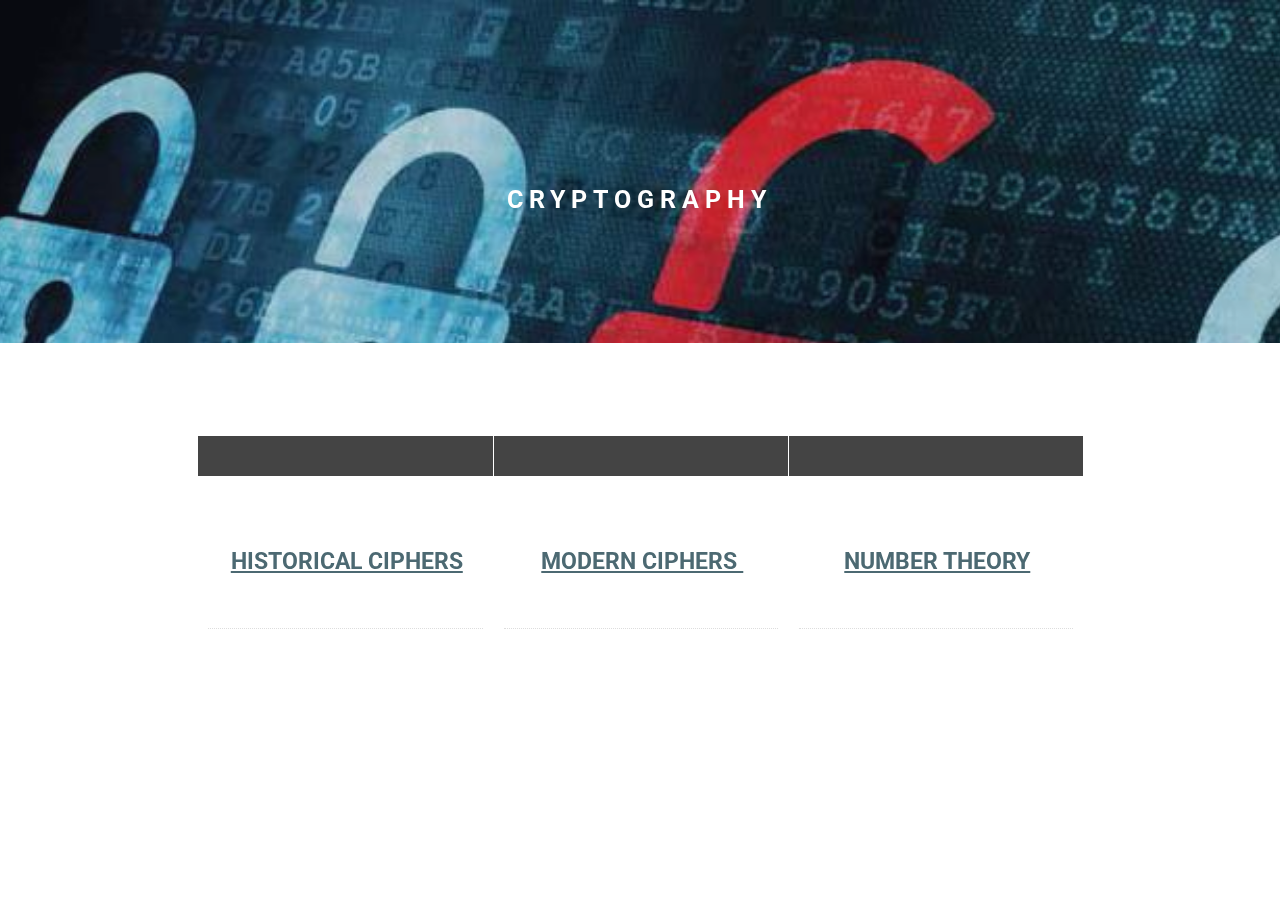
<file: web/index.html>
<!DOCTYPE html>
<html>
<head>
  <!-- Site made with Mobirise Website Builder v2.11.1, https://mobirise.com -->
  <meta charset="UTF-8">
  <meta http-equiv="X-UA-Compatible" content="IE=edge">
  <meta name="generator" content="Mobirise v2.11.1, mobirise.com">
  <meta name="viewport" content="width=device-width, initial-scale=1">
  <link rel="shortcut icon" href="assets/images/logo.png" type="image/x-icon">
  <meta name="description" content="">
  
  <link rel="stylesheet" href="https://fonts.googleapis.com/css?family=Roboto:700,400&amp;subset=cyrillic,latin,greek,vietnamese">
  <link rel="stylesheet" href="assets/bootstrap/css/bootstrap.min.css">
  <link rel="stylesheet" href="assets/mobirise/css/style.css">
  <link rel="stylesheet" href="assets/dropdown-menu-plugin/style.css">
  <link rel="stylesheet" href="assets/mobirise/css/mbr-additional.css" type="text/css">
  
  
  
</head>
<body>




<section class="engine"><a rel="external" href="https://mobirise.com">best responsive website builder</a></section><section class="mbr-section mbr-section--relative mbr-section--fixed-size mbr-parallax-background mbr-after-navbar" id="content5-19" style="background-image: url(assets/images/cryptography-722x432-76.jpg);">
    <div class="mbr-overlay" style="opacity: 0.2; background-color: rgb(40, 50, 78);"></div>
    <div class="mbr-section__container container mbr-section__container--first" style="padding-top: 93px;">
        <div class="mbr-header mbr-header--wysiwyg row">
            <div class="col-sm-8 col-sm-offset-2">
                <h1 class="mbr-header__text">CRYPTOGRAPHY</h1>
                
            </div>
        </div>
    </div>
    <div class="mbr-section__container container mbr-section__container--last" style="padding-bottom: 93px;">
        <div class="row">
            <div class="mbr-article mbr-article--wysiwyg col-sm-8 col-sm-offset-2"></div>
        </div>
    </div>
    
</section>

<section class="mbr-section mbr-section--relative mbr-section--fixed-size" id="pricing-table1-37" data-bg-video="https://www.youtube.com/embed/FKu4v_boJ3o?rel=0&amp;autoplay=0&amp;loop=0">
    
    <div class="mbr-section__container mbr-section__container--std-top-padding container" style="padding-top: 93px; margin-bottom: 0px;">
        <div class="row">
            <div class="mbr-plan col-xs-12 mbr-plan--first col-lg-3 col-sm-4 col-lg-offset-1-5 col-sm-0">
                <div class="mbr-plan__box">
                    <div class="mbr-plan__header">
                        <div class="mbr-header mbr-header--reduce mbr-header--center mbr-header--wysiwyg">
                            <h3 class="mbr-header__text"></h3>
                        </div>
                    </div>
                    <div class="mbr-plan__number">
                        <div class="mbr-number mbr-number--price">
                            <div class="mbr-number__num">
                                <div class="mbr-number__group">
                                    <sup class="mbr-number__left"></sup><span class="mbr-number__value"><a href="history.html">HISTORICAL CIPHERS</a></span>
                                </div>
                            </div>
                            
                        </div>
                    </div>
                    <div class="mbr-plan__details"><ul><li></li></ul></div>
                    
                </div>
            </div>
            <div class="mbr-plan col-xs-12 col-lg-3 col-sm-4">
                <div class="mbr-plan__box">
                    <div class="mbr-plan__header">
                        <div class="mbr-header mbr-header--reduce mbr-header--center mbr-header--wysiwyg">
                            <h3 class="mbr-header__text"></h3>
                        </div>
                    </div>
                    <div class="mbr-plan__number">
                        <div class="mbr-number mbr-number--price">
                            <div class="mbr-number__num">
                                <div class="mbr-number__group">
                                    <sup class="mbr-number__left"></sup><span class="mbr-number__value"><a href = "advanced.html">MODERN CIPHERS&nbsp;</a></span>
                                </div>
                            </div>
                          
                        </div>
                    </div>
                    <div class="mbr-plan__details"><ul><li></li></ul></div>
                    
                </div>
            </div>
            <div class="mbr-plan col-xs-12 mbr-plan--last col-lg-3 col-sm-4">
                <div class="mbr-plan__box">
                    <div class="mbr-plan__header">
                        <div class="mbr-header mbr-header--reduce mbr-header--center mbr-header--wysiwyg">
                            <h3 class="mbr-header__text"></h3>
                        </div>
                    </div>
                    <div class="mbr-plan__number">
                        <div class="mbr-number mbr-number--price">
                            <div class="mbr-number__num">
                                <div class="mbr-number__group">
                                    <sup class="mbr-number__left"></sup><span class="mbr-number__value"><a href="number_theory.html">NUMBER THEORY</a></span>
                                </div>
                            </div>
                        </div>
                    </div>
                    <div class="mbr-plan__details"><ul><li></li></ul></div>
                    
                </div>
            </div>
            
            
        </div>
    </div>
</section>


  <script src="assets/web/assets/jquery/jquery.min.js"></script>
  <script src="assets/bootstrap/js/bootstrap.min.js"></script>
  <script src="assets/smooth-scroll/SmoothScroll.js"></script>
  <script src="assets/jarallax/jarallax.js"></script>
  <script src="assets/jquery-mb-ytplayer/jquery.mb.YTPlayer.min.js"></script>
  <script src="assets/mobirise/js/script.js"></script>
  <script src="assets/dropdown-menu-plugin/script.js"></script>
  
  
</body>
</html>
</file>
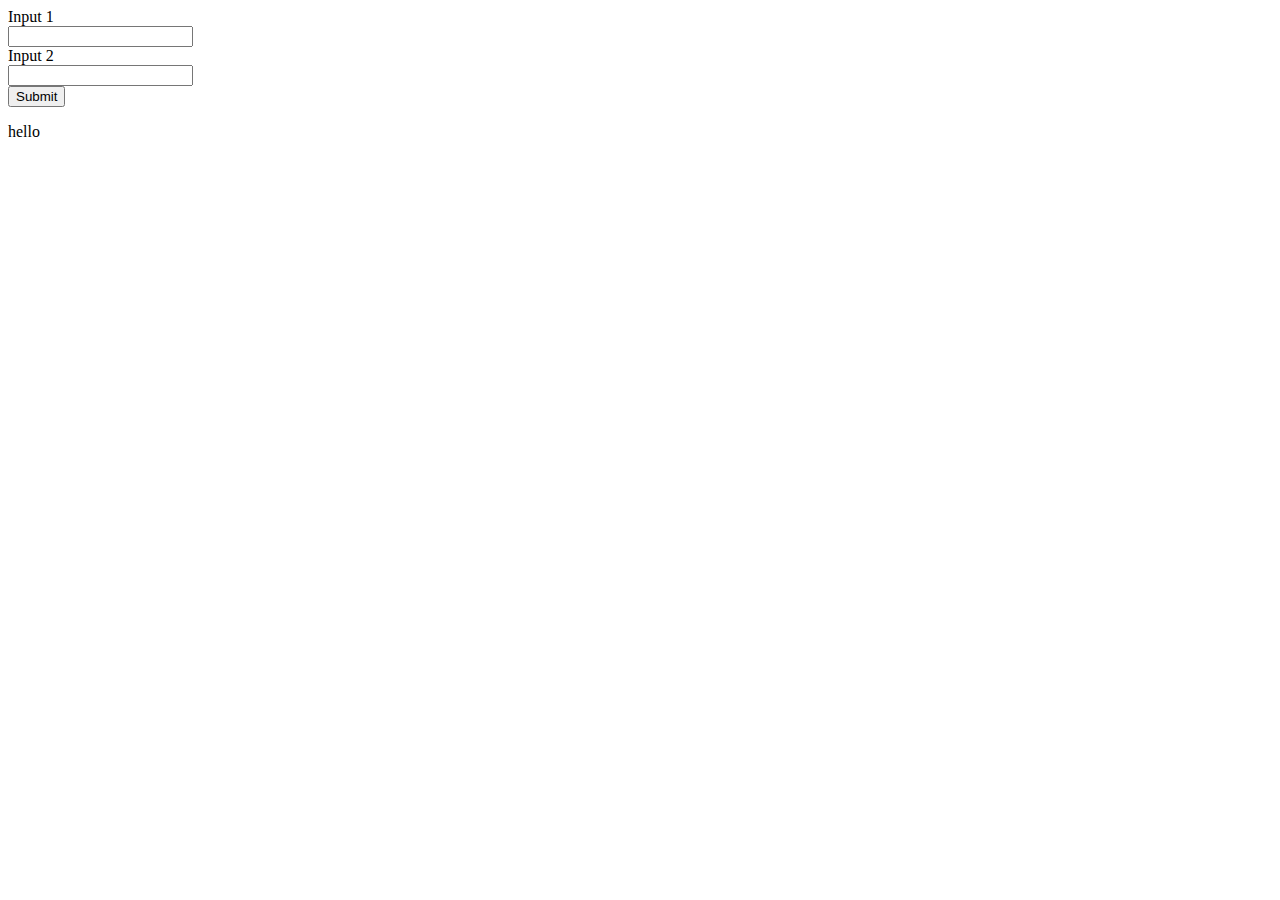
<file: algorithms.html>
<!DOCTYPE html>

<title></title>
<body>

    <form action="demo">
        Input 1<br>
        <input type="text" ><br>   
        Input 2 <br>
        <input type="text" ><br>  
        <input type="submit" value="Submit">
        
    </form>
 
    <p id="demo">
        hello
    </p>
    
<script >
    
//-------------------------------------------------------------------------------------   
  // powermod calculator
function mpmod(base, exponent, modulus) {
  if ((base < 1) || (exponent < 0) || (modulus < 1)) {
    return("invalid");
  }
  result = 1;
  while (exponent > 0) {
    if ((exponent % 2) === 1) {
      result = (result * base) % modulus;
    }
    base = (base * base) % modulus;
    exponent = Math.floor(exponent / 2);
  }
return (result);
}
//-------------------------------------------------------------------------------------   


    
//-------------------------------------------------------------------------------------          
  //miller rabin primality algorithm 
  function rabinMiller(n){
    var s = n-1;
    var t = 0;
     while (s&1 === 0)
     {  s = s/2;
         t +=1;}
     
      var k = 0;
      while( k<128)
        { 
         var max= n-1;
         var min =2;
         var a = Math.random() * (max - min) + min; // random.randrange(2,n-1);
         //a^s is computationally infeasible.  we need a more intelligent approach
         //v = (a**s)%n
         //python's core math module can do modular exponentiation
         var v = mpmod(a,s,n);
         if (v !== 1){
             var i=0;
             while (v !== (n-1))
              {   if (i === (t-1)){ return false;}
                  else{i = i+1;
                      v = (v*v)%n;}
              }
         }
        k+=2;
   }
     return true;  
 } 
    
  //-------------------------------------------------------------------------------------   
  
  
  //-------------------------------------------------------------------------------------   
    // check if a number is prime 
     function isPrime(n){
     //lowPrimes is all primes (sans 2, which is covered by the bitwise and operator)
     //under 1000. taking n modulo each lowPrime allows us to remove a huge chunk
     //of composite numbers from our potential pool without resorting to Rabin-Miller
    var lowPrimes =   [3,5,7,11,13,17,19,23,29,31,37,41,43,47,53,59,61,67,71,73,79,83,89,97
                   ,101,103,107,109,113,127,131,137,139,149,151,157,163,167,173,179
                   ,181,191,193,197,199,211,223,227,229,233,239,241,251,257,263,269
                   ,271,277,281,283,293,307,311,313,317,331,337,347,349,353,359,367
                   ,373,379,383,389,397,401,409,419,421,431,433,439,443,449,457,461
                   ,463,467,479,487,491,499,503,509,521,523,541,547,557,563,569,571
                   ,577,587,593,599,601,607,613,617,619,631,641,643,647,653,659,661
                   ,673,677,683,691,701,709,719,727,733,739,743,751,757,761,769,773
                   ,787,797,809,811,821,823,827,829,839,853,857,859,863,877,881,883
                   ,887,907,911,919,929,937,941,947,953,967,971,977,983,991,997];
     if (n >= 3){
         if (n&1 !== 0){
             for (i=0; i<lowPrimes.length ; i++)
             {  
                 var p = lowPrimes[i];
                 if (n === p) { return true;}
                 if ((n%p) === 0){ return false;}
             }
             return rabinMiller(n);
         }
     }
 return false;
     }

//-------------------------------------------------------------------------------------   
////-------------------------------------------------------------------------------------   
// 
// RSA encryption 

function rsa(m , e , n)
{
    return mpmod(m,e,n);
}


// returns true if 2 numbers are co prime
function coprime(u,  v)
{
    if (((u | v) & 1) === 0) return false;

    while ((u & 1) === 0) u >>= 1;
    if (u === 1) return true;

    do
    {
        while ((v & 1) === 0) v >>= 1;
        if (v === 1) return true;

        if (u > v) { var t = v; v = u; u = t; }
        v -= u;
    } while (v !== 0);

    return false;
}

//-------------------------------------------------------------------------------------   
//-------------------------------------------------------------------------------------   
//-------------------------------------------------------------------------------------   
//-------------------------------------------------------------------------------------   

// gives all the generators
function eulerCoprimes(n)
{
    var arr =[] ;
    
    for(i=2 ; i<n ; i++)
    {
        if(coprime(i,n))arr.push(i);    
    }

        return arr.toString();
    
}

// euler's coefficient number
function euler(n)
{    
    var result = n;   // Initialize result as n
 
    // Consider all prime factors of n and subtract their
    // multiples from result
    for ( p=2; (p*p)<=n; ++p)
    {
        // Check if p is a prime factor.
        if (n % p === 0)
        {
            // If yes, then update n and result 
            while (n % p === 0)
                n /= p;
            result -= result / p;
        }
    }
 
    // If n has a prime factor greater than sqrt(n)
    // (There can be at-most one such prime factor)
    if (n > 1)
        result -= result / n;
    return result;
}



function coprime1 ( value1,  value2)
{
    while (value1 !== 0 && value2 !== 0)
    {
        if (value1 > value2)
            value1 %= value2;
        else
            value2 %= value1;
    }
    if(Math.max(value1, value2)===1)return true;
    else return false;
}



// the output to test result 
    document.getElementById("demo").innerHTML = generator(13);
       
</script>






</body>
</file>
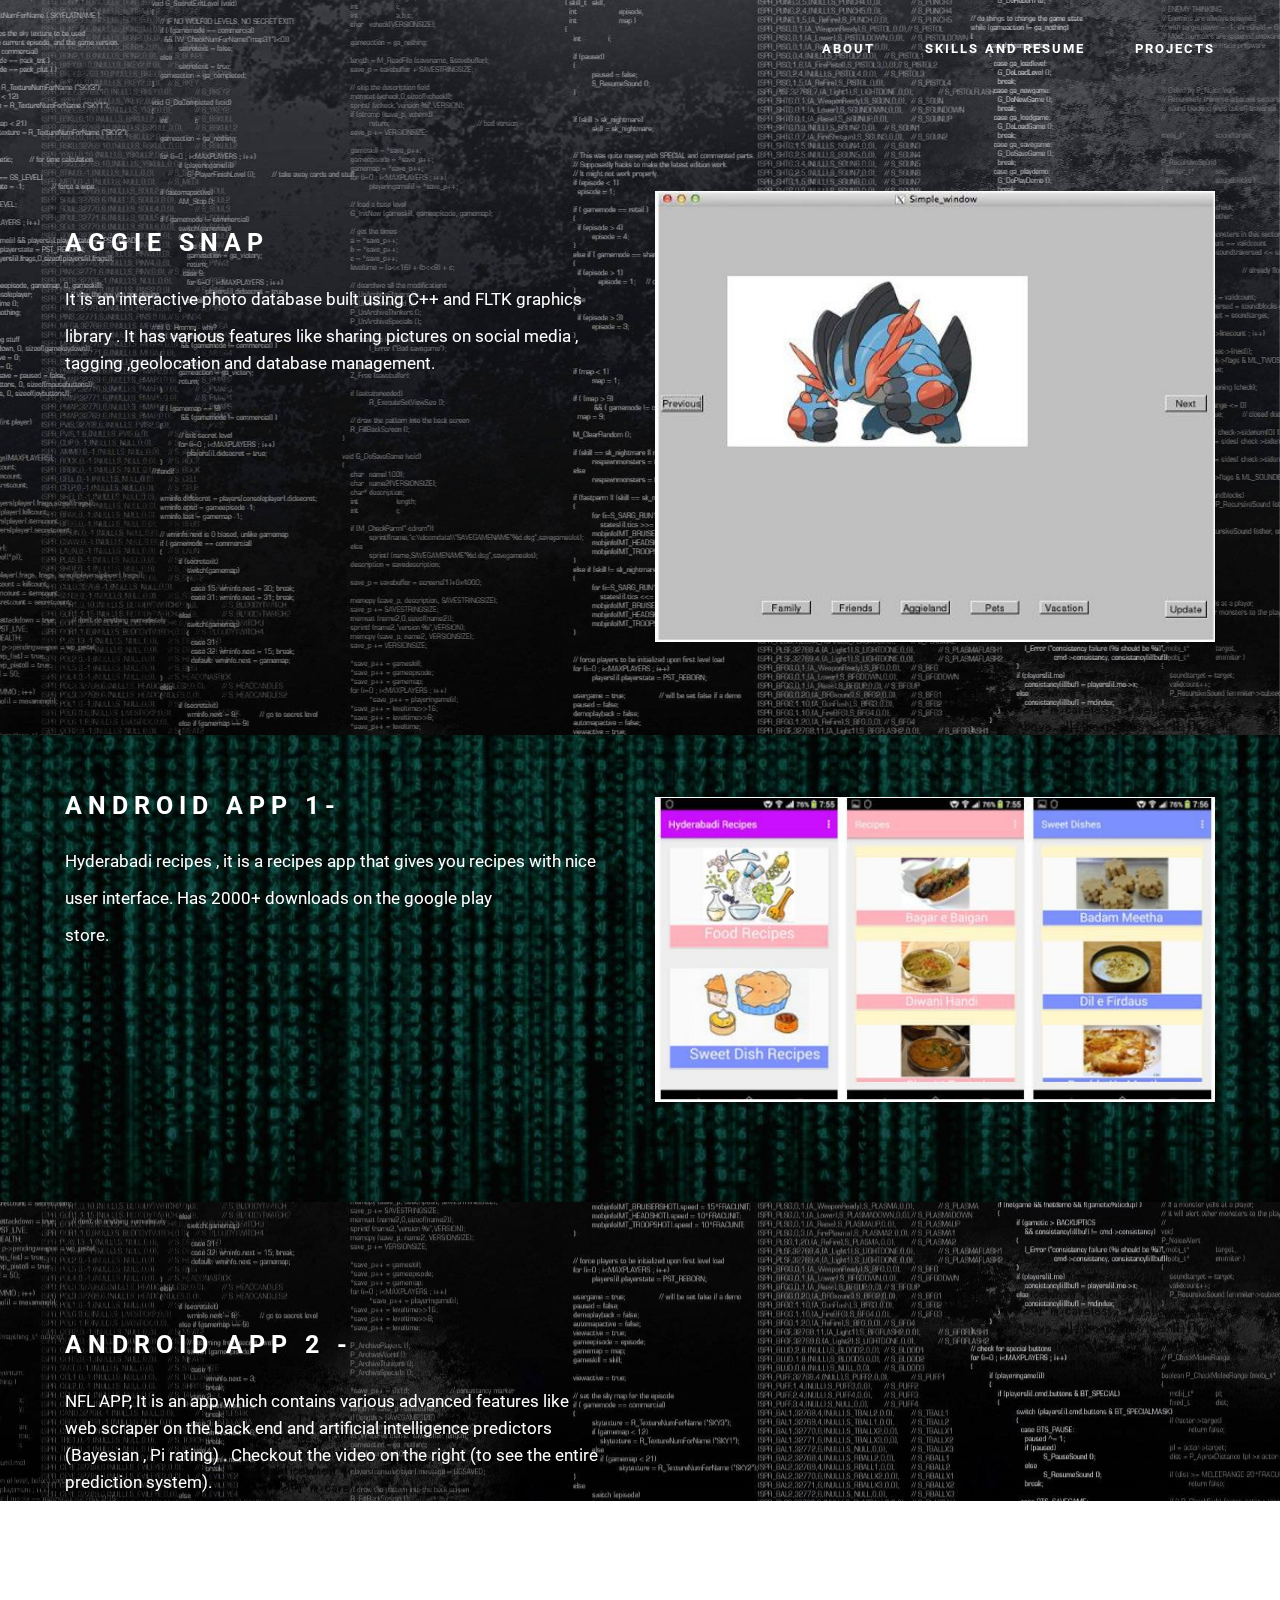
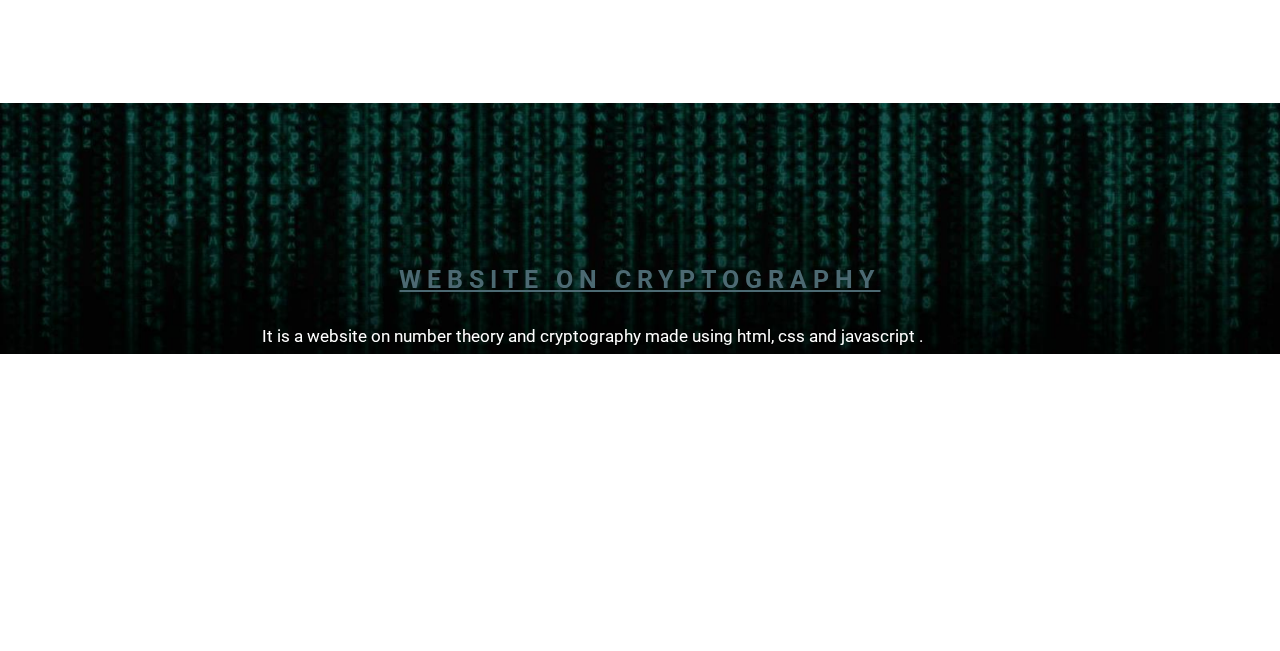
<file: projects.html>
<!DOCTYPE html>
<html>
<head>
  <!-- Site made with Mobirise Website Builder v2.11.1, https://mobirise.com -->
  <meta charset="UTF-8">
  <meta http-equiv="X-UA-Compatible" content="IE=edge">
  <meta name="generator" content="Mobirise v2.11.1, mobirise.com">
  <meta name="viewport" content="width=device-width, initial-scale=1">
  <link rel="shortcut icon" href="assets/images/logo.png" type="image/x-icon">
  <meta name="description" content="">
  
  <link rel="stylesheet" href="https://fonts.googleapis.com/css?family=Roboto:700,400&amp;subset=cyrillic,latin,greek,vietnamese">
  <link rel="stylesheet" href="assets/bootstrap/css/bootstrap.min.css">
  <link rel="stylesheet" href="assets/mobirise/css/style.css">
  <link rel="stylesheet" href="assets/dropdown-menu-plugin/style.css">
  <link rel="stylesheet" href="assets/mobirise/css/mbr-additional.css" type="text/css">
  
  
  
</head>
<body>
<section class="mbr-navbar mbr-navbar--freeze mbr-navbar--absolute mbr-navbar--transparent mbr-navbar--sticky mbr-navbar--auto-collapse" id="ext_menu-6">
    <div class="mbr-navbar__section mbr-section">
        <div class="mbr-section__container container">
            <div class="mbr-navbar__container">
                
                <div class="mbr-navbar__hamburger mbr-hamburger"><span class="mbr-hamburger__line"></span></div>
                <div class="mbr-navbar__column mbr-navbar__menu">
                    <nav class="mbr-navbar__menu-box mbr-navbar__menu-box--inline-right">
                        <div class="mbr-navbar__column">
                            <ul class="mbr-navbar__items mbr-navbar__items--right float-left mbr-buttons mbr-buttons--freeze mbr-buttons--right btn-decorator mbr-buttons--active mbr-buttons--only-links"><li class="mbr-navbar__item"><a class="mbr-buttons__link btn text-white" href="index.html">ABOUT</a></li><li class="mbr-navbar__item"><a class="mbr-buttons__link btn text-white" href="skills.html">SKILLS AND RESUME</a></li><li class="mbr-navbar__item"><a class="mbr-buttons__link btn text-white" href="projects.html">PROJECTS</a></li></ul>                            
                            
                        </div>
                    </nav>
                </div>
            </div>
        </div>
    </div>
</section>

<section class="engine"><a rel="external" href="https://mobirise.com">site builder software</a></section><section class="mbr-section mbr-section--relative mbr-parallax-background mbr-after-navbar" id="msg-box4-6" style="background-image: url(assets/images/code-1920x1200-96.jpg);">
    
    <div class="mbr-section__container mbr-section__container--isolated container" style="padding-top: 93px; padding-bottom: 93px;">
        <div class="row">
            <div class="mbr-box mbr-box--fixed mbr-box--adapted">
                
                <div class="mbr-box__magnet mbr-class-mbr-box__magnet--center-left col-sm-6 mbr-section__left">
                    <div class="mbr-section__container mbr-section__container--middle">
                        <div class="mbr-header mbr-header--auto-align mbr-header--wysiwyg">
                            <h3 class="mbr-header__text">AGGIE SNAP</h3>
                            
                        </div>
                    </div>
                    <div class="mbr-section__container mbr-section__container--middle">
                        <div class="mbr-article mbr-article--auto-align mbr-article--wysiwyg"><p>It is an interactive photo database built using C++ and FLTK graphics</p><p></p><p>library . It has various features like sharing pictures on social media , tagging ,geolocation and database management.</p><p><br></p><p><br></p><p><br></p><p><br></p><p><br></p><p></p></div>
                    </div>
                    
                </div>
                <div class="mbr-box__magnet mbr-box__magnet--top-left mbr-section__right col-sm-6">
                    <figure class="mbr-figure mbr-figure--adapted mbr-figure--caption-inside-bottom mbr-figure--full-width"><img src="assets/images/1-488x393-91.jpg" class="mbr-figure__img"></figure>
                </div>
            </div>
        </div>
    </div>
</section>

<section class="mbr-section mbr-section--relative mbr-parallax-background" id="msg-box4-7" style="background-image: url(assets/images/code3-2400x1350-34.jpg);">
    
    <div class="mbr-section__container mbr-section__container--isolated container" style="padding-top: 62px; padding-bottom: 31px;">
        <div class="row">
            <div class="mbr-box mbr-box--fixed mbr-box--adapted">
                
                <div class="mbr-box__magnet mbr-class-mbr-box__magnet--center-left col-sm-6 mbr-section__left">
                    <div class="mbr-section__container mbr-section__container--middle">
                        <div class="mbr-header mbr-header--auto-align mbr-header--wysiwyg">
                            <h3 class="mbr-header__text">ANDROID APP 1-</h3>
                            
                        </div>
                    </div>
                    <div class="mbr-section__container mbr-section__container--middle">
                        <div class="mbr-article mbr-article--auto-align mbr-article--wysiwyg"><p>Hyderabadi recipes , it is a recipes app that gives you recipes with nice&nbsp;</p><p>user interface. Has 2000+ downloads on the google play&nbsp;</p><p>store.&nbsp;</p><p><br></p><p><br></p><p><br></p><p><br></p><p><br></p></div>
                    </div>
                    
                </div>
                <div class="mbr-box__magnet mbr-box__magnet--top-left mbr-section__right col-sm-6">
                    <figure class="mbr-figure mbr-figure--adapted mbr-figure--caption-inside-bottom mbr-figure--full-width"><img src="assets/images/3-589x321-42.jpg" class="mbr-figure__img"></figure>
                </div>
            </div>
        </div>
    </div>
</section>

<section class="mbr-section mbr-section--relative mbr-parallax-background" id="msg-box4-8" style="background-image: url(assets/images/code-1920x1200-87.jpg);">
    
    <div class="mbr-section__container mbr-section__container--isolated container" style="padding-top: 93px; padding-bottom: 93px;">
        <div class="row">
            <div class="mbr-box mbr-box--fixed mbr-box--adapted">
                
                <div class="mbr-box__magnet mbr-class-mbr-box__magnet--center-left col-sm-6 mbr-section__left">
                    <div class="mbr-section__container mbr-section__container--middle">
                        <div class="mbr-header mbr-header--auto-align mbr-header--wysiwyg">
                            <h3 class="mbr-header__text">ANDROID APP 2 -&nbsp;</h3>
                            
                        </div>
                    </div>
                    <div class="mbr-section__container mbr-section__container--middle">
                        <div class="mbr-article mbr-article--auto-align mbr-article--wysiwyg"><p>NFL APP, It is an app which contains various advanced features like web scraper on the back end and artificial intelligence predictors (Bayesian , Pi rating) . Checkout the video on the right (to see the entire prediction system).</p><p><br></p></div>
                    </div>
                    
                </div>
                <div class="mbr-box__magnet mbr-box__magnet--top-left mbr-section__right col-sm-6">
                    <figure class="mbr-figure mbr-figure--adapted mbr-figure--caption-inside-bottom mbr-figure--full-width"><iframe class="mbr-embedded-video" src="https://www.youtube.com/embed/n7p7nilgp68?rel=0&amp;autoplay=0&amp;loop=0" width="1280" height="720" frameborder="0" allowfullscreen></iframe></figure>
                </div>
            </div>
        </div>
    </div>
</section>

<section class="mbr-section mbr-section--relative mbr-section--fixed-size mbr-parallax-background" id="msg-box3-10" style="background-image: url(assets/images/code3-2400x1350-42.jpg);">
    
    <div class="mbr-section__container container mbr-section__container--first" style="padding-top: 93px;">
        <div class="mbr-header mbr-header--wysiwyg row">
            <div class="col-sm-8 col-sm-offset-2">
                <h3 class="mbr-header__text"><br><br><a href="web/index.html">WEBSITE ON CRYPTOGRAPHY</a><br></h3>
                
            </div>
        </div>
    </div>
    <div class="mbr-section__container container mbr-section__container--last" style="padding-bottom: 93px;">
        <div class="row">
            <div class="mbr-article mbr-article--wysiwyg col-sm-8 col-sm-offset-2"><p>It is a website on number theory and cryptography made using html, css and javascript .</p><p>The web page layout is done using html css and the advanced cryptographics algorithms are implemented using javascript.</p><p>(Check my github).</p><p><br></p><p><br></p><p><br></p></div>
        </div>
    </div>
    
</section>


  <script src="assets/web/assets/jquery/jquery.min.js"></script>
  <script src="assets/bootstrap/js/bootstrap.min.js"></script>
  <script src="assets/smooth-scroll/SmoothScroll.js"></script>
  <script src="assets/jarallax/jarallax.js"></script>
  <script src="assets/mobirise/js/script.js"></script>
  <script src="assets/dropdown-menu-plugin/script.js"></script>
  
  
</body>
</html>
</file>
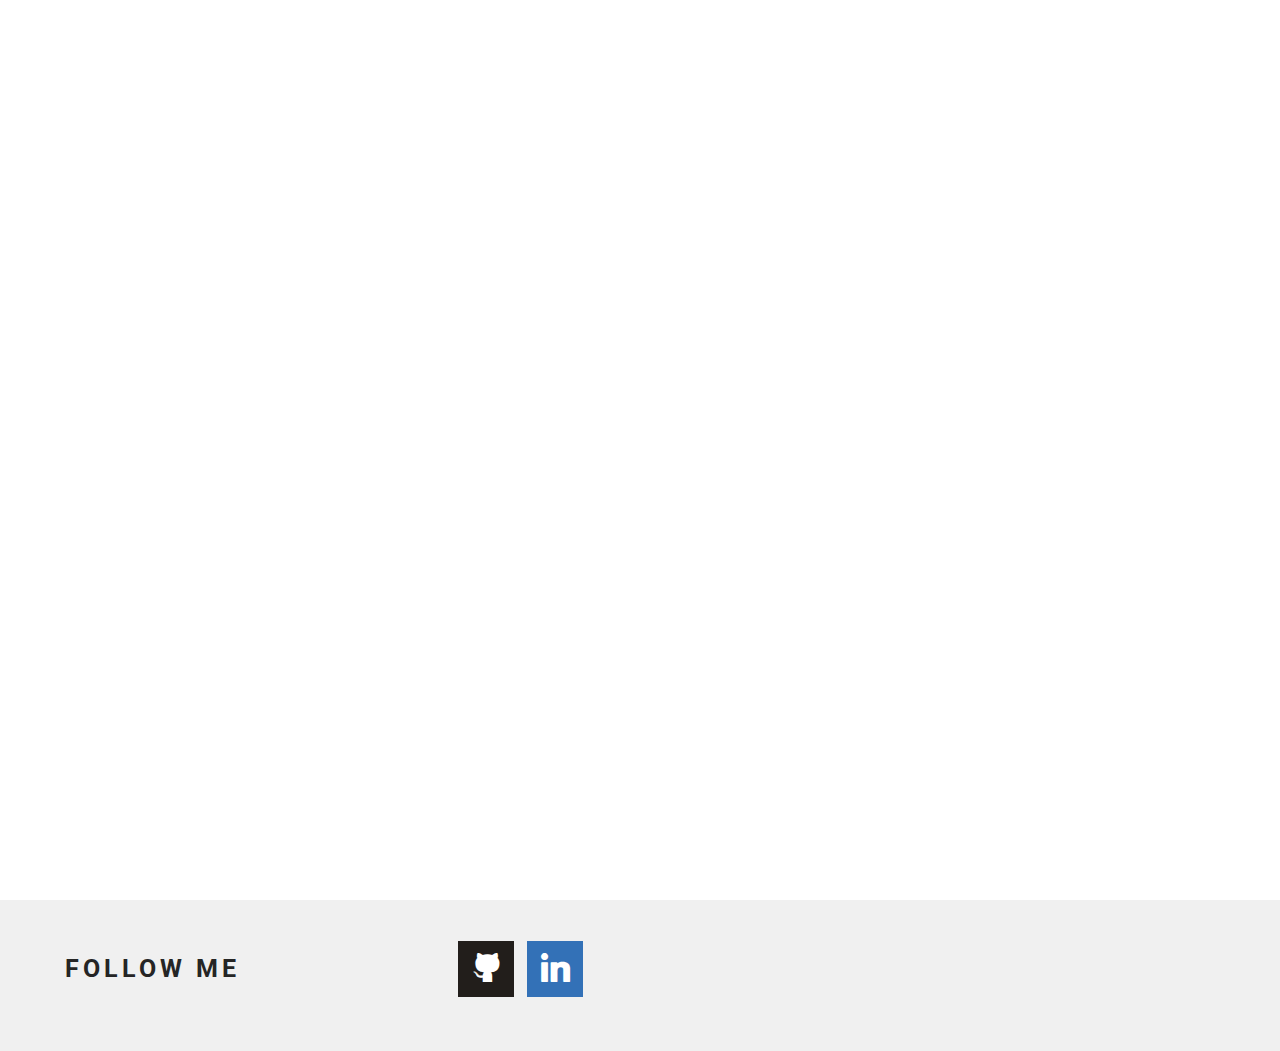
<file: skills.html>
<!DOCTYPE html>
<html>
<head>
  <!-- Site made with Mobirise Website Builder v2.11.1, https://mobirise.com -->
  <meta charset="UTF-8">
  <meta http-equiv="X-UA-Compatible" content="IE=edge">
  <meta name="generator" content="Mobirise v2.11.1, mobirise.com">
  <meta name="viewport" content="width=device-width, initial-scale=1">
  <link rel="shortcut icon" href="assets/images/logo.png" type="image/x-icon">
  <meta name="description" content="">
  
  <link rel="stylesheet" href="https://fonts.googleapis.com/css?family=Roboto:700,400&amp;subset=cyrillic,latin,greek,vietnamese">
  <link rel="stylesheet" href="assets/bootstrap/css/bootstrap.min.css">
  <link rel="stylesheet" href="assets/animate.css/animate.min.css">
  <link rel="stylesheet" href="assets/socicon/css/socicon.min.css">
  <link rel="stylesheet" href="assets/mobirise/css/style.css">
  <link rel="stylesheet" href="assets/dropdown-menu-plugin/style.css">
  <link rel="stylesheet" href="assets/mobirise/css/mbr-additional.css" type="text/css">
  
  
  
</head>
<body>
<section class="mbr-navbar mbr-navbar--freeze mbr-navbar--absolute mbr-navbar--transparent mbr-navbar--sticky mbr-navbar--auto-collapse" id="menu-2">
    <div class="mbr-navbar__section mbr-section">
        <div class="mbr-section__container container">
            <div class="mbr-navbar__container">
                
                <div class="mbr-navbar__hamburger mbr-hamburger"><span class="mbr-hamburger__line"></span></div>
                <div class="mbr-navbar__column mbr-navbar__menu">
                    <nav class="mbr-navbar__menu-box mbr-navbar__menu-box--inline-right">
                        <div class="mbr-navbar__column">
                            <ul class="mbr-navbar__items mbr-navbar__items--right float-left mbr-buttons mbr-buttons--freeze mbr-buttons--right btn-decorator mbr-buttons--active mbr-buttons--only-links"><li class="mbr-navbar__item"><a class="mbr-buttons__link btn text-white" href="index.html">ABOUT</a></li><li class="mbr-navbar__item"><a class="mbr-buttons__link btn text-white" href="skills.html">SKILLS AND RESUME</a></li><li class="mbr-navbar__item"><a class="mbr-buttons__link btn text-white" href="projects.html">PROJECTS</a></li> <li class="mbr-navbar__item"><a class="mbr-buttons__link btn text-white" href="https://mobirise.com"></a></li></ul>                            
                            
                        </div>
                    </nav>
                </div>
            </div>
        </div>
    </div>
</section>

<section class="engine"><a rel="external" href="https://mobirise.com">best website builder for mac</a></section><section class="mbr-box mbr-section mbr-section--relative mbr-section--fixed-size mbr-section--full-height mbr-section--bg-adapted mbr-after-navbar" id="header4-11" data-bg-video="https://www.youtube.com/embed/e4dgBk8XTIk?rel=0&amp;autoplay=0&amp;loop=0">
    <div class="mbr-box__magnet mbr-box__magnet--sm-padding mbr-box__magnet--center-left">
        
        <div class="mbr-box__container mbr-section__container container">
            <div class="mbr-box mbr-box--stretched"><div class="mbr-box__magnet mbr-box__magnet--center-left">
                <div class="row"><div class=" col-sm-6">
                    <div class="mbr-hero animated fadeInUp">
                        <h1 class="mbr-hero__text"><em>SKILLS &amp; EXPERIENCE- &nbsp; &nbsp; &nbsp; &nbsp; &nbsp; &nbsp; &nbsp; &nbsp; &nbsp; &nbsp; &nbsp; &nbsp; &nbsp; &nbsp; &nbsp; &nbsp; &nbsp;&nbsp;</em></h1>
                        <p class="mbr-hero__subtext">Tecnhical Skills -&nbsp;<br>Data Structures and Algorithms , Parallel Computing,<br>Database Administration ,Cryotography , <br>Assembly Language , Computer Architecture ,<br> Operating Systems , UNIX/GNU.<br><br>Languages -<br> Java , C , C++ , Haskell , Javascript ,<br>HTML/CSS, SQL.<br><br>Experience -&nbsp;<br>I am currently working part time as an Engineering Tutor<br>for Texas A&amp;M University (Academic Success Center)<br><br><br><strong>NOTE - You can find my social media links at the bottom<br></strong><br><br><br><br><br><br></p>
                    </div>
                    
                </div></div>
            </div></div>
        </div>
        
    </div>
</section>

<section class="mbr-section mbr-section--relative mbr-section--fixed-size" id="social-buttons2-9" style="background-color: rgb(240, 240, 240);">
    

    <div class="mbr-section__container container">
        <div class="mbr-header mbr-header--inline row" style="padding-top: 40.8px; padding-bottom: 40.8px;">
            <div class="col-sm-4">
                <h3 class="mbr-header__text">FOLLOW ME</h3>
            </div>
            <div class="mbr-social-icons mbr-social-icons--style-1 col-sm-8">      <a class="mbr-social-icons__icon socicon-bg-github" title="GitHub" target="_blank" href="https://github.com/syed1201"><i class="socicon socicon-github"></i></a>   <a class="mbr-social-icons__icon socicon-bg-linkedin" title="LinkedIn" target="_blank" href="https://www.linkedin.com/in/syed1201"><i class="socicon socicon-linkedin"></i></a> </div>
        </div>
    </div>
</section>


  <script src="assets/web/assets/jquery/jquery.min.js"></script>
  <script src="assets/bootstrap/js/bootstrap.min.js"></script>
  <script src="assets/smooth-scroll/SmoothScroll.js"></script>
  <script src="assets/jquery-mb-ytplayer/jquery.mb.YTPlayer.min.js"></script>
  <script src="assets/mobirise/js/script.js"></script>
  <script src="assets/dropdown-menu-plugin/script.js"></script>
  
  
</body>
</html>
</file>
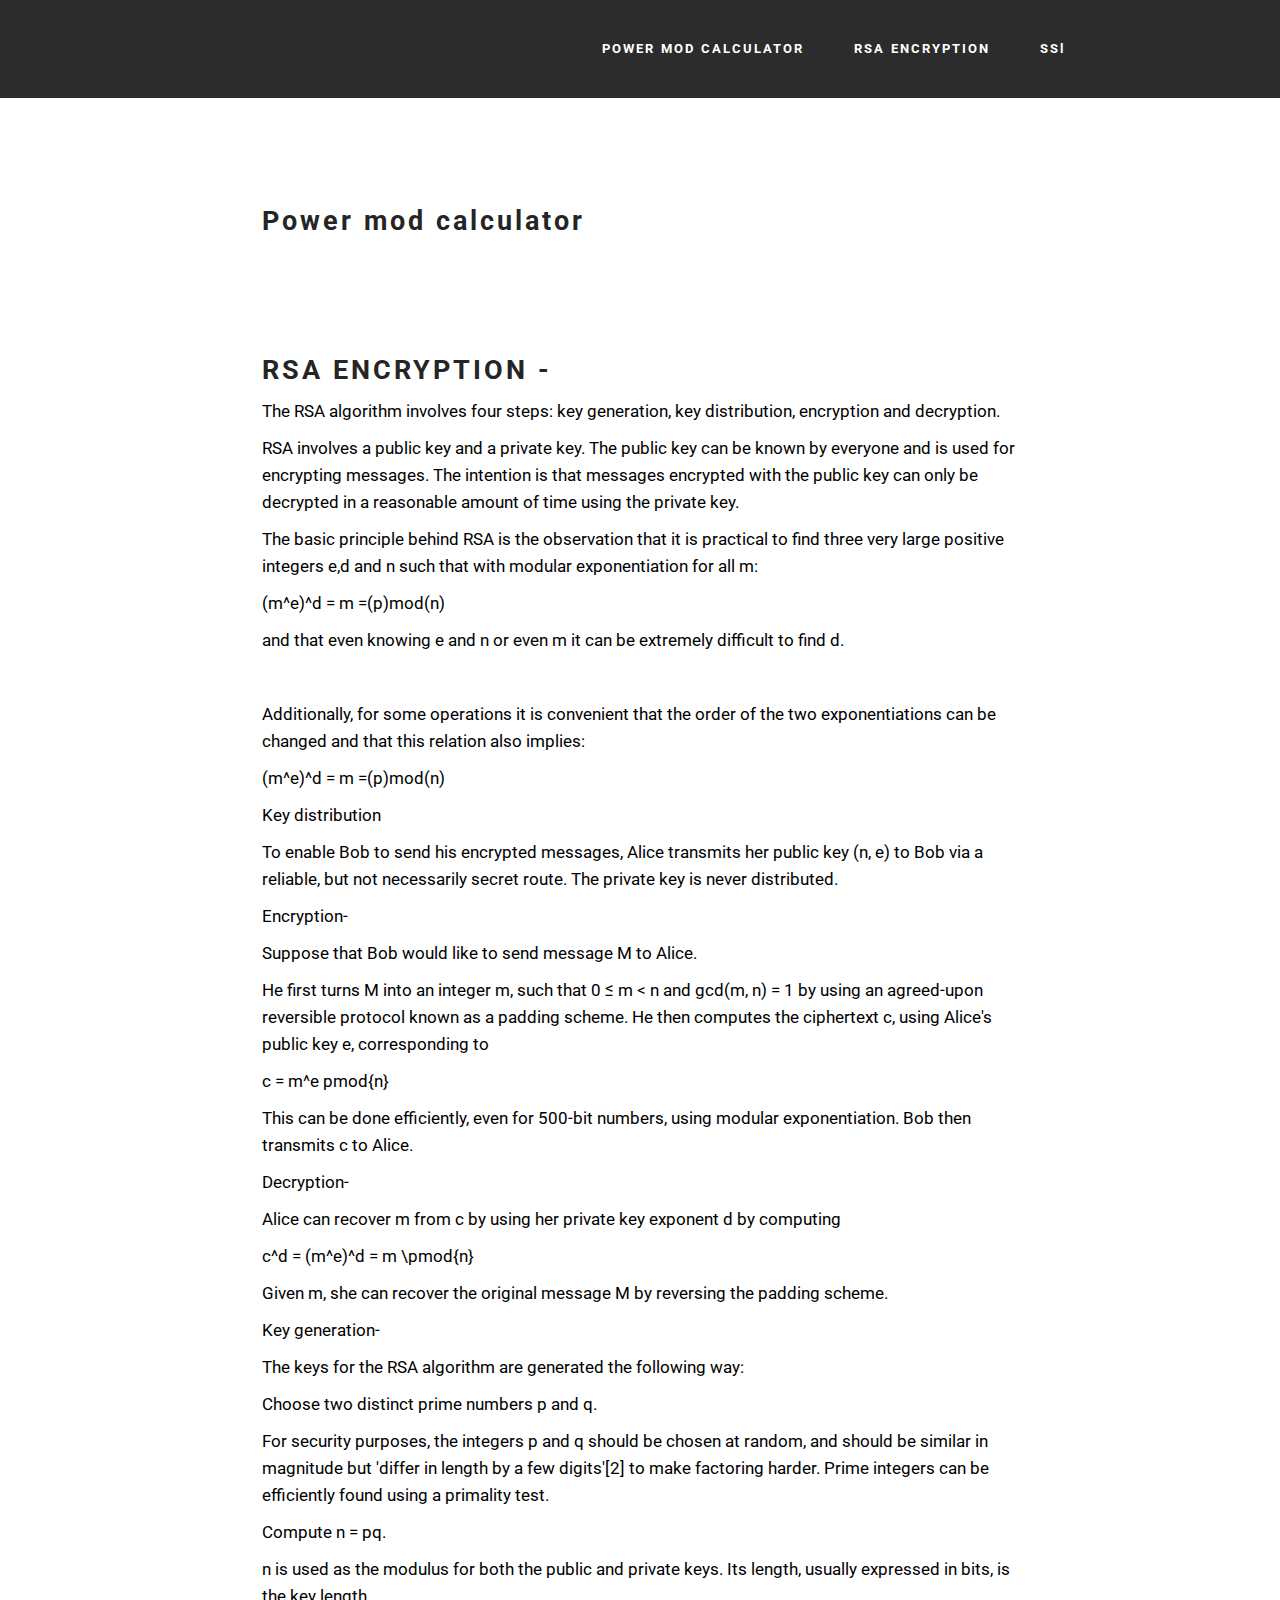
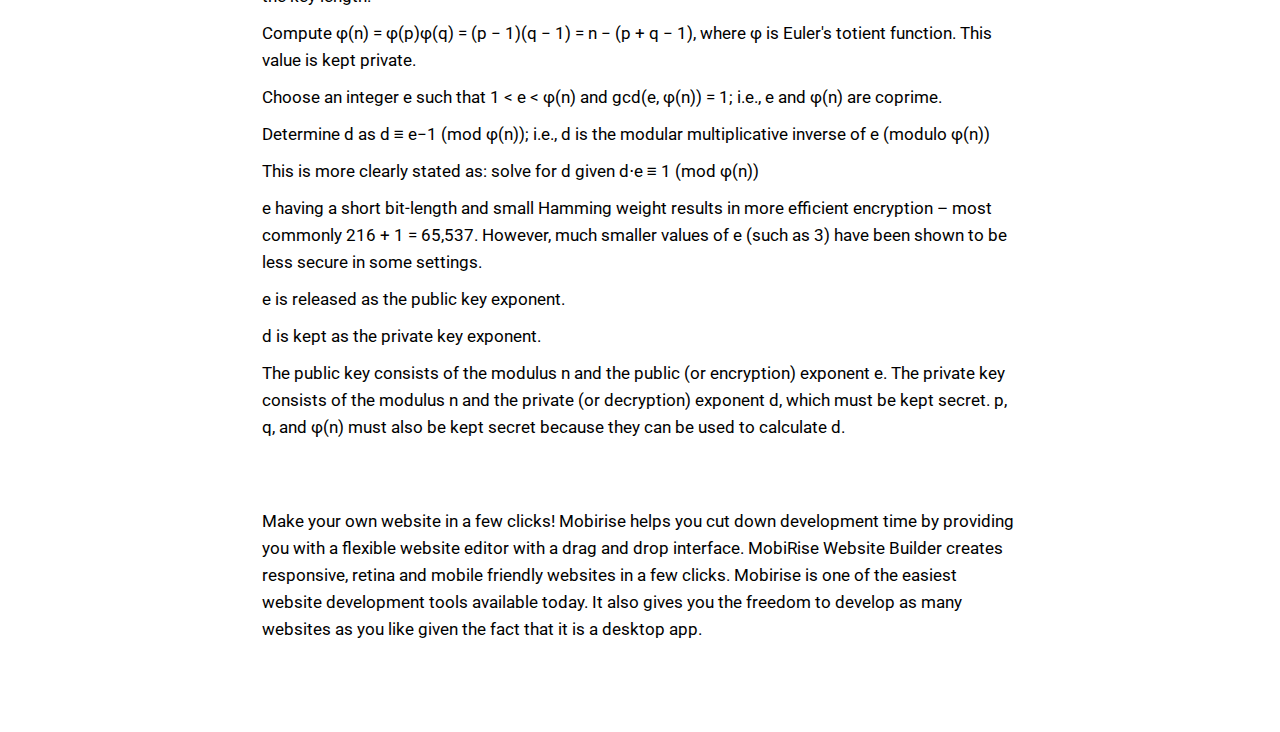
<file: web/advanced.html>
<!DOCTYPE html>
<html>
<head>
  <!-- Site made with Mobirise Website Builder v2.11.1, https://mobirise.com -->
  <meta charset="UTF-8">
  <meta http-equiv="X-UA-Compatible" content="IE=edge">
  <meta name="generator" content="Mobirise v2.11.1, mobirise.com">
  <meta name="viewport" content="width=device-width, initial-scale=1">
  <link rel="shortcut icon" href="assets/images/logo.png" type="image/x-icon">
  <meta name="description" content="">
  
  <link rel="stylesheet" href="https://fonts.googleapis.com/css?family=Roboto:700,400&amp;subset=cyrillic,latin,greek,vietnamese">
  <link rel="stylesheet" href="assets/bootstrap/css/bootstrap.min.css">
  <link rel="stylesheet" href="assets/mobirise/css/style.css">
  <link rel="stylesheet" href="assets/dropdown-menu-plugin/style.css">
  <link rel="stylesheet" href="assets/mobirise/css/mbr-additional.css" type="text/css">
  
  
  
</head>
<body>
<section class="mbr-navbar mbr-navbar--freeze mbr-navbar--absolute mbr-navbar--sticky mbr-navbar--auto-collapse" id="ext_menu-11">
    <div class="mbr-navbar__section mbr-section">
        <div class="mbr-section__container container">
            <div class="mbr-navbar__container">
                
                <div class="mbr-navbar__hamburger mbr-hamburger"><span class="mbr-hamburger__line"></span></div>
                <div class="mbr-navbar__column mbr-navbar__menu">
                    <nav class="mbr-navbar__menu-box mbr-navbar__menu-box--inline-right">
                        <div class="mbr-navbar__column">
                            <ul class="mbr-navbar__items mbr-navbar__items--right float-left mbr-buttons mbr-buttons--freeze mbr-buttons--right btn-decorator mbr-buttons--active mbr-buttons--only-links"> <li class="mbr-navbar__item"><a class="mbr-buttons__link btn text-white" href="https://mobirise.com">POWER MOD CALCULATOR</a></li> <li class="mbr-navbar__item"><a class="mbr-buttons__link btn text-white" href="https://mobirise.com">RSA ENCRYPTION</a></li>  <li class="mbr-navbar__item"><a class="mbr-buttons__link btn text-white" href="https://mobirise.com">SSl</a></li> <li class="mbr-navbar__item"><a class="mbr-buttons__link btn text-white" href="https://mobirise.com"></a></li>         <li class="mbr-navbar__item"><a class="mbr-buttons__link btn text-white" href="https://mobirise.com"></a></li>    <li class="mbr-navbar__item"><a class="mbr-buttons__link btn text-white" href="https://mobirise.com"></a></li>      </ul>                            
                            
                        </div>
                    </nav>
                </div>
            </div>
        </div>
    </div>
</section>

<section class="engine"><a rel="external" href="https://mobirise.com">html site builder</a></section><section class="mbr-section mbr-after-navbar" id="content1-12">
    <div class="mbr-section__container container mbr-section__container--first">
        <div class="row">
            <div class="mbr-article mbr-article--wysiwyg col-sm-8 col-sm-offset-2"><h1>Power mod calculator</h1><p><br></p></div>
        </div>
    </div>
</section>

<section class="mbr-section" id="content1-14">
    <div class="mbr-section__container container mbr-section__container--middle">
        <div class="row">
            <div class="mbr-article mbr-article--wysiwyg col-sm-8 col-sm-offset-2"><p><br></p><h1>RSA ENCRYPTION -&nbsp;</h1><p>The RSA algorithm involves four steps: key generation, key distribution, encryption and decryption.</p><p>RSA involves a public key and a private key. The public key can be known by everyone and is used for encrypting messages. The intention is that messages encrypted with the public key can only be decrypted in a reasonable amount of time using the private key.</p><p>The basic principle behind RSA is the observation that it is practical to find three very large positive integers e,d and n such that with modular exponentiation for all m:</p><p>(m^e)^d = m =(p)mod(n)<br></p><p>and that even knowing e and n or even m it can be extremely difficult to find d.</p><p><br></p><p>Additionally, for some operations it is convenient that the order of the two exponentiations can be changed and that this relation also implies:</p><p>(m^e)^d = m =(p)mod(n)<br></p><p>Key distribution</p><p>To enable Bob to send his encrypted messages, Alice transmits her public key (n, e) to Bob via a reliable, but not necessarily secret route. The private key is never distributed.</p><p>Encryption-</p><p>Suppose that Bob would like to send message M to Alice.</p><p>He first turns M into an integer m, such that 0 ≤ m &lt; n and gcd(m, n) = 1 by using an agreed-upon reversible protocol known as a padding scheme. He then computes the ciphertext c, using Alice's public key e, corresponding to</p><p>c = m^e pmod{n}&nbsp;<br></p><p>This can be done efficiently, even for 500-bit numbers, using modular exponentiation. Bob then transmits c to Alice.</p><p>Decryption-</p><p>Alice can recover m from c by using her private key exponent d by computing</p><p>c^d = (m^e)^d = m \pmod{n}<br></p><p>Given m, she can recover the original message M by reversing the padding scheme.</p><p>Key generation-<br></p><p>The keys for the RSA algorithm are generated the following way:</p><p>Choose two distinct prime numbers p and q.</p><p>For security purposes, the integers p and q should be chosen at random, and should be similar in magnitude but 'differ in length by a few digits'[2] to make factoring harder. Prime integers can be efficiently found using a primality test.</p><p>Compute n = pq.</p><p>n is used as the modulus for both the public and private keys. Its length, usually expressed in bits, is the key length.</p><p>Compute φ(n) = φ(p)φ(q) = (p − 1)(q − 1) = n − (p + q − 1), where φ is Euler's totient function. This value is kept private.</p><p>Choose an integer e such that 1 &lt; e &lt; φ(n) and gcd(e, φ(n)) = 1; i.e., e and φ(n) are coprime.</p><p>Determine d as d ≡ e−1 (mod φ(n)); i.e., d is the modular multiplicative inverse of e (modulo φ(n))</p><p>This is more clearly stated as: solve for d given d⋅e ≡ 1 (mod φ(n))</p><p>e having a short bit-length and small Hamming weight results in more efficient encryption – most commonly 216 + 1 = 65,537. However, much smaller values of e (such as 3) have been shown to be less secure in some settings.</p><p>e is released as the public key exponent.</p><p>d is kept as the private key exponent.</p><p>The public key consists of the modulus n and the public (or encryption) exponent e. The private key consists of the modulus n and the private (or decryption) exponent d, which must be kept secret. p, q, and φ(n) must also be kept secret because they can be used to calculate d.</p><p><br></p></div>
        </div>
    </div>
</section>

<section class="mbr-section" id="content1-13">
    <div class="mbr-section__container container mbr-section__container--last">
        <div class="row">
            <div class="mbr-article mbr-article--wysiwyg col-sm-8 col-sm-offset-2"><p>Make your own website in a few clicks! Mobirise helps you cut down development time by providing you with a flexible website editor with a drag and drop interface. MobiRise Website Builder creates responsive, retina and mobile friendly websites in a few clicks. Mobirise is one of the easiest website development tools available today. It also gives you the freedom to develop as many websites as you like given the fact that it is a desktop app.</p></div>
        </div>
    </div>
</section>


  <script src="assets/web/assets/jquery/jquery.min.js"></script>
  <script src="assets/bootstrap/js/bootstrap.min.js"></script>
  <script src="assets/smooth-scroll/SmoothScroll.js"></script>
  <script src="assets/mobirise/js/script.js"></script>
  <script src="assets/dropdown-menu-plugin/script.js"></script>
  
  
</body>
</html>
</file>
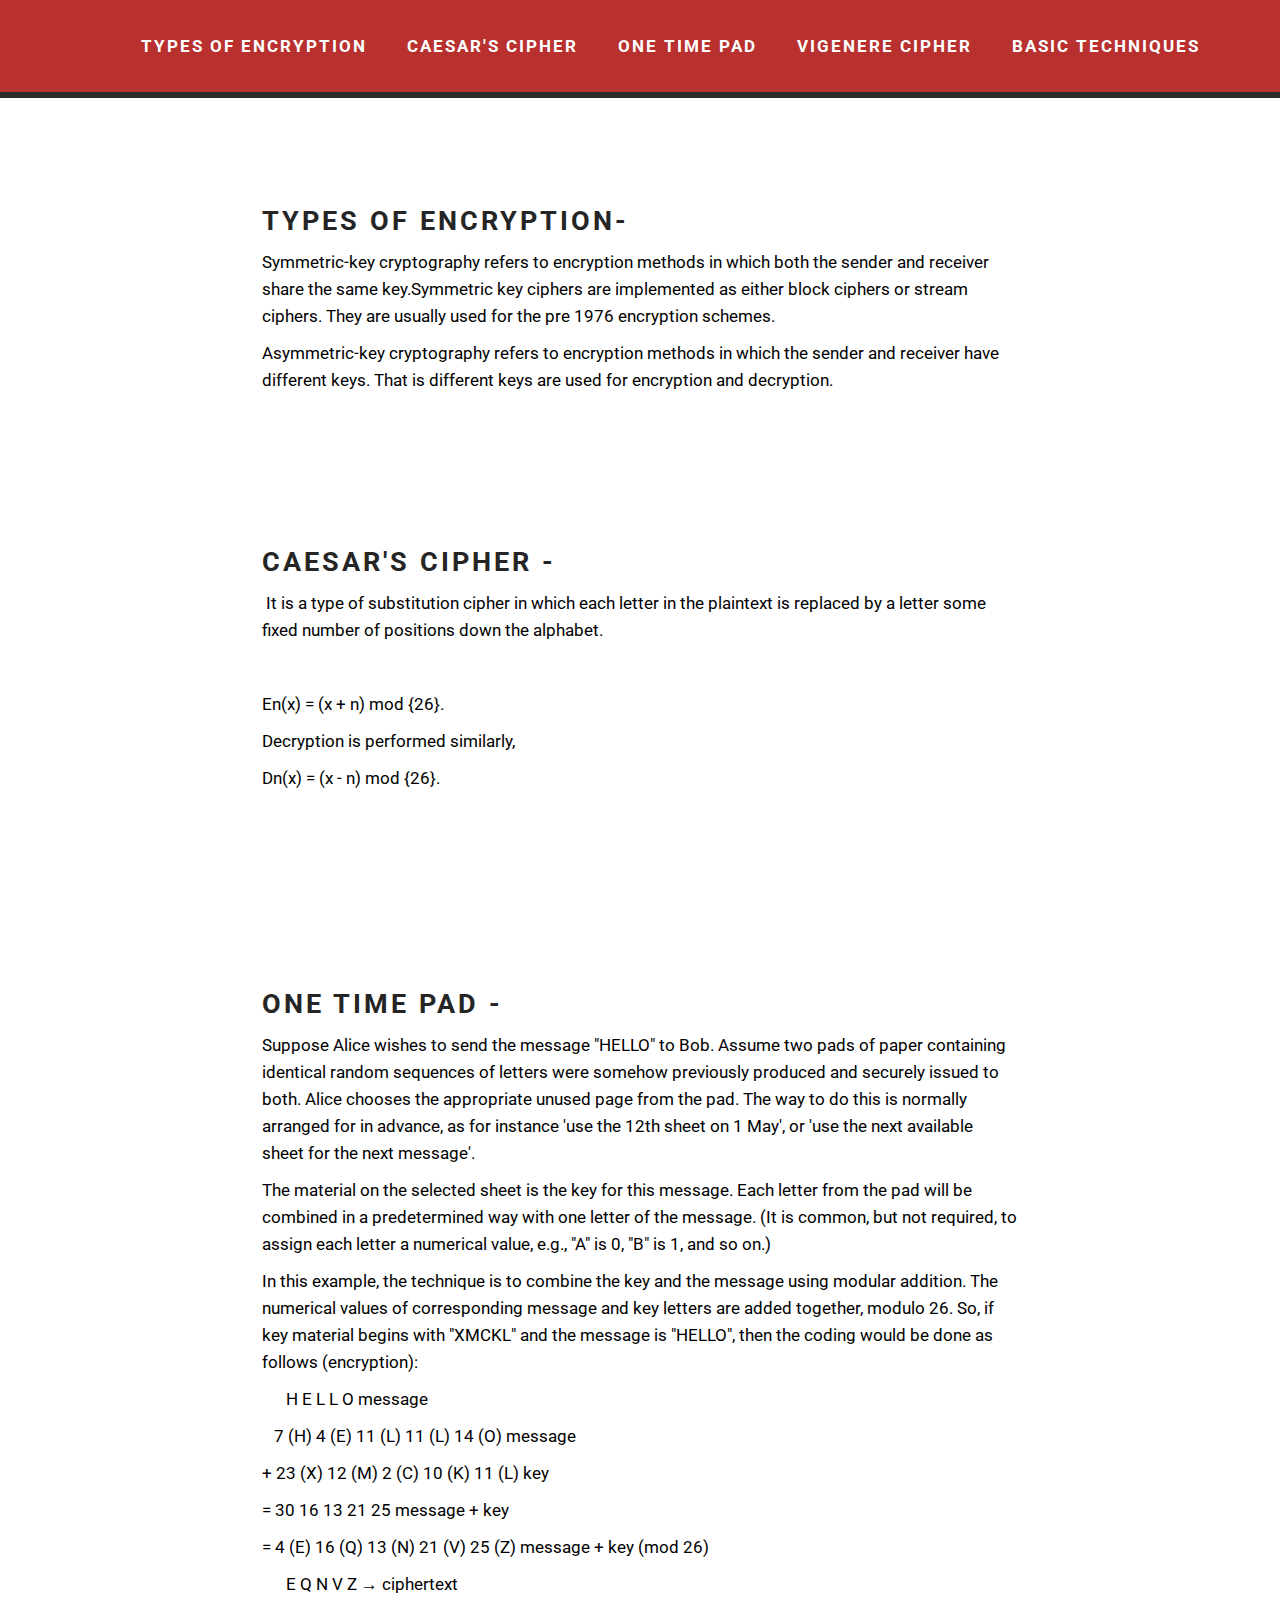
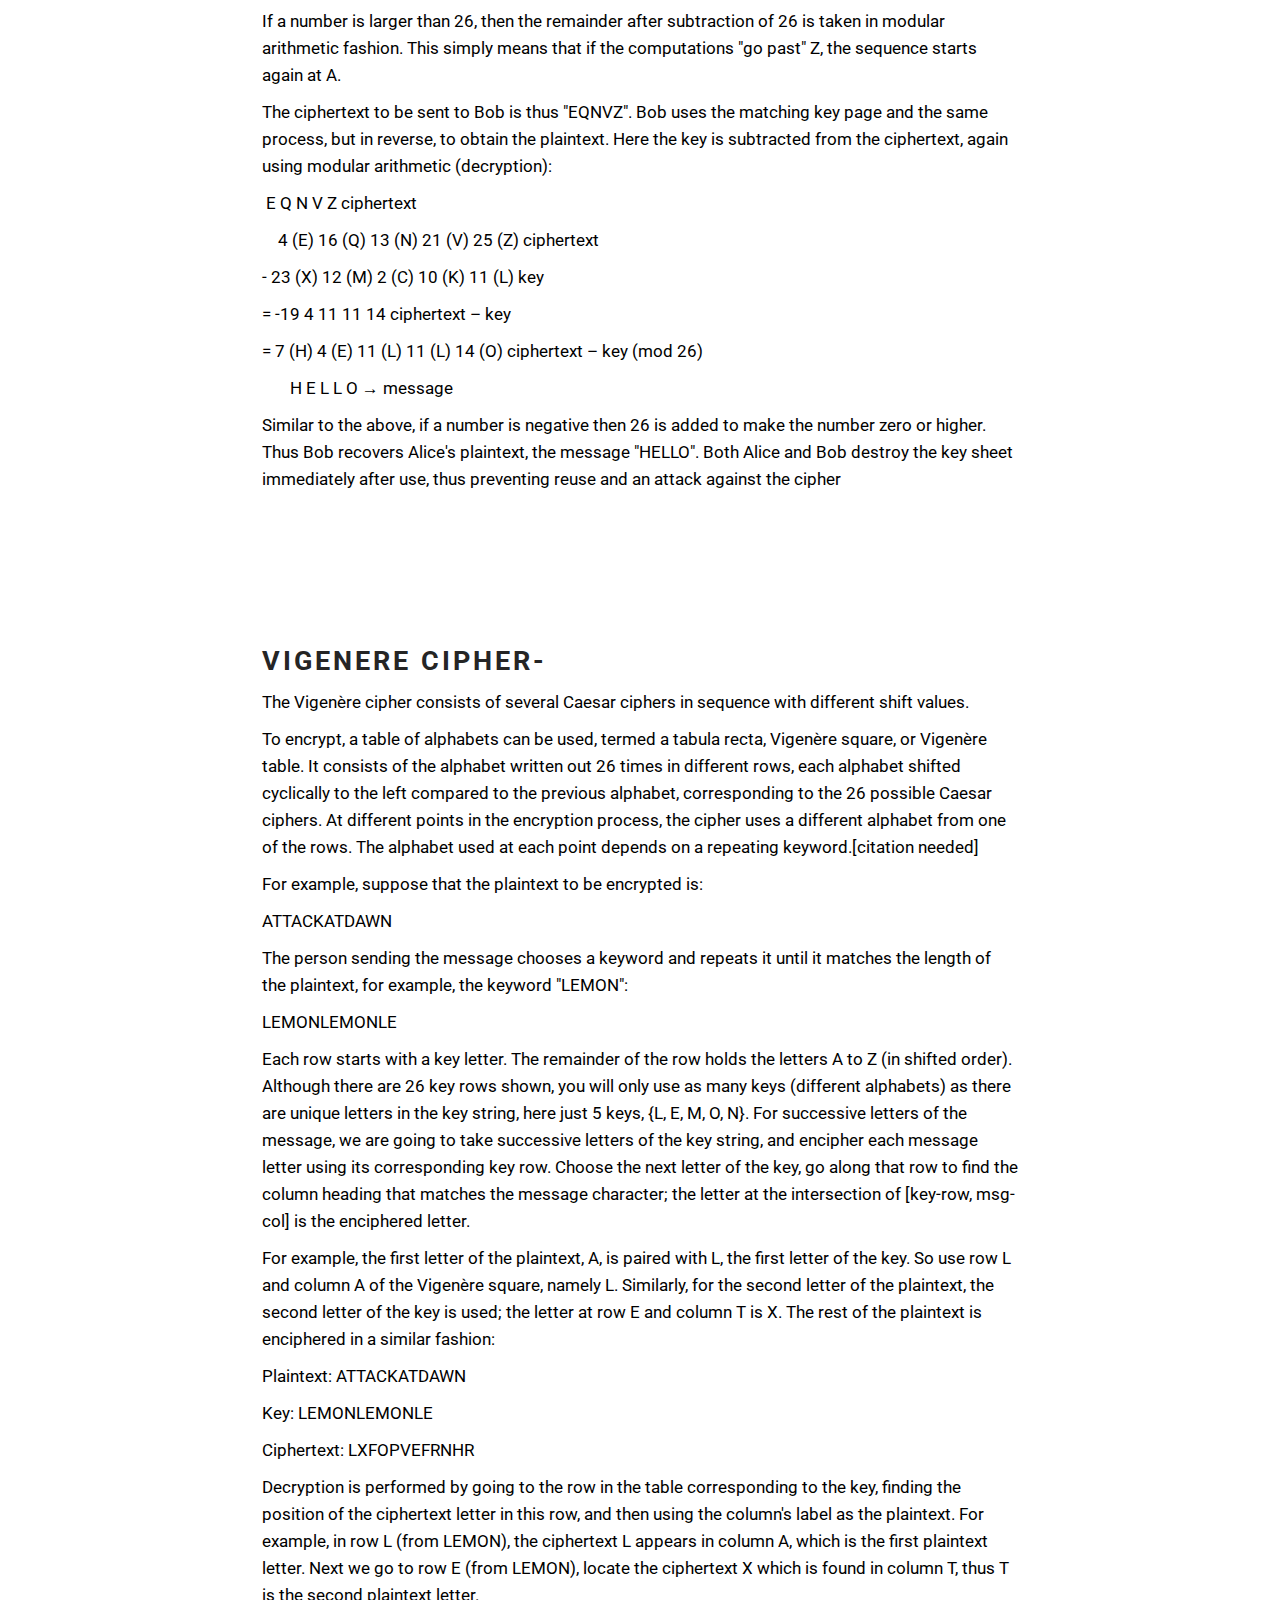
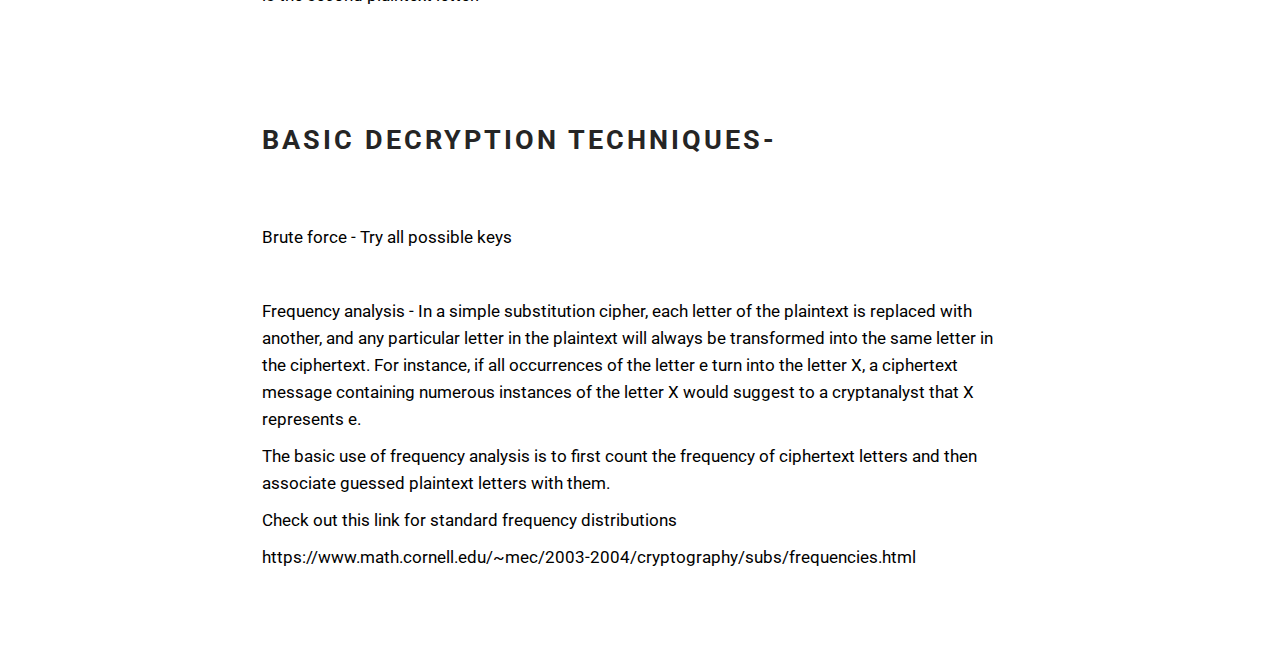
<file: web/history.html>
<!DOCTYPE html>
<html>
<head>
  <!-- Site made with Mobirise Website Builder v2.11.1, https://mobirise.com -->
  <meta charset="UTF-8">
  <meta http-equiv="X-UA-Compatible" content="IE=edge">
  <meta name="generator" content="Mobirise v2.11.1, mobirise.com">
  <meta name="viewport" content="width=device-width, initial-scale=1">
  <link rel="shortcut icon" href="assets/images/logo.png" type="image/x-icon">
  <meta name="description" content="">
  
  <link rel="stylesheet" href="https://fonts.googleapis.com/css?family=Roboto:700,400&amp;subset=cyrillic,latin,greek,vietnamese">
  <link rel="stylesheet" href="assets/bootstrap/css/bootstrap.min.css">
  <link rel="stylesheet" href="assets/mobirise/css/style.css">
  <link rel="stylesheet" href="assets/dropdown-menu-plugin/style.css">
  <link rel="stylesheet" href="assets/mobirise/css/mbr-additional.css" type="text/css">
  
  
  
</head>
<body>
<section id="dropdown-menu-2btn-3" class="mbr-after-navbar">

    <nav class="navbar navbar-dropdown navbar-fixed-top">
    
        <div class="container">

            
            
            <button class="navbar-toggler pull-xs-right hidden-md-up" type="button" data-toggle="collapse" data-target="#exCollapsingNavbar">
                ☰
            </button>

            <ul class="nav-dropdown collapse pull-xs-right navbar-toggleable-sm nav navbar-nav" id="exCollapsingNavbar"><li class="nav-item"><a class="nav-link link" href="#TYPES OF ENCRYPTION">TYPES OF ENCRYPTION </a></li><li class="nav-item"><a class="nav-link link" href="#CAESAR'S CIPHER">CAESAR'S CIPHER </a></li><li class="nav-item"><a class="nav-link link" href="#ONE TIME PAD">ONE TIME PAD</a></li><li class="nav-item"><a class="nav-link link" href="#VIGENERE CIPHER" aria-expanded="false">VIGENERE CIPHER</a></li><li class="nav-item"><a class="nav-link link" href="#BASIC TECHNIQUES" aria-expanded="false">BASIC TECHNIQUES</a></li></ul>

        </div>

    </nav>

</section>

<section class="engine"><a rel="external" href="https://mobirise.com">website generator</a></section><section class="mbr-navbar mbr-navbar--freeze mbr-navbar--absolute mbr-navbar--sticky mbr-navbar--auto-collapse" id="ext_menu-11">
    <div class="mbr-navbar__section mbr-section">
        <div class="mbr-section__container container">
            <div class="mbr-navbar__container">
                
                <div class="mbr-navbar__hamburger mbr-hamburger"><span class="mbr-hamburger__line"></span></div>
                <div class="mbr-navbar__column mbr-navbar__menu">
                    <nav class="mbr-navbar__menu-box mbr-navbar__menu-box--inline-right">
                        <div class="mbr-navbar__column">
                            <ul class="mbr-navbar__items mbr-navbar__items--right float-left mbr-buttons mbr-buttons--freeze mbr-buttons--right btn-decorator mbr-buttons--active mbr-buttons--only-links"> <li class="mbr-navbar__item"><a class="mbr-buttons__link btn text-white" href="https://mobirise.com">POWER MOD CALCULATOR</a></li> <li class="mbr-navbar__item"><a class="mbr-buttons__link btn text-white" href="https://mobirise.com">RSA ENCRYPTION</a></li>  <li class="mbr-navbar__item"><a class="mbr-buttons__link btn text-white" href="https://mobirise.com">SSl</a></li> <li class="mbr-navbar__item"><a class="mbr-buttons__link btn text-white" href="https://mobirise.com"></a></li>         <li class="mbr-navbar__item"><a class="mbr-buttons__link btn text-white" href="https://mobirise.com"></a></li>    <li class="mbr-navbar__item"><a class="mbr-buttons__link btn text-white" href="https://mobirise.com"></a></li>      </ul>                            
                            
                        </div>
                    </nav>
                </div>
            </div>
        </div>
    </div>
</section>

<section class="mbr-section" id="content1-9">
    <div class="mbr-section__container container mbr-section__container--first">
        <div class="row">
            <div class="mbr-article mbr-article--wysiwyg col-sm-8 col-sm-offset-2" id  = "TYPES OF ENCRYPTION"><h1>TYPES OF ENCRYPTION-</h1><p>Symmetric-key cryptography refers to encryption methods in which both the sender and receiver share the same key.Symmetric key ciphers are implemented as either block ciphers or stream ciphers. They are usually used for the pre 1976 encryption schemes.</p><p>Asymmetric-key cryptography refers to encryption methods in which the sender and receiver have different keys. That is different keys are used for encryption and decryption.</p></div>
        </div>
    </div>
</section>

<section class="mbr-section" id="content1-10">
    <div class="mbr-section__container container mbr-section__container--last">
        <div class="row">
            <div class="mbr-article mbr-article--wysiwyg col-sm-8 col-sm-offset-2" id = "CAESAR'S CIPHER"><p><br></p><p><br></p><p><br></p><h1><strong>CAESAR'S CIPHER</strong> -&nbsp;</h1><p>&nbsp;It is a type of substitution cipher in which each letter in the plaintext is replaced by a letter some fixed number of positions down the alphabet.</p><p><br></p><p>En(x) = (x + n) mod {26}.</p><p>Decryption is performed similarly,</p><p>Dn(x) = (x - n) mod {26}.</p></div>
        </div>
    </div>
</section>

<section class="mbr-section" id="content1-12">
    <div class="mbr-section__container container mbr-section__container--first">
        <div class="row">
            <div class="mbr-article mbr-article--wysiwyg col-sm-8 col-sm-offset-2" id = "ONE TIME PAD"><h1>ONE TIME PAD -&nbsp;</h1><p>Suppose Alice wishes to send the message "HELLO" to Bob. Assume two pads of paper containing identical random sequences of letters were somehow previously produced and securely issued to both. Alice chooses the appropriate unused page from the pad. The way to do this is normally arranged for in advance, as for instance 'use the 12th sheet on 1 May', or 'use the next available sheet for the next message'.</p><p>The material on the selected sheet is the key for this message. Each letter from the pad will be combined in a predetermined way with one letter of the message. (It is common, but not required, to assign each letter a numerical value, e.g., "A" is 0, "B" is 1, and so on.)</p><p>In this example, the technique is to combine the key and the message using modular addition. The numerical values of corresponding message and key letters are added together, modulo 26. So, if key material begins with "XMCKL" and the message is "HELLO", then the coding would be done as follows (encryption):<br></p><p>&nbsp; &nbsp; &nbsp; H       E       L       L       O  message</p><p>&nbsp; &nbsp;7 (H)   4 (E)  11 (L)  11 (L)  14 (O) message</p><p>+ 23 (X)  12 (M)   2 (C)  10 (K)  11 (L) key</p><p>= 30      16      13      21      25     message + key</p><p>=  4 (E)  16 (Q)  13 (N)  21 (V)  25 (Z) message + key (mod 26)</p><p>&nbsp; &nbsp; &nbsp; E       Q       N       V       Z  → ciphertext</p><p>If a number is larger than 26, then the remainder after subtraction of 26 is taken in modular arithmetic fashion. This simply means that if the computations "go past" Z, the sequence starts again at A.</p><p>The ciphertext to be sent to Bob is thus "EQNVZ". Bob uses the matching key page and the same process, but in reverse, to obtain the plaintext. Here the key is subtracted from the ciphertext, again using modular arithmetic (decryption):</p><p>&nbsp;E       Q       N       V       Z  ciphertext<br></p><p>&nbsp; &nbsp; 4 (E)  16 (Q)  13 (N)  21 (V)  25 (Z) ciphertext</p><p>-  23 (X)  12 (M)   2 (C)  10 (K)  11 (L) key</p><p>= -19       4      11      11      14     ciphertext – key</p><p>=   7 (H)   4 (E)  11 (L)  11 (L)  14 (O) ciphertext – key (mod 26)</p><p>&nbsp; &nbsp; &nbsp; &nbsp;H       E       L       L       O  → message</p><p>Similar to the above, if a number is negative then 26 is added to make the number zero or higher. Thus Bob recovers Alice's plaintext, the message "HELLO". Both Alice and Bob destroy the key sheet immediately after use, thus preventing reuse and an attack against the cipher</p><p><br></p><p><br></p></div>
        </div>
    </div>
</section>

<section class="mbr-section" id="content1-13">
    <div class="mbr-section__container container mbr-section__container--middle">
        <div class="row">
            <div class="mbr-article mbr-article--wysiwyg col-sm-8 col-sm-offset-2" id  = "VIGENERE CIPHER"><p><br></p><h1>VIGENERE CIPHER-</h1><p>The Vigenère cipher consists of several Caesar ciphers in sequence with different shift values.</p><p>To encrypt, a table of alphabets can be used, termed a tabula recta, Vigenère square, or Vigenère table. It consists of the alphabet written out 26 times in different rows, each alphabet shifted cyclically to the left compared to the previous alphabet, corresponding to the 26 possible Caesar ciphers. At different points in the encryption process, the cipher uses a different alphabet from one of the rows. The alphabet used at each point depends on a repeating keyword.[citation needed]</p><p>For example, suppose that the plaintext to be encrypted is:</p><p>ATTACKATDAWN</p><p>The person sending the message chooses a keyword and repeats it until it matches the length of the plaintext, for example, the keyword "LEMON":</p><p>LEMONLEMONLE</p><p>Each row starts with a key letter. The remainder of the row holds the letters A to Z (in shifted order). Although there are 26 key rows shown, you will only use as many keys (different alphabets) as there are unique letters in the key string, here just 5 keys, {L, E, M, O, N}. For successive letters of the message, we are going to take successive letters of the key string, and encipher each message letter using its corresponding key row. Choose the next letter of the key, go along that row to find the column heading that matches the message character; the letter at the intersection of [key-row, msg-col] is the enciphered letter.</p><p>For example, the first letter of the plaintext, A, is paired with L, the first letter of the key. So use row L and column A of the Vigenère square, namely L. Similarly, for the second letter of the plaintext, the second letter of the key is used; the letter at row E and column T is X. The rest of the plaintext is enciphered in a similar fashion:</p><p>Plaintext:	ATTACKATDAWN</p><p>Key:	LEMONLEMONLE</p><p>Ciphertext:	LXFOPVEFRNHR</p><p>Decryption is performed by going to the row in the table corresponding to the key, finding the position of the ciphertext letter in this row, and then using the column's label as the plaintext. For example, in row L (from LEMON), the ciphertext L appears in column A, which is the first plaintext letter. Next we go to row E (from LEMON), locate the ciphertext X which is found in column T, thus T is the second plaintext letter.</p></div>
        </div>
    </div>
</section>

<section class="mbr-section" id="content1-12">
    <div class="mbr-section__container container mbr-section__container--last">
        <div class="row">
            <div class="mbr-article mbr-article--wysiwyg col-sm-8 col-sm-offset-2" id = "BASIC TECHNIQUES"><p><br></p><p><br></p><h1>BASIC DECRYPTION TECHNIQUES-</h1><h1><br></h1><p>Brute force - Try all possible keys&nbsp;</p><p><br></p><p>Frequency analysis - In a simple substitution cipher, each letter of the plaintext is replaced with another, and any particular letter in the plaintext will always be transformed into the same letter in the ciphertext. For instance, if all occurrences of the letter e turn into the letter X, a ciphertext message containing numerous instances of the letter X would suggest to a cryptanalyst that X represents e.</p><p>The basic use of frequency analysis is to first count the frequency of ciphertext letters and then associate guessed plaintext letters with them.&nbsp;</p><p>Check out this link for standard frequency distributions&nbsp;</p><p>https://www.math.cornell.edu/~mec/2003-2004/cryptography/subs/frequencies.html&nbsp;</p></div>
        </div>
    </div>
</section>


  <script src="assets/web/assets/jquery/jquery.min.js"></script>
  <script src="assets/bootstrap/js/bootstrap.min.js"></script>
  <script src="assets/smooth-scroll/SmoothScroll.js"></script>
  <script src="assets/mobirise/js/script.js"></script>
  <script src="assets/dropdown-menu-plugin/script.js"></script>
  
  
</body>
</html>
</file>
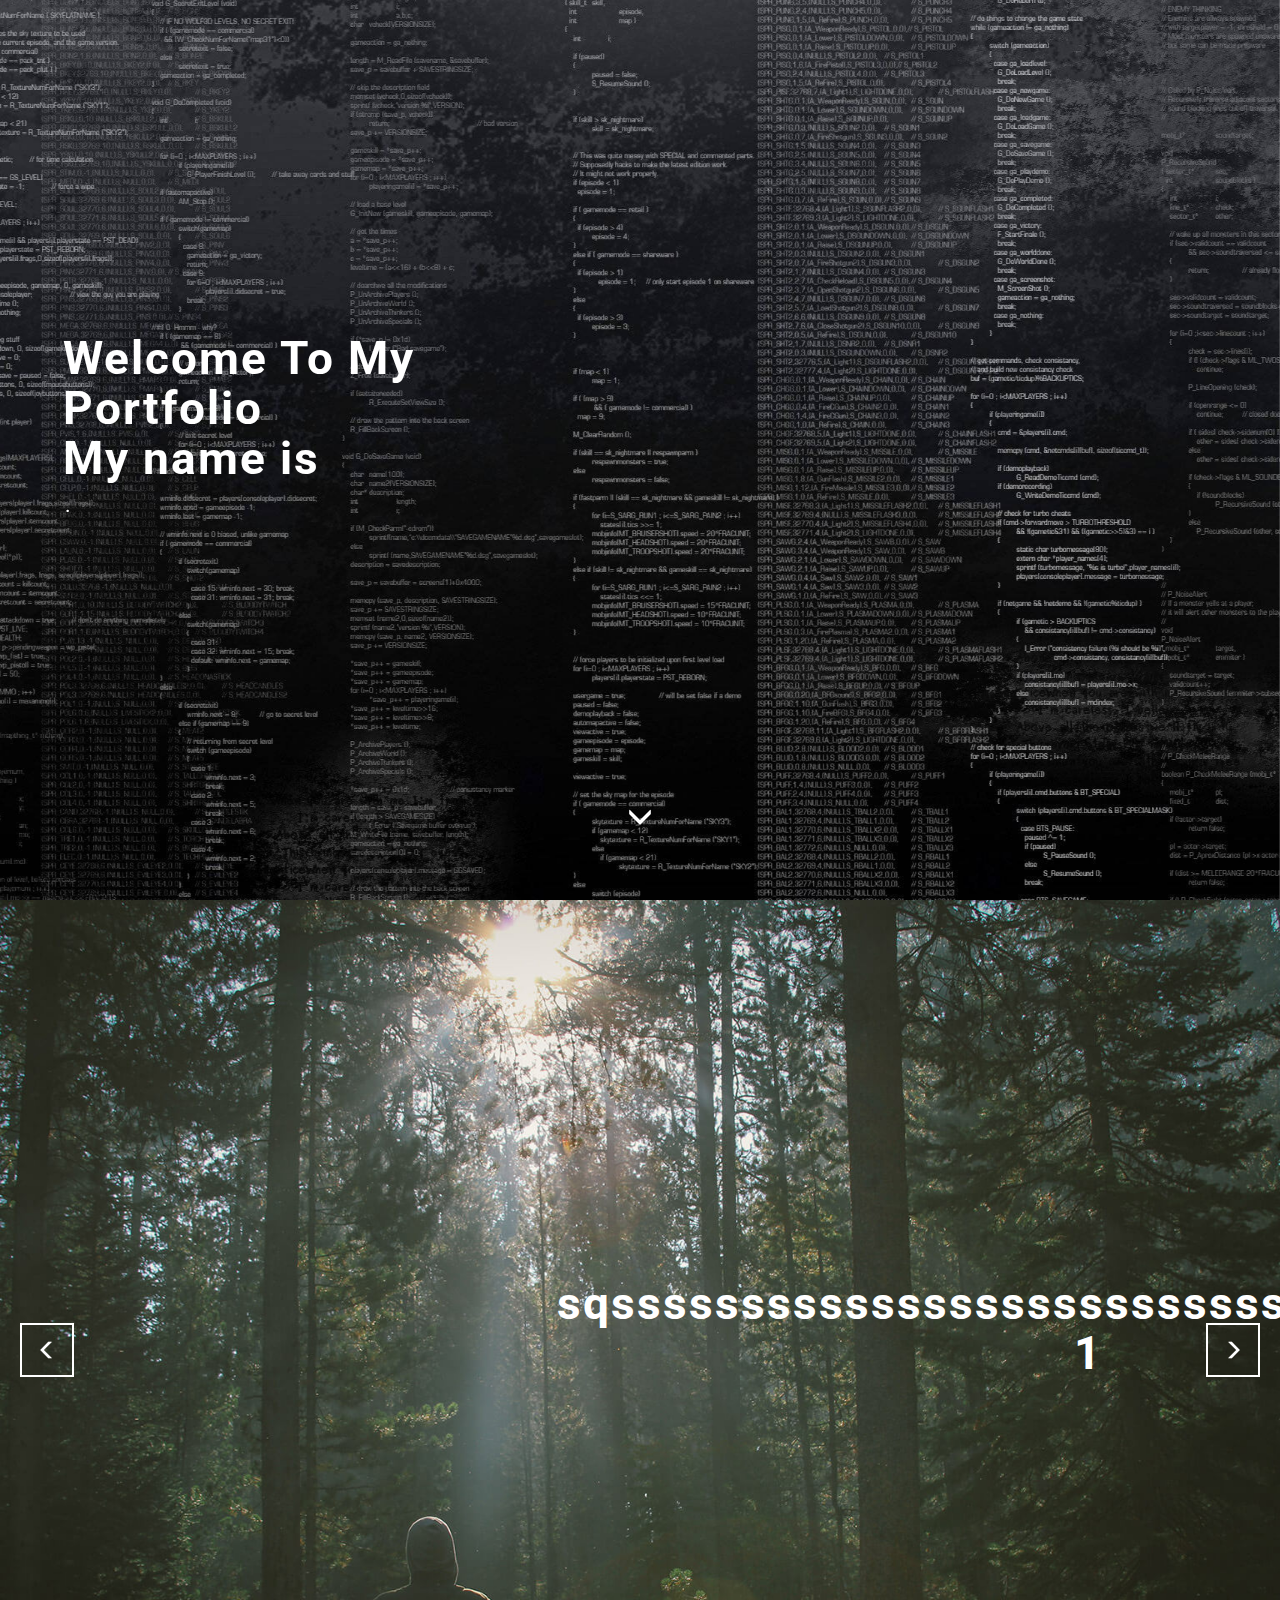
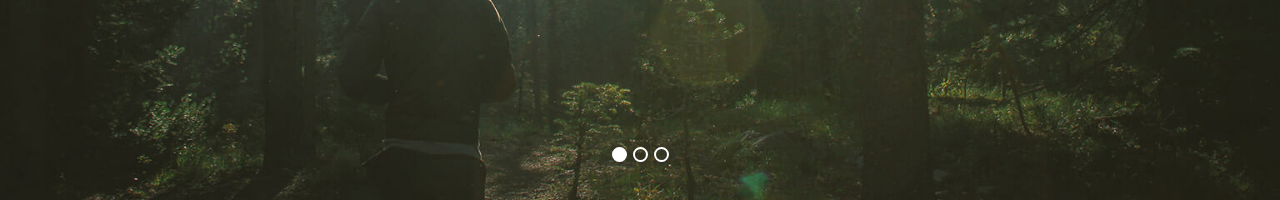
<file: web/page4.html>
<!DOCTYPE html>
<html>
<head>
  <!-- Site made with Mobirise Website Builder v2.11.1, https://mobirise.com -->
  <meta charset="UTF-8">
  <meta http-equiv="X-UA-Compatible" content="IE=edge">
  <meta name="generator" content="Mobirise v2.11.1, mobirise.com">
  <meta name="viewport" content="width=device-width, initial-scale=1">
  <link rel="shortcut icon" href="assets/images/logo.png" type="image/x-icon">
  <meta name="description" content="">
  
  <link rel="stylesheet" href="https://fonts.googleapis.com/css?family=Roboto:700,400&amp;subset=cyrillic,latin,greek,vietnamese">
  <link rel="stylesheet" href="assets/bootstrap/css/bootstrap.min.css">
  <link rel="stylesheet" href="assets/animate.css/animate.min.css">
  <link rel="stylesheet" href="assets/mobirise/css/style.css">
  <link rel="stylesheet" href="assets/dropdown-menu-plugin/style.css">
  <link rel="stylesheet" href="assets/mobirise-slider/style.css">
  <link rel="stylesheet" href="assets/mobirise/css/mbr-additional.css" type="text/css">
  
  
  
</head>
<body>
<section class="mbr-box mbr-section mbr-section--relative mbr-section--fixed-size mbr-section--full-height mbr-section--bg-adapted mbr-parallax-background" id="header4-15" style="background-image: url(assets/images/code-1920x1200-73.jpg);">
    <div class="mbr-box__magnet mbr-box__magnet--sm-padding mbr-box__magnet--center-left">
        
        <div class="mbr-box__container mbr-section__container container">
            <div class="mbr-box mbr-box--stretched"><div class="mbr-box__magnet mbr-box__magnet--center-left">
                <div class="row"><div class=" col-sm-6">
                    <div class="mbr-hero animated fadeInUp">
                        <h1 class="mbr-hero__text">Welcome To My Portfolio<br>My name is&nbsp;</h1>
                        <p class="mbr-hero__subtext">.</p>
                    </div>
                    
                </div></div>
            </div></div>
        </div>
        <div class="mbr-arrow mbr-arrow--floating text-center">
            <div class="mbr-section__container container">
                <a class="mbr-arrow__link" href="#slider-16"><i class="glyphicon glyphicon-menu-down"></i></a>
            </div>
        </div>
    </div>
</section>

<section class="engine"><a rel="external" href="https://mobirise.com">open source website builder</a></section><section class="mbr-slider mbr-section mbr-section--no-padding carousel slide" data-ride="carousel" data-wrap="true" data-interval="5000" id="slider-16" style="background-color: rgb(255, 255, 255);">
    <div class="mbr-section__container">
        <div>
            <ol class="carousel-indicators">
                <li data-app-prevent-settings="" data-target="#slider-16" data-slide-to="0" class="active"></li><li data-app-prevent-settings="" data-target="#slider-16" data-slide-to="1"></li><li data-app-prevent-settings="" data-target="#slider-16" class="" data-slide-to="2"></li>
            </ol>
            <div class="carousel-inner" role="listbox">
                <div class="mbr-box mbr-section mbr-section--relative mbr-section--fixed-size mbr-section--bg-adapted item dark center mbr-section--full-height active" style="background-image: url(assets/images/slide1.jpg);">
                    <div class="mbr-box__magnet mbr-box__magnet--center-right mbr-box__magnet--sm-padding">
                                            
                        <div class=" container">
                            
                            <div class="row">
                                <div class=" col-md-6 col-md-offset-5">  

                                <div class="mbr-hero">
                                    <h1 class="mbr-hero__text">sqssssssssssssssssssssssssssssssssSlide 1</h1>

                                    
                                </div>
                                
                                </div>
                            </div>
                        </div>
                    </div>
                </div><div class="mbr-box mbr-section mbr-section--relative mbr-section--fixed-size mbr-section--bg-adapted item dark center mbr-section--full-height" style="background-image: url(assets/images/slide2.jpg);">
                    <div class="mbr-box__magnet mbr-box__magnet--center-left mbr-box__magnet--sm-padding">
                                            
                        <div class=" container">
                            
                            <div class="row">
                                <div class=" col-md-6 col-md-offset-1">  

                                <div class="mbr-hero">
                                    <h1 class="mbr-hero__text">Slide 2</h1>

                                    <p class="mbr-hero__subtext">Mobirise is based on Bootstrap 3 - most powerful mobile first framework. Use any bootstrap themes with no extra work.</p>
                                </div>
                                <div class="mbr-buttons btn-inverse mbr-buttons--left"><a class="mbr-buttons__btn btn btn-lg btn-danger" href="https://mobirise.com">FOR WINDOWS</a> <a class="mbr-buttons__btn btn btn-lg btn-default" href="https://mobirise.com">FOR MAC</a></div>
                                </div>
                            </div>
                        </div>
                    </div>
                </div><div class="mbr-box mbr-section mbr-section--relative mbr-section--fixed-size mbr-section--bg-adapted item dark center mbr-section--full-height" style="background-image: url(assets/images/slide3.jpg);">
                    <div class="mbr-box__magnet mbr-box__magnet--center-left mbr-box__magnet--sm-padding">
                                            
                        <div class=" container">
                            
                            <div class="row">
                                <div class=" col-md-6 col-md-offset-1">  

                                <div class="mbr-hero">
                                    <h1 class="mbr-hero__text">Slide 3</h1>

                                    <p class="mbr-hero__subtext">Choose from the large selection of latest pre-made blocks - jumbotrons, hero images, parallax scrolling, video backgrounds, hamburger menu, sticky header and more.</p>
                                </div>
                                <div class="mbr-buttons btn-inverse mbr-buttons--left"><a class="mbr-buttons__btn btn btn-lg btn-danger" href="https://mobirise.com">FOR WINDOWS</a> <a class="mbr-buttons__btn btn btn-lg btn-default" href="https://mobirise.com">FOR MAC</a></div>
                                </div>
                            </div>
                        </div>
                    </div>
                </div>
            </div>
            
            <a data-app-prevent-settings="" class="left carousel-control" role="button" data-slide="prev" href="#slider-16">
                <span class="glyphicon glyphicon-menu-left" aria-hidden="true"></span>
                <span class="sr-only">Previous</span>
            </a>
            <a data-app-prevent-settings="" class="right carousel-control" role="button" data-slide="next" href="#slider-16">
                <span class="glyphicon glyphicon-menu-right" aria-hidden="true"></span>
                <span class="sr-only">Next</span>
            </a>
        </div>
    </div>
</section>


  <script src="assets/web/assets/jquery/jquery.min.js"></script>
  <script src="assets/bootstrap/js/bootstrap.min.js"></script>
  <script src="assets/smooth-scroll/SmoothScroll.js"></script>
  <script src="assets/jarallax/jarallax.js"></script>
  <script src="assets/bootstrap-carousel-swipe/bootstrap-carousel-swipe.js"></script>
  <script src="assets/mobirise/js/script.js"></script>
  <script src="assets/dropdown-menu-plugin/script.js"></script>
  
  
</body>
</html>
</file>
<file: web/assets/dropdown-menu-plugin/style.css>
.navbar-dropdown .dropup,.navbar-dropdown .dropdown{position:relative}.navbar-dropdown .dropdown-toggle::after{display:inline-block;width:0;height:0;margin-right:.25rem;margin-left:.25rem;vertical-align:middle;content:"";border-top:0.3em solid;border-right:0.3em solid transparent;border-left:0.3em solid transparent}.navbar-dropdown .dropdown-toggle:focus{outline:0}.navbar-dropdown .dropup .dropdown-toggle::after{border-top:0;border-bottom:0.3em solid}.navbar-dropdown .dropdown-menu{position:absolute;top:100%;left:0;z-index:1000;display:none;float:left;min-width:160px;padding:5px 0;margin:2px 0 0;font-size:1rem;color:#373a3c;text-align:left;list-style:none;background-color:#fff;background-clip:padding-box;border:1px solid rgba(0,0,0,0.15);border-radius:0.25rem}.navbar-dropdown .dropdown-divider{height:1px;margin:0.5rem 0;overflow:hidden;background-color:#e5e5e5}.navbar-dropdown .dropdown-item{display:block;width:100%;padding:3px 20px;clear:both;font-weight:normal;line-height:1.5;color:#373a3c;text-align:inherit;white-space:nowrap;background:none;border:0}.navbar-dropdown .dropdown-item:focus,.navbar-dropdown .dropdown-item:hover{color:#2b2d2f;text-decoration:none;background-color:#f5f5f5}.navbar-dropdown .dropdown-item.active,.navbar-dropdown .dropdown-item.active:focus,.navbar-dropdown .dropdown-item.active:hover{color:#fff;text-decoration:none;background-color:#0275d8;outline:0}.navbar-dropdown .dropdown-item.disabled,.navbar-dropdown .dropdown-item.disabled:focus,.navbar-dropdown .dropdown-item.disabled:hover{color:#818a91}.navbar-dropdown .dropdown-item.disabled:focus,.navbar-dropdown .dropdown-item.disabled:hover{text-decoration:none;cursor:not-allowed;background-color:transparent;background-image:none;filter:"progid:DXImageTransform.Microsoft.gradient(enabled = false)"}.navbar-dropdown .open > .dropdown-menu{display:block}.navbar-dropdown .open > a{outline:0}.navbar-dropdown .dropdown-menu-right{right:0;left:auto}.navbar-dropdown .dropdown-menu-left{right:auto;left:0}.navbar-dropdown .dropdown-header{display:block;padding:3px 20px;font-size:0.875rem;line-height:1.5;color:#818a91;white-space:nowrap}.navbar-dropdown .dropdown-backdrop{position:fixed;top:0;right:0;bottom:0;left:0;z-index:990}.navbar-dropdown .pull-right > .dropdown-menu{right:0;left:auto}.navbar-dropdown .dropup .caret,.navbar-dropdown .navbar-fixed-bottom .dropdown .caret{content:"";border-top:0;border-bottom:0.3em solid}.navbar-dropdown .dropup .dropdown-menu,.navbar-dropdown .navbar-fixed-bottom .dropdown .dropdown-menu{top:auto;bottom:100%;margin-bottom:2px}.nav-link{display:inline-block}.nav-link:focus,.nav-link:hover{text-decoration:none}.navbar-nav .nav-item{float:left}.navbar-nav .nav-link{display:block;padding-top:.425rem;padding-bottom:.425rem}.navbar-nav .nav-link + .nav-link{margin-left:1rem}.navbar-nav .nav-item + .nav-item{margin-left:1rem}.navbar-toggler{padding:.5rem .75rem;font-size:1.25rem;line-height:1;background:none;border:1px solid transparent;border-radius:0.25rem}.navbar-toggler:focus,.navbar-toggler:hover{text-decoration:none}@media (min-width:544px){.navbar-toggleable-xs{display:block!important}}@media (min-width:768px){.navbar-toggleable-sm{display:block!important}}@media (min-width:992px){.navbar-toggleable-md{display:block!important}}.pull-xs-left{float:left!important}.pull-xs-right{float:right!important}.pull-xs-none{float:none!important}@media (min-width:544px){.pull-sm-left{float:left!important}.pull-sm-right{float:right!important}.pull-sm-none{float:none!important}}@media (min-width:768px){.pull-md-left{float:left!important}.pull-md-right{float:right!important}.pull-md-none{float:none!important}}@media (min-width:992px){.pull-lg-left{float:left!important}.pull-lg-right{float:right!important}.pull-lg-none{float:none!important}}@media (min-width:1200px){.pull-xl-left{float:left!important}.pull-xl-right{float:right!important}.pull-xl-none{float:none!important}}.hidden-xs-up{display:none!important}@media (max-width:543px){.hidden-xs-down{display:none!important}}@media (min-width:544px){.hidden-sm-up{display:none!important}}@media (max-width:767px){.hidden-sm-down{display:none!important}}@media (min-width:768px){.hidden-md-up{display:none!important}}@media (max-width:991px){.hidden-md-down{display:none!important}}@media (min-width:992px){.hidden-lg-up{display:none!important}}@media (max-width:1199px){.hidden-lg-down{display:none!important}}@media (min-width:1200px){.hidden-xl-up{display:none!important}}.hidden-xl-down{display:none!important}.navbar-dropdown-open{overflow:hidden!important}.navbar-dropdown-open .navbar-dropdown.opened{bottom:0;left:0;overflow-y:scroll;position:fixed;right:0;top:0;transition:none}.navbar-dropdown{left:0;padding-top:1.5rem;padding-bottom:1.5rem;position:absolute;right:0;top:0;transition:all 0.25s ease;z-index:1030}.navbar-dropdown .navbar-brand,.navbar-dropdown .navbar-toggler{position:relative;z-index:995}.navbar-dropdown.bg-color.transparent{background:none!important}.navbar-dropdown.navbar-fixed-top{position:fixed}.navbar-dropdown .navbar-brand{line-height:0;margin-right:1.5rem;padding:0}.navbar-dropdown .navbar-brand a{line-height:2.35rem;vertical-align:middle}.navbar-dropdown .navbar-brand a,.navbar-dropdown .navbar-brand a:hover{text-decoration:none}.navbar-dropdown .navbar-brand .navbar-logo,.navbar-dropdown .navbar-brand .navbar-logo a{line-height:0;vertical-align:baseline}.navbar-dropdown .navbar-logo{margin-right:0.5rem}.navbar-dropdown .navbar-logo img{display:inline;height:2.35rem}@media (max-width:543px){.navbar-dropdown .navbar-toggleable-xs{padding-top:0.425rem}.navbar-dropdown .navbar-toggleable-xs .btn{margin-bottom:0.425rem;margin-top:0.425rem}.navbar-dropdown .navbar-toggleable-xs .dropdown-menu{padding-bottom:0.425rem}.navbar-dropdown .navbar-toggleable-xs .dropdown-menu .dropdown-menu{padding-bottom:0}}@media (max-width:767px){.navbar-dropdown .navbar-toggleable-sm{padding-top:0.425rem}.navbar-dropdown .navbar-toggleable-sm .btn{margin-bottom:0.425rem;margin-top:0.425rem}.navbar-dropdown .navbar-toggleable-sm .dropdown-menu{padding-bottom:0.425rem}.navbar-dropdown .navbar-toggleable-sm .dropdown-menu .dropdown-menu{padding-bottom:0}}@media (max-width:991px){.navbar-dropdown .navbar-toggleable-md{padding-top:0.425rem}.navbar-dropdown .navbar-toggleable-md .btn{margin-bottom:0.425rem;margin-top:0.425rem}.navbar-dropdown .navbar-toggleable-md .dropdown-menu{padding-bottom:0.425rem}.navbar-dropdown .navbar-toggleable-md .dropdown-menu .dropdown-menu{padding-bottom:0}}@media (min-width:544px){.navbar-dropdown{border-radius:0}}.is-builder .navbar-dropdown .dropdown-toggle::after{vertical-align:baseline}.dropdown-menu.dropdown-submenu{left:100%;margin-left:-6px;margin-top:-6px;top:0}.dropdown-menu .dropdown-toggle[data-toggle="dropdown-submenu"]::after{border-bottom:0.3em solid transparent;border-left:0.3em solid;border-right:0;border-top:0.3em solid transparent;margin-left:0.3rem}.dropdown-menu .dropdown-toggle[data-toggle="dropdown-submenu"][aria-expanded="true"]{background-color:#f5f5f5}.dropdown-menu .dropdown-item:focus{outline:0}.nav-dropdown-sm{clear:left;float:none!important;position:relative;z-index:999}.nav-dropdown-sm .nav-item{float:none}.nav-dropdown-sm .nav-item + .nav-item{margin-left:0}.nav-dropdown-sm .nav-link,.nav-dropdown-sm .dropdown-item{position:relative}.nav-dropdown-sm .dropdown-toggle::after{position:absolute;right:0;top:50%;margin-top:-0.15em}.nav-dropdown-sm .dropdown-toggle[data-toggle="dropdown-submenu"]::after{margin-left:.25rem;border-top:0.3em solid;border-right:0.3em solid transparent;border-left:0.3em solid transparent;border-bottom:0}.nav-dropdown-sm .dropdown-toggle[data-toggle="dropdown-submenu"][aria-expanded="true"]::after{border-top:0;border-right:0.3em solid transparent;border-left:0.3em solid transparent;border-bottom:0.3em solid}.nav-dropdown-sm .dropdown-menu{margin:0;padding:0;position:relative;top:0;left:0;width:100%;border:0;float:none;border-radius:0;background:none;padding-left:20px}.nav-dropdown-sm .dropdown-item{padding-left:0}.nav-dropdown-sm .dropdown-item,.nav-dropdown-sm .dropdown-item:hover,.nav-dropdown-sm .dropdown-item:focus{background:none!important}.navbar-dropdown .nav > li > a::after{-webkit-transform:none!important;-ms-transform:none!important;-o-transform:none!important;transform:none!important;-webkit-transition:none!important;-o-transition:none!important;transition:none!important;display:none}.navbar-dropdown .navbar-nav{margin:0!important}.navbar-dropdown .nav-dropdown-sm{padding-top:11px!important}.dropdown-toggle::after{display:inline-block!important;width:0!important;border-top:5px solid;border-right:5px solid transparent;border-left:5px solid transparent;border-bottom:0!important;margin-left:4px!important}.dropdown-menu .dropdown-toggle[data-toggle="dropdown-submenu"]::after{border-bottom:5px solid transparent!important;border-left:5px solid!important;border-right:0!important;border-top:5px solid transparent!important;margin-left:6px!important}.nav-dropdown-sm .dropdown-toggle[data-toggle="dropdown-submenu"][aria-expanded="true"]::after{border-top:0!important;border-right:5px solid transparent!important;border-left:5px solid transparent!important;border-bottom:5px solid!important}.nav-dropdown-sm .dropdown-toggle[data-toggle="dropdown-submenu"]::after{margin-left:5px!important;border-top:5px solid!important;border-right:5px solid transparent!important;border-left:5px solid transparent!important;border-bottom:0!important}.navbar-dropdown .btn{-webkit-transition:all 0.2s ease-in-out 0s;-o-transition:all 0.2s ease-in-out 0s;transition:all 0.2s ease-in-out 0s;border-width:2px;font-size:13px;font-weight:bold;letter-spacing:2px;text-decoration:none;word-spacing:1px}.navbar-dropdown{padding-top:25px;padding-bottom:25px;margin-bottom:0;min-height:0;border:0}.navbar-dropdown .navbar-brand{line-height:0;margin-left:0!important;margin-right:24px;padding:0;height:auto;font-weight:bold}.navbar-dropdown .navbar-logo img{height:42px}.navbar-dropdown .navbar-brand a{line-height:42px}.navbar-dropdown .navbar-brand .navbar-logo{margin-right:8px}.navbar-dropdown .navbar-brand .navbar-logo,.navbar-dropdown .navbar-brand .navbar-logo a{line-height:0}.navbar-dropdown a{text-decoration:none}.navbar-dropdown .navbar-nav > li > a{padding-top:11px;padding-bottom:11px}.navbar-dropdown .navbar-nav > li > a.btn{padding:9px 18px}.navbar-dropdown .dropdown-menu{font-size:15px;border-radius:0;padding:8px 0;border:0}.navbar-dropdown .dropdown-submenu{margin-top:-8px}.navbar-dropdown .dropdown-item{padding:4px 20px}.navbar-dropdown .nav-dropdown-sm a{padding-left:0}@media (max-width:767px){.navbar-dropdown .navbar-toggleable-sm .btn{margin-bottom:11px;margin-top:11px}}.navbar-dropdown{padding-top:25px;padding-bottom:25px;margin-bottom:0;min-height:0}.navbar-dropdown.navbar-short{padding-top:15px;padding-bottom:15px}.navbar-dropdown .navbar-nav > li > .dropdown-menu{margin-left:-5px}.navbar-dropdown .nav-dropdown-sm > li > .dropdown-menu{margin-left:0}.navbar-dropdown .nav-dropdown-sm .dropdown-menu{padding:0;padding-left:20px;padding-bottom:11px}.navbar-dropdown .nav-dropdown-sm .dropdown-menu .dropdown-menu{padding-bottom:0}.navbar-dropdown{padding-left:20px;padding-right:20px}.navbar-dropdown .container{padding-left:0;padding-right:0}.navbar-dropdown .navbar-toggler{padding:8px 12px;font-size:20px;border-radius:4px}.navbar-dropdown .btn-default-outline{color:#fff;background-color:transparent;border-color:#fff}.navbar-dropdown .btn-default-outline:hover{color:#252525;background-color:#fff;border-color:#fff}.navbar-dropdown .btn-primary-outline{color:#4c6972;background-color:transparent;border-color:#4c6972}.navbar-dropdown .btn-primary-outline:hover{color:#fff;background-color:#4c6972;border-color:#4c6972}.navbar-dropdown .btn-info-outline{color:#27aae0;background-color:transparent;border-color:#27aae0}.navbar-dropdown .btn-info-outline:hover{color:#fff;background-color:#27aae0;border-color:#27aae0}.navbar-dropdown .btn-success-outline{color:#7ac673;background-color:transparent;border-color:#7ac673}.navbar-dropdown .btn-success-outline:hover{color:#fff;background-color:#7ac673;border-color:#7ac673}.navbar-dropdown .btn-warning-outline{color:#faaf40;background-color:transparent;border-color:#faaf40}.navbar-dropdown .btn-warning-outline:hover{color:#fff;background-color:#faaf40;border-color:#faaf40}.navbar-dropdown .btn-danger-outline{color:#f97352;background-color:transparent;border-color:#f97352}.navbar-dropdown .btn-danger-outline:hover{color:#fff;background-color:#f97352;border-color:#f97352}.navbar-dropdown .btn-link-outline{color:#252525;background-color:transparent;border-color:#252525}.navbar-dropdown .btn-link-outline:hover{color:#fff;background-color:#252525;border-color:#252525}.navbar-dropdown .link,.navbar-dropdown .link:hover{color:#252525}.navbar-dropdown .nav .link{letter-spacing:2px}
</file>
<file: web/assets/mobirise/css/mbr-additional.css>
#content5-19 .mbr-header .mbr-header__text {
  text-align: center;
  color: #fff;
}
#content5-19 .mbr-header .mbr-header__subtext {
  text-align: center;
  color: #fff;
}
#content5-19 .mbr-article {
  color: #fff;
}
#pricing-table1-37 H3 {
  color: #3d8eb9;
  text-align: center;
}
#pricing-table1-37 SPAN {
  font-size: 23px;
}
#ext_menu-11 .mbr-brand__name {
  font-size: 16px;
}
#ext_menu-11.mbr-navbar--stuck .mbr-navbar__section {
  background: #2c2c2c;
}
#ext_menu-11 .mbr-navbar__section {
  background: #2c2c2c;
}
#ext_menu-11 .mbr-navbar__hamburger {
  color: #ffffff;
}
#dropdown-menu-2btn-3 .hide-buttons [data-button] {
  display: none !important;
}
#dropdown-menu-2btn-3 .nav .link,
#dropdown-menu-2btn-3 .dropdown-item {
  font-size: 1.2em;
  color: #ffffff;
}
#dropdown-menu-2btn-3 .navbar,
#dropdown-menu-2btn-3 .dropdown-menu {
  background: #b8312f;
}
#dropdown-menu-2btn-3 .dropdown-menu .dropdown-toggle[aria-expanded="true"],
#dropdown-menu-2btn-3 .dropdown-menu a:hover,
#dropdown-menu-2btn-3 .dropdown-menu a:focus {
  background: #a82d2b;
}
#dropdown-menu-2btn-3 .navbar-toggler {
  color: #ffffff;
}
#content1-9 P {
  text-align: left;
  color: #000000;
}
#content1-10 P {
  color: #000000;
}
#ext_menu-11 .mbr-brand__name {
  font-size: 16px;
}
#ext_menu-11.mbr-navbar--stuck .mbr-navbar__section {
  background: #2c2c2c;
}
#ext_menu-11 .mbr-navbar__section {
  background: #2c2c2c;
}
#ext_menu-11 .mbr-navbar__hamburger {
  color: #ffffff;
}
#content1-12 P {
  color: #000000;
}
#content1-13 P {
  color: #000000;
}
#ext_menu-11 .mbr-brand__name {
  font-size: 16px;
}
#ext_menu-11.mbr-navbar--stuck .mbr-navbar__section {
  background: #2c2c2c;
}
#ext_menu-11 .mbr-navbar__section {
  background: #2c2c2c;
}
#ext_menu-11 .mbr-navbar__hamburger {
  color: #ffffff;
}
#content1-14 P {
  color: #000000;
}
#menu-14 .mbr-brand__name {
  font-size: 16px;
}
#menu-14.mbr-navbar--stuck .mbr-navbar__section {
  background: #2c2c2c;
}
#menu-14 .mbr-navbar__section {
  background: #2c2c2c;
}
#menu-14 .mbr-navbar__hamburger {
  color: #ffffff;
}
</file>
<file: assets/dropdown-menu-plugin/style.css>
.navbar-dropdown .dropup,.navbar-dropdown .dropdown{position:relative}.navbar-dropdown .dropdown-toggle::after{display:inline-block;width:0;height:0;margin-right:.25rem;margin-left:.25rem;vertical-align:middle;content:"";border-top:0.3em solid;border-right:0.3em solid transparent;border-left:0.3em solid transparent}.navbar-dropdown .dropdown-toggle:focus{outline:0}.navbar-dropdown .dropup .dropdown-toggle::after{border-top:0;border-bottom:0.3em solid}.navbar-dropdown .dropdown-menu{position:absolute;top:100%;left:0;z-index:1000;display:none;float:left;min-width:160px;padding:5px 0;margin:2px 0 0;font-size:1rem;color:#373a3c;text-align:left;list-style:none;background-color:#fff;background-clip:padding-box;border:1px solid rgba(0,0,0,0.15);border-radius:0.25rem}.navbar-dropdown .dropdown-divider{height:1px;margin:0.5rem 0;overflow:hidden;background-color:#e5e5e5}.navbar-dropdown .dropdown-item{display:block;width:100%;padding:3px 20px;clear:both;font-weight:normal;line-height:1.5;color:#373a3c;text-align:inherit;white-space:nowrap;background:none;border:0}.navbar-dropdown .dropdown-item:focus,.navbar-dropdown .dropdown-item:hover{color:#2b2d2f;text-decoration:none;background-color:#f5f5f5}.navbar-dropdown .dropdown-item.active,.navbar-dropdown .dropdown-item.active:focus,.navbar-dropdown .dropdown-item.active:hover{color:#fff;text-decoration:none;background-color:#0275d8;outline:0}.navbar-dropdown .dropdown-item.disabled,.navbar-dropdown .dropdown-item.disabled:focus,.navbar-dropdown .dropdown-item.disabled:hover{color:#818a91}.navbar-dropdown .dropdown-item.disabled:focus,.navbar-dropdown .dropdown-item.disabled:hover{text-decoration:none;cursor:not-allowed;background-color:transparent;background-image:none;filter:"progid:DXImageTransform.Microsoft.gradient(enabled = false)"}.navbar-dropdown .open > .dropdown-menu{display:block}.navbar-dropdown .open > a{outline:0}.navbar-dropdown .dropdown-menu-right{right:0;left:auto}.navbar-dropdown .dropdown-menu-left{right:auto;left:0}.navbar-dropdown .dropdown-header{display:block;padding:3px 20px;font-size:0.875rem;line-height:1.5;color:#818a91;white-space:nowrap}.navbar-dropdown .dropdown-backdrop{position:fixed;top:0;right:0;bottom:0;left:0;z-index:990}.navbar-dropdown .pull-right > .dropdown-menu{right:0;left:auto}.navbar-dropdown .dropup .caret,.navbar-dropdown .navbar-fixed-bottom .dropdown .caret{content:"";border-top:0;border-bottom:0.3em solid}.navbar-dropdown .dropup .dropdown-menu,.navbar-dropdown .navbar-fixed-bottom .dropdown .dropdown-menu{top:auto;bottom:100%;margin-bottom:2px}.nav-link{display:inline-block}.nav-link:focus,.nav-link:hover{text-decoration:none}.navbar-nav .nav-item{float:left}.navbar-nav .nav-link{display:block;padding-top:.425rem;padding-bottom:.425rem}.navbar-nav .nav-link + .nav-link{margin-left:1rem}.navbar-nav .nav-item + .nav-item{margin-left:1rem}.navbar-toggler{padding:.5rem .75rem;font-size:1.25rem;line-height:1;background:none;border:1px solid transparent;border-radius:0.25rem}.navbar-toggler:focus,.navbar-toggler:hover{text-decoration:none}@media (min-width:544px){.navbar-toggleable-xs{display:block!important}}@media (min-width:768px){.navbar-toggleable-sm{display:block!important}}@media (min-width:992px){.navbar-toggleable-md{display:block!important}}.pull-xs-left{float:left!important}.pull-xs-right{float:right!important}.pull-xs-none{float:none!important}@media (min-width:544px){.pull-sm-left{float:left!important}.pull-sm-right{float:right!important}.pull-sm-none{float:none!important}}@media (min-width:768px){.pull-md-left{float:left!important}.pull-md-right{float:right!important}.pull-md-none{float:none!important}}@media (min-width:992px){.pull-lg-left{float:left!important}.pull-lg-right{float:right!important}.pull-lg-none{float:none!important}}@media (min-width:1200px){.pull-xl-left{float:left!important}.pull-xl-right{float:right!important}.pull-xl-none{float:none!important}}.hidden-xs-up{display:none!important}@media (max-width:543px){.hidden-xs-down{display:none!important}}@media (min-width:544px){.hidden-sm-up{display:none!important}}@media (max-width:767px){.hidden-sm-down{display:none!important}}@media (min-width:768px){.hidden-md-up{display:none!important}}@media (max-width:991px){.hidden-md-down{display:none!important}}@media (min-width:992px){.hidden-lg-up{display:none!important}}@media (max-width:1199px){.hidden-lg-down{display:none!important}}@media (min-width:1200px){.hidden-xl-up{display:none!important}}.hidden-xl-down{display:none!important}.navbar-dropdown-open{overflow:hidden!important}.navbar-dropdown-open .navbar-dropdown.opened{bottom:0;left:0;overflow-y:scroll;position:fixed;right:0;top:0;transition:none}.navbar-dropdown{left:0;padding-top:1.5rem;padding-bottom:1.5rem;position:absolute;right:0;top:0;transition:all 0.25s ease;z-index:1030}.navbar-dropdown .navbar-brand,.navbar-dropdown .navbar-toggler{position:relative;z-index:995}.navbar-dropdown.bg-color.transparent{background:none!important}.navbar-dropdown.navbar-fixed-top{position:fixed}.navbar-dropdown .navbar-brand{line-height:0;margin-right:1.5rem;padding:0}.navbar-dropdown .navbar-brand a{line-height:2.35rem;vertical-align:middle}.navbar-dropdown .navbar-brand a,.navbar-dropdown .navbar-brand a:hover{text-decoration:none}.navbar-dropdown .navbar-brand .navbar-logo,.navbar-dropdown .navbar-brand .navbar-logo a{line-height:0;vertical-align:baseline}.navbar-dropdown .navbar-logo{margin-right:0.5rem}.navbar-dropdown .navbar-logo img{display:inline;height:2.35rem}@media (max-width:543px){.navbar-dropdown .navbar-toggleable-xs{padding-top:0.425rem}.navbar-dropdown .navbar-toggleable-xs .btn{margin-bottom:0.425rem;margin-top:0.425rem}.navbar-dropdown .navbar-toggleable-xs .dropdown-menu{padding-bottom:0.425rem}.navbar-dropdown .navbar-toggleable-xs .dropdown-menu .dropdown-menu{padding-bottom:0}}@media (max-width:767px){.navbar-dropdown .navbar-toggleable-sm{padding-top:0.425rem}.navbar-dropdown .navbar-toggleable-sm .btn{margin-bottom:0.425rem;margin-top:0.425rem}.navbar-dropdown .navbar-toggleable-sm .dropdown-menu{padding-bottom:0.425rem}.navbar-dropdown .navbar-toggleable-sm .dropdown-menu .dropdown-menu{padding-bottom:0}}@media (max-width:991px){.navbar-dropdown .navbar-toggleable-md{padding-top:0.425rem}.navbar-dropdown .navbar-toggleable-md .btn{margin-bottom:0.425rem;margin-top:0.425rem}.navbar-dropdown .navbar-toggleable-md .dropdown-menu{padding-bottom:0.425rem}.navbar-dropdown .navbar-toggleable-md .dropdown-menu .dropdown-menu{padding-bottom:0}}@media (min-width:544px){.navbar-dropdown{border-radius:0}}.is-builder .navbar-dropdown .dropdown-toggle::after{vertical-align:baseline}.dropdown-menu.dropdown-submenu{left:100%;margin-left:-6px;margin-top:-6px;top:0}.dropdown-menu .dropdown-toggle[data-toggle="dropdown-submenu"]::after{border-bottom:0.3em solid transparent;border-left:0.3em solid;border-right:0;border-top:0.3em solid transparent;margin-left:0.3rem}.dropdown-menu .dropdown-toggle[data-toggle="dropdown-submenu"][aria-expanded="true"]{background-color:#f5f5f5}.dropdown-menu .dropdown-item:focus{outline:0}.nav-dropdown-sm{clear:left;float:none!important;position:relative;z-index:999}.nav-dropdown-sm .nav-item{float:none}.nav-dropdown-sm .nav-item + .nav-item{margin-left:0}.nav-dropdown-sm .nav-link,.nav-dropdown-sm .dropdown-item{position:relative}.nav-dropdown-sm .dropdown-toggle::after{position:absolute;right:0;top:50%;margin-top:-0.15em}.nav-dropdown-sm .dropdown-toggle[data-toggle="dropdown-submenu"]::after{margin-left:.25rem;border-top:0.3em solid;border-right:0.3em solid transparent;border-left:0.3em solid transparent;border-bottom:0}.nav-dropdown-sm .dropdown-toggle[data-toggle="dropdown-submenu"][aria-expanded="true"]::after{border-top:0;border-right:0.3em solid transparent;border-left:0.3em solid transparent;border-bottom:0.3em solid}.nav-dropdown-sm .dropdown-menu{margin:0;padding:0;position:relative;top:0;left:0;width:100%;border:0;float:none;border-radius:0;background:none;padding-left:20px}.nav-dropdown-sm .dropdown-item{padding-left:0}.nav-dropdown-sm .dropdown-item,.nav-dropdown-sm .dropdown-item:hover,.nav-dropdown-sm .dropdown-item:focus{background:none!important}.navbar-dropdown .nav > li > a::after{-webkit-transform:none!important;-ms-transform:none!important;-o-transform:none!important;transform:none!important;-webkit-transition:none!important;-o-transition:none!important;transition:none!important;display:none}.navbar-dropdown .navbar-nav{margin:0!important}.navbar-dropdown .nav-dropdown-sm{padding-top:11px!important}.dropdown-toggle::after{display:inline-block!important;width:0!important;border-top:5px solid;border-right:5px solid transparent;border-left:5px solid transparent;border-bottom:0!important;margin-left:4px!important}.dropdown-menu .dropdown-toggle[data-toggle="dropdown-submenu"]::after{border-bottom:5px solid transparent!important;border-left:5px solid!important;border-right:0!important;border-top:5px solid transparent!important;margin-left:6px!important}.nav-dropdown-sm .dropdown-toggle[data-toggle="dropdown-submenu"][aria-expanded="true"]::after{border-top:0!important;border-right:5px solid transparent!important;border-left:5px solid transparent!important;border-bottom:5px solid!important}.nav-dropdown-sm .dropdown-toggle[data-toggle="dropdown-submenu"]::after{margin-left:5px!important;border-top:5px solid!important;border-right:5px solid transparent!important;border-left:5px solid transparent!important;border-bottom:0!important}.navbar-dropdown .btn{-webkit-transition:all 0.2s ease-in-out 0s;-o-transition:all 0.2s ease-in-out 0s;transition:all 0.2s ease-in-out 0s;border-width:2px;font-size:13px;font-weight:bold;letter-spacing:2px;text-decoration:none;word-spacing:1px}.navbar-dropdown{padding-top:25px;padding-bottom:25px;margin-bottom:0;min-height:0;border:0}.navbar-dropdown .navbar-brand{line-height:0;margin-left:0!important;margin-right:24px;padding:0;height:auto;font-weight:bold}.navbar-dropdown .navbar-logo img{height:42px}.navbar-dropdown .navbar-brand a{line-height:42px}.navbar-dropdown .navbar-brand .navbar-logo{margin-right:8px}.navbar-dropdown .navbar-brand .navbar-logo,.navbar-dropdown .navbar-brand .navbar-logo a{line-height:0}.navbar-dropdown a{text-decoration:none}.navbar-dropdown .navbar-nav > li > a{padding-top:11px;padding-bottom:11px}.navbar-dropdown .navbar-nav > li > a.btn{padding:9px 18px}.navbar-dropdown .dropdown-menu{font-size:15px;border-radius:0;padding:8px 0;border:0}.navbar-dropdown .dropdown-submenu{margin-top:-8px}.navbar-dropdown .dropdown-item{padding:4px 20px}.navbar-dropdown .nav-dropdown-sm a{padding-left:0}@media (max-width:767px){.navbar-dropdown .navbar-toggleable-sm .btn{margin-bottom:11px;margin-top:11px}}.navbar-dropdown{padding-top:25px;padding-bottom:25px;margin-bottom:0;min-height:0}.navbar-dropdown.navbar-short{padding-top:15px;padding-bottom:15px}.navbar-dropdown .navbar-nav > li > .dropdown-menu{margin-left:-5px}.navbar-dropdown .nav-dropdown-sm > li > .dropdown-menu{margin-left:0}.navbar-dropdown .nav-dropdown-sm .dropdown-menu{padding:0;padding-left:20px;padding-bottom:11px}.navbar-dropdown .nav-dropdown-sm .dropdown-menu .dropdown-menu{padding-bottom:0}.navbar-dropdown{padding-left:20px;padding-right:20px}.navbar-dropdown .container{padding-left:0;padding-right:0}.navbar-dropdown .navbar-toggler{padding:8px 12px;font-size:20px;border-radius:4px}.navbar-dropdown .btn-default-outline{color:#fff;background-color:transparent;border-color:#fff}.navbar-dropdown .btn-default-outline:hover{color:#252525;background-color:#fff;border-color:#fff}.navbar-dropdown .btn-primary-outline{color:#4c6972;background-color:transparent;border-color:#4c6972}.navbar-dropdown .btn-primary-outline:hover{color:#fff;background-color:#4c6972;border-color:#4c6972}.navbar-dropdown .btn-info-outline{color:#27aae0;background-color:transparent;border-color:#27aae0}.navbar-dropdown .btn-info-outline:hover{color:#fff;background-color:#27aae0;border-color:#27aae0}.navbar-dropdown .btn-success-outline{color:#7ac673;background-color:transparent;border-color:#7ac673}.navbar-dropdown .btn-success-outline:hover{color:#fff;background-color:#7ac673;border-color:#7ac673}.navbar-dropdown .btn-warning-outline{color:#faaf40;background-color:transparent;border-color:#faaf40}.navbar-dropdown .btn-warning-outline:hover{color:#fff;background-color:#faaf40;border-color:#faaf40}.navbar-dropdown .btn-danger-outline{color:#f97352;background-color:transparent;border-color:#f97352}.navbar-dropdown .btn-danger-outline:hover{color:#fff;background-color:#f97352;border-color:#f97352}.navbar-dropdown .btn-link-outline{color:#252525;background-color:transparent;border-color:#252525}.navbar-dropdown .btn-link-outline:hover{color:#fff;background-color:#252525;border-color:#252525}.navbar-dropdown .link,.navbar-dropdown .link:hover{color:#252525}.navbar-dropdown .nav .link{letter-spacing:2px}
</file>
<file: assets/mobirise/css/mbr-additional.css>
@import url(https://fonts.googleapis.com/css?family=Oxygen:400,300,700);
@import url(https://fonts.googleapis.com/css?family=Open+Sans:400,300,700);

#menu-2 .mbr-brand__name {
  font-size: 16px;
}
#menu-2.mbr-navbar--stuck .mbr-navbar__section {
  background: #2c2c2c;
}
#menu-2 .mbr-navbar__hamburger {
  color: #ffffff;
}
#menu-2 .mbr-navbar__items a {
  font-family: 'Oxygen', sans-serif;
}
#header4-11 P {
  color: #ffffff;
}
#header4-11 I {
  color: #cccccc;
}
#header4-11 B {
  font-size: 21px;
}
#ext_menu-6 .mbr-brand__name {
  font-size: 16px;
}
#ext_menu-6.mbr-navbar--stuck .mbr-navbar__section {
  background: #2c2c2c;
}
#ext_menu-6 .mbr-navbar__hamburger {
  color: #e25041;
}
#msg-box4-6 .mbr-header__text {
  color: #ffffff;
}
#msg-box4-6 .mbr-header__subtext {
  color: #ffffff;
}
#msg-box4-6 .mbr-article {
  color: #ffffff;
}
#msg-box4-7 .mbr-header__text {
  color: #ffffff;
}
#msg-box4-7 .mbr-header__subtext {
  color: #ffffff;
}
#msg-box4-7 .mbr-article {
  color: #ffffff;
}
#msg-box4-8 .mbr-header__text {
  color: #ffffff;
}
#msg-box4-8 .mbr-header__subtext {
  color: #ffffff;
}
#msg-box4-8 .mbr-article {
  color: #ffffff;
}
#msg-box3-10 .mbr-header .mbr-header__text {
  text-align: center;
  color: #ffffff;
}
#msg-box3-10 .mbr-header .mbr-header__subtext {
  text-align: center;
}
#msg-box3-10 .mbr-article P {
  color: #ffffff;
}


#menu-2 .mbr-brand__name {
  font-size: 16px;
}
#menu-2.mbr-navbar--stuck .mbr-navbar__section {
  background: #2c2c2c;
}
#menu-2 .mbr-navbar__hamburger {
  color: #ffffff;
}
#menu-2 .mbr-navbar__items a {
  font-family: 'Oxygen', sans-serif;
}
#header1-1 P {
  font-family: 'Open Sans', sans-serif;
}
</file>
<file: web/assets/mobirise-slider/style.css>
/*-------

   Slider

-------*/
.mbr-slider .carousel-inner > .active,
.mbr-slider .carousel-inner > .next,
.mbr-slider .carousel-inner > .prev {
	display: table;
}
.mbr-slider .carousel-control {
    background-image: none;
    width: 54px;
    height: 54px;
    top: 50%;
    margin-top: -27px;
    line-height: 54px;
    border: 2px solid #fff;
    opacity: 1;
    text-shadow: none;
    z-index: 5;
    -webkit-transition: all 0.2s ease-in-out 0s;
    -o-transition: all 0.2s ease-in-out 0s;
    transition: all 0.2s ease-in-out 0s;
}
.mbr-slider .carousel-control.left {
	margin-left: 20px;
}
.mbr-slider .carousel-control.right {
	margin-right: 20px;
}
.mbr-slider .carousel-control:hover {
	background: #fff;
	color: #000;
}
.mbr-slider .carousel-indicators {
    bottom: 20px;
}
.mbr-slider .carousel-indicators li,
.mbr-slider .carousel-indicators .active {
    width: 15px;
    height: 15px;
    margin: 3px;
    border: 2px solid #ffffff;
}

@media (max-width: 767px) {
    .mbr-slider .carousel-control {
        top: auto;
        bottom: 20px;
    }
}
.mbr-slider .mbr-overlay {
    z-index: 0;
    opacity:0.5;
}
/* boxed model */
.mbr-slider > .boxed-slider {
    position: relative;
    padding: 93px 0;
}
.mbr-slider > .boxed-slider > div{
    position: relative;

}
.mbr-slider > .container .carousel-indicators {
    margin-bottom: 3px;
}
@media (max-width: 767px) {
    .mbr-slider > .container .carousel-control {
        margin-bottom: 0px;
    }
}
.mbr-slider > .container img {
    width: 100%;
}
.mbr-slider > .container img + .row {
    position: absolute;
    top: 50%;
    left: 0;
    right: 0;
    margin-left: 0;
    margin-right: 0;
    -webkit-transform: translateY(-50%);
    -moz-transform: translateY(-50%);
    transform: translateY(-50%);
}
.mbr-slider .mbr-section {
    padding-left: 0;
    padding-right: 0;
}

/* article layout */
.mbr-slider .article-slider > div {
    padding-left: 0;
    padding-right: 0;
}
.mbr-slider > .container.article-slider .carousel-indicators {
    margin-bottom: 0;
}
</file>
<file: web/assets/mobirise/css/style.css>
.is-builder .animated {
  -webkit-animation-name: none !important;
  animation-name: none !important;
}
html {
  position: relative;
  min-height: 100%;
}
.mbr-embedded-video {
  position: relative;
}
.mbr-background-video,
.mbr-background-video-preview {
  bottom: 0;
  left: 0;
  overflow: hidden;
  position: absolute;
  right: 0;
  top: 0;
}
.mbr-parallax-background,
.mbr-background {
  background-attachment: fixed !important;
  background-position: 50% 0;
  background-repeat: no-repeat;
  background-size: cover !important;
}
.mbr-hidden-scrollbar .mbr-parallax-background {
  background-size: auto 130%;
}
.mobile .mbr-parallax-background {
  background-attachment: scroll !important;
}
.mbr-background {
  background-attachment: scroll !important;
}
.mbr-navbar {
  position: relative;
  width: 100%;
}
.mbr-navbar:before {
  content: "";
  display: block;
}
.mbr-navbar__brand-link:after,
.mbr-navbar__brand-img {
  max-height: 74px;
}
.mbr-navbar:before,
.mbr-navbar__container {
  height: 98px;
}
.mbr-navbar--ss .mbr-navbar__brand-link:after,
.mbr-navbar--ss .mbr-navbar__brand-img {
  height: 74px;
}
.mbr-navbar--ss:before,
.mbr-navbar--ss .mbr-navbar__container {
  height: 98px;
}
.mbr-navbar--xs .mbr-navbar__brand-link:after,
.mbr-navbar--xs .mbr-navbar__brand-img {
  height: 32px;
}
.mbr-navbar--xs:before,
.mbr-navbar--xs .mbr-navbar__container {
  height: 56px;
}
.mbr-navbar--s .mbr-navbar__brand-link:after,
.mbr-navbar--s .mbr-navbar__brand-img {
  height: 48px;
}
.mbr-navbar--s:before,
.mbr-navbar--s .mbr-navbar__container {
  height: 72px;
}
.mbr-navbar--m .mbr-navbar__brand-link:after,
.mbr-navbar--m .mbr-navbar__brand-img {
  height: 64px;
}
.mbr-navbar--m:before,
.mbr-navbar--m .mbr-navbar__container {
  height: 88px;
}
.mbr-navbar--l .mbr-navbar__brand-link:after,
.mbr-navbar--l .mbr-navbar__brand-img {
  height: 96px;
}
.mbr-navbar--l:before,
.mbr-navbar--l .mbr-navbar__container {
  height: 120px;
}
.mbr-navbar--xl .mbr-navbar__brand-link:after,
.mbr-navbar--xl .mbr-navbar__brand-img {
  height: 128px;
}
.mbr-navbar--xl:before,
.mbr-navbar--xl .mbr-navbar__container {
  height: 152px;
}
.mbr-navbar--short .mbr-navbar__brand-link:after,
.mbr-navbar--short .mbr-navbar__brand-img {
  height: 40px;
}
.mbr-navbar--short:before,
.mbr-navbar--short .mbr-navbar__container {
  height: 64px;
}
.mbr-navbar--short .mbr-navbar__container {
  padding: 12px 0;
}
@media (max-width: 767px) {
  .mbr-navbar--short .mbr-navbar__brand-link:after,
  .mbr-navbar--short .mbr-navbar__brand-img {
    height: 31px;
  }
  .mbr-navbar--short:before,
  .mbr-navbar--short .mbr-navbar__container {
    height: 45px;
  }
  .mbr-navbar--short .mbr-navbar__container {
    padding: 7px 0;
  }
}
.mbr-navbar__brand-img {
  position: relative;
}
.mbr-navbar__brand-img,
.mbr-navbar__container,
.mbr-navbar__section {
  -webkit-transition: all 300ms ease-in-out 0s;
  -o-transition: all 300ms ease-in-out 0s;
  transition: all 300ms ease-in-out 0s;
}
.mbr-navbar__section {
  background: #2c2c2c;
  height: auto;
  position: absolute;
  top: 0;
  width: 100%;
  z-index: 1000;
}
.mbr-navbar__container {
  display: table;
  padding: 12px 0;
  width: 100%;
}
.mbr-navbar__menu-box {
  display: table;
  width: 100%;
}
.mbr-navbar__menu-box--inline-left,
.mbr-navbar__menu-box--inline-center,
.mbr-navbar__menu-box--inline-right {
  display: block;
  text-align: left;
}
.mbr-navbar__menu-box--inline-center {
  text-align: center;
}
.mbr-navbar__menu-box--inline-right {
  text-align: right;
}
.mbr-navbar__column {
  display: table-cell;
  vertical-align: middle;
}
.mbr-navbar__column--xxs {
  width: 1%;
}
.mbr-navbar__column--xs {
  width: 10%;
}
.mbr-navbar__column--s {
  width: 20%;
}
.mbr-navbar__column--m {
  width: 30%;
}
.mbr-navbar__column--l {
  width: 40%;
}
.mbr-navbar__column--xl {
  width: 50%;
}
.mbr-navbar__menu-box--inline-left .mbr-navbar__column,
.mbr-navbar__menu-box--inline-center .mbr-navbar__column,
.mbr-navbar__menu-box--inline-right .mbr-navbar__column {
  display: inline-block;
}
.mbr-navbar__items {
  float: left;
  padding-left: 0px;
  position: relative;
  left: -20px;
}
.mbr-navbar__items--right {
  float: right;
  left: 0;
}
.float-left {
  float: left;
}
.mbr-navbar__item {
  display: block;
  float: left;
  position: relative;
}
.mbr-navbar__hamburger {
  display: none;
  margin-top: -11px;
  position: absolute;
  right: 0;
  top: 50%;
  z-index: 10000;
}
.mbr-navbar--collapsed .mbr-navbar__container {
  position: relative;
}
.mbr-navbar--collapsed .mbr-navbar__column {
  display: block;
  width: 100%;
}
.mbr-navbar--collapsed .mbr-navbar__items--right {
  padding-top: 13px;
}
.mbr-navbar--collapsed .mbr-navbar__menu {
  background: rgba(0, 0, 0, 0.9);
  display: none;
  height: 100%;
  left: 0;
  position: fixed;
  top: 0;
  width: 100%;
  z-index: 9999;
}
.mbr-navbar--collapsed .mbr-navbar__menu-box {
  display: table-cell;
  vertical-align: middle;
}
.mbr-navbar--collapsed .mbr-navbar__items {
  float: none;
}
.mbr-navbar--collapsed .mbr-navbar__item {
  float: none;
}
.mbr-navbar--collapsed .mbr-navbar__hamburger {
  display: block;
}
.mbr-navbar--collapsed.mbr-navbar--open .mbr-navbar__menu {
  display: table;
}
.mbr-navbar--collapsed.mbr-navbar--open:not(.mbr-navbar--sticky) .mbr-navbar__section {
  background: none;
  position: fixed;
}
.mbr-navbar--collapsed.mbr-navbar--open .mbr-navbar__brand {
  visibility: hidden;
}
.mbr-navbar--collapsed.mbr-navbar--sticky.mbr-navbar--open .mbr-navbar__brand {
  visibility: visible;
}
.mbr-navbar--collapsed.mbr-navbar--open .mbr-navbar__brand-img,
.mbr-navbar--collapsed.mbr-navbar--open .mbr-navbar__container {
  -webkit-transition: none;
  -o-transition: none;
  transition: none;
}
.mbr-navbar--freeze.mbr-navbar--collapsed.mbr-navbar--open .mbr-navbar__hamburger,
.mbr-navbar--freeze.mbr-navbar--collapsed.mbr-navbar--open .mbr-navbar__hamburger:hover {
  color: #fff !important;
}
.mbr-navbar--sticky .mbr-navbar__section {
  position: fixed;
}
.mbr-navbar--absolute {
  position: absolute;
}
/* fix for popup menu conflict */
@media (max-width: 480px) {
  .mbr-navbar--absolute.mbr-navbar[id^=menu-] {
    position: absolute;
  }
}
.mbr-navbar--transparent .mbr-navbar__section {
  background: none;
}
.mbr-navbar--stuck .mbr-navbar__section,
.mbr-navbar--relative .mbr-navbar__section {
  background: #2c2c2c;
}
@media (max-width: 991px) {
  .mbr-navbar--auto-collapse .mbr-navbar__container {
    position: relative;
  }
  .mbr-navbar--auto-collapse .mbr-navbar__column {
    display: block;
    width: 100%;
  }
  .mbr-navbar__column {
    max-height: 100vh;
    overflow-x: hidden;
    overflow-y:auto;
  }
  .mbr-navbar__column::-webkit-scrollbar {
    display:none;
  }
  .mbr-navbar--auto-collapse .mbr-navbar__items--right {
    padding-top: 13px;
  }
  .mbr-navbar--auto-collapse .mbr-navbar__menu {
    background: rgba(0, 0, 0, 0.9);
    display: none;
    height: 100%;
    left: 0;
    position: fixed;
    top: 0;
    width: 100%;
    z-index: 9999;
  }
  .mbr-navbar--auto-collapse .mbr-navbar__menu-box {
    display: table-cell;
    vertical-align: middle;
  }
  .mbr-navbar--auto-collapse .mbr-navbar__items {
    float: none;
  }
  .mbr-navbar--auto-collapse .mbr-navbar__item {
    float: none;
  }
  .mbr-navbar--auto-collapse .mbr-navbar__hamburger {
    display: block;
  }
  .mbr-navbar--auto-collapse.mbr-navbar--open .mbr-navbar__menu {
    display: table;
  }
  .mbr-navbar--auto-collapse.mbr-navbar--open:not(.mbr-navbar--sticky) .mbr-navbar__section {
    background: none;
    position: fixed;
  }
  .mbr-navbar--auto-collapse.mbr-navbar--open .mbr-navbar__brand {
    visibility: hidden;
  }
  .mbr-navbar--auto-collapse.mbr-navbar--sticky.mbr-navbar--open .mbr-navbar__brand {
    visibility: visible;
  }
  .mbr-navbar--auto-collapse.mbr-navbar--open .mbr-navbar__brand-img,
  .mbr-navbar--auto-collapse.mbr-navbar--open .mbr-navbar__container {
    -webkit-transition: none;
    -o-transition: none;
    transition: none;
  }
}
.mbr-after-navbar:before {
  content: "";
  display: block;
  height: 98px;
}
.mbr-hamburger {
  cursor: pointer;
  height: 23px;
  width: 30px;
}
.mbr-hamburger:focus {
  outline: none;
}
.mbr-hamburger__line,
.mbr-hamburger__line:before,
.mbr-hamburger__line:after {
  content: "";
  position: absolute;
  display: block;
  height: 1px;
  cursor: pointer;
}
.mbr-hamburger__line,
.mbr-hamburger__line:before,
.mbr-hamburger__line:after {
  width: 30px;
  border-bottom: 5px solid;
  top: 9px;
}
.mbr-hamburger__line:before {
  top: -9px;
}
.mbr-hamburger__line:after {
  top: 9px;
}
.mbr-hamburger__line,
.mbr-hamburger__line:before,
.mbr-hamburger__line:after {
  -webkit-transition: all 300ms ease-in-out;
  transition: all 300ms ease-in-out;
}
.mbr-hamburger--open .mbr-hamburger__line {
  border-color: transparent;
}
.mbr-hamburger--open .mbr-hamburger__line:before,
.mbr-hamburger--open .mbr-hamburger__line:after {
  top: 0;
}
.mbr-hamburger--open .mbr-hamburger__line:before {
  -ms-transform: rotate(45deg);
  -webkit-transform: rotate(45deg);
  transform: rotate(45deg);
}
.mbr-hamburger--open .mbr-hamburger__line:after {
  top: 10px;
  -ms-transform: translatey(-10px) rotate(-45deg);
  -webkit-transform: translatey(-10px) rotate(-45deg);
  transform: translatey(-10px) rotate(-45deg);
}
@media (max-width: 767px) {
  .mbr-hamburger {
    height: 23px;
    width: 27px;
  }
  .mbr-hamburger__line,
  .mbr-hamburger__line:before,
  .mbr-hamburger__line:after {
    width: 27px;
    border-bottom: 4px solid;
    top: 9px;
  }
  .mbr-hamburger__line:before {
    top: -9px;
  }
  .mbr-hamburger__line:after {
    top: 9px;
  }
}
.mbr-brand {
  display: block;
  float: left;
  position: relative;
}
.mbr-brand,
.mbr-brand:hover {
  text-decoration: none;
}
.mbr-brand__name {
  display: block;
  font-weight: bold;
  margin-top: 5px;
  text-align: center;
}
.mbr-brand__name,
.mbr-brand__name:hover {
  text-decoration: none;
}
.mbr-brand--inline {
  display: table;
}
.mbr-brand--inline:after {
  content: "";
  display: table-cell;
  width: 1px;
}
.mbr-brand--inline .mbr-brand__logo,
.mbr-brand--inline .mbr-brand__name {
  display: table-cell;
  vertical-align: middle;
}
.mbr-brand--inline .mbr-brand__logo {
  padding-right: 10px;
}
.mbr-brand--inline .mbr-brand__name {
  margin: 0;
  text-align: left;
}
.mbr-form {
  display: table;
  margin-top: -13px;
  position: relative;
  top: 14px;
  width: 100%;
}
.mbr-form__left,
.mbr-form__right {
  display: table-cell;
  vertical-align: top;
}
.mbr-form__left {
  padding-right: 3px;
}
.mbr-form__right {
  width: 1px;
}
@media (max-width: 530px) {
  .mbr-form {
    display: block;
    margin-top: -27px;
    position: relative;
    top: 26px;
  }
  .mbr-form__left,
  .mbr-form__right {
    display: block;
  }
  .mbr-form__left {
    margin-bottom: 12px;
    padding-right: 0;
  }
  .mbr-form__right {
    width: 100%;
  }
}
.mbr-section {
  padding: 0 20px;
}
.mbr-section--no-padding {
  padding: 0;
}
.mbr-section--relative {
  position: relative;
}
.mbr-section--fixed-size {
  overflow: hidden;
}
.mbr-section--full-height {
  height: 100vh;
}
.mbr-section--full-height.mbr-after-navbar:before {
  display: none;
}
.mbr-section--bg-adapted {
  background-attachment: scroll;
  background-position: 50% 0;
  background-repeat: no-repeat;
  background-size: cover;
}
.mbr-section--gray {
  background-color: #444444;
}
.mbr-section--light-gray {
  background-color: #f0f0f0;
}
.mbr-section--dark-gray {
  background-color: #3c3c3c;
}
.mbr-section__container {
  padding: 0;
  position: relative;
  z-index: 3;
}
.mbr-section__container--center {
  text-align: center;
}
.mbr-section__container--std-padding {
  padding: 93px 0;
}
.mbr-section__container--std-top-padding {
  padding-top: 93px;
}
.mbr-section__container--std-bot-padding {
  padding-bottom: 93px;
}
.mbr-section__container--sm-padding {
  padding: 41px 0;
}
.mbr-section__container--sm-top-padding {
  padding-top: 41px;
}
.mbr-section__container--sm-bot-padding {
  padding-bottom: 41px;
}
.mbr-section__container--isolated {
  padding-bottom: 93px;
  padding-top: 93px;
}
.mbr-section__container--first {
  padding-top: 93px;
  padding-bottom: 41px;
}
.mbr-section__container--middle {
  padding-bottom: 41px;
}
.mbr-section__container--last {
  padding-bottom: 93px;
}
.mbr-section__row {
  margin-left: -24px;
  margin-right: -24px;
}
.mbr-section__col {
  overflow: hidden;
  padding-left: 24px;
  padding-right: 24px;
}
.mbr-section__left {
  padding-right: 40px;
}
.mbr-section__right {
  padding-left: 15px;
}
.mbr-section__header {
  line-height: 1.5em;
  margin: -10px 0 0;
  text-align: center;
}
@media (min-width: 768px) {
  .mbr-section--short-paddings .mbr-section__container--std-padding {
    padding: 59px 0;
  }
  .mbr-section--short-paddings .mbr-section__container--std-top-padding {
    padding-top: 59px;
  }
  .mbr-section--short-paddings .mbr-section__container--std-bot-padding {
    padding-bottom: 59px;
  }
  .mbr-section--short-paddings .mbr-section__container--sm-padding {
    padding: 41px 0;
  }
  .mbr-section--short-paddings .mbr-section__container--sm-top-padding {
    padding-top: 41px;
  }
  .mbr-section--short-paddings .mbr-section__container--sm-bot-padding {
    padding-bottom: 41px;
  }
  .mbr-section--short-paddings .mbr-section__container--isolated {
    padding-bottom: 59px;
    padding-top: 59px;
  }
  .mbr-section--short-paddings .mbr-section__container--first {
    padding-top: 59px;
    padding-bottom: 41px;
  }
  .mbr-section--short-paddings .mbr-section__container--middle {
    padding-bottom: 41px;
  }
  .mbr-section--short-paddings .mbr-section__container--last {
    padding-bottom: 59px;
  }
}
@media (max-width: 767px) {
  .mbr-section__left {
    padding-right: 15px;
  }
  .mbr-section__right {
    padding-left: 15px;
    padding-top: 51px;
  }
}
.mbr-arrow {
  bottom: 71px;
  left: 0;
  line-height: 1px;
  padding: 0 20px;
  position: absolute;
  width: 100%;
  z-index: 3;
}
.mbr-arrow__link {
  display: inline-block;
  font-size: 26px;
}
.mbr-arrow__link,
.mbr-arrow__link:hover,
.mbr-arrow__link:focus {
  color: #fff;
}
.mbr-arrow--floating .mbr-arrow__link {
  -webkit-animation: floating-arrow 1.6s infinite ease-in-out 0s;
  -o-animation: floating-arrow 1.6s infinite ease-in-out 0s;
  animation: floating-arrow 1.6s infinite ease-in-out 0s;
}
@-webkit-keyframes floating-arrow {
  from {
    -webkit-transform: translateY(0);
    transform: translateY(0);
  }
  65% {
    -webkit-transform: translateY(11px);
    transform: translateY(11px);
  }
  to {
    -webkit-transform: translateY(0);
    transform: translateY(0);
  }
}
@-o-keyframes floating-arrow {
  from {
    -webkit-transform: translateY(0);
    transform: translateY(0);
  }
  65% {
    -webkit-transform: translateY(11px);
    transform: translateY(11px);
  }
  to {
    -webkit-transform: translateY(0);
    transform: translateY(0);
  }
}
@keyframes floating-arrow {
  from {
    -webkit-transform: translateY(0);
    transform: translateY(0);
  }
  65% {
    -webkit-transform: translateY(11px);
    transform: translateY(11px);
  }
  to {
    -webkit-transform: translateY(0);
    transform: translateY(0);
  }
}
.mbr-arrow--dark .mbr-arrow__link,
.mbr-arrow--dark .mbr-arrow__link:hover,
.mbr-arrow--dark .mbr-arrow__link:focus {
  color: #252525;
}
@media (max-width: 767px) {
  .mbr-arrow {
    bottom: 41px;
  }
}
@media (max-width: 320px) {
  .mbr-arrow {
    bottom: 21px;
    text-align: center;
  }
}
@media all and (device-width: 320px) and (device-height: 568px) and (orientation: portrait) {
  .mbr-arrow {
    bottom: 31px;
  }
}
.mbr-box {
  display: table;
  width: 100%;
}
.mbr-box--fixed {
  table-layout: fixed;
}
.mbr-box--stretched {
  height: 100%;
}
.mbr-box__magnet {
  display: table-cell;
  float: none;
  height: 100%;
  margin-bottom: 0;
  margin-top: 0;
  text-align: center;
  vertical-align: middle;
}
.mbr-box__magnet--sm-padding {
  padding: 41px 0;
}
.mbr-box__magnet--top-left,
.mbr-box__magnet--top-center,
.mbr-box__magnet--top-right {
  vertical-align: top;
}
.mbr-box__magnet--bottom-left,
.mbr-box__magnet--bottom-center,
.mbr-box__magnet--bottom-right {
  vertical-align: bottom;
}
.mbr-box__magnet--top-left,
.mbr-box__magnet--center-left,
.mbr-box__magnet--bottom-left {
  text-align: left;
}
.mbr-box__magnet--top-right,
.mbr-box__magnet--center-right,
.mbr-box__magnet--bottom-right {
  text-align: right;
}
.mbr-box__container {
  height: 50%;
}
@media (max-width: 767px) {
  .mbr-box__container {
    height: 100%;
  }
  .mbr-box--adapted {
    display: block;
  }
  .mbr-box--adapted > .mbr-box__magnet {
    display: block;
    height: auto;
  }
}
.mbr-overlay {
  background: #222;
  bottom: 0;
  left: 0;
  position: absolute;
  right: 0;
  top: 0;
  z-index: 2;
}
.mbr-google-map__marker {
  color: #252525;
  display: none;
  margin: 0;
}
.mbr-google-map--loaded .mbr-google-map__marker {
  display: block;
}
.mbr-hero {
  color: #fff;
  position: relative;
}
.mbr-hero__text {
  font-size: 46px;
  font-weight: bold;
  left: -2px;
  letter-spacing: 2px;
  line-height: 50px;
  margin: -18px 0 1px 0;
  padding-bottom: 41px;
  position: relative;
  top: 8px;
}
.mbr-hero__subtext {
  font-size: 21px;
  line-height: 29px;
  margin: -32px 0 3px 0;
  padding: 0 0 41px 0;
  position: relative;
  top: 6px;
}
.mbr-figure {
  display: inline-block;
  line-height: 1px;
  margin: 0;
  max-width: 100%;
  overflow: hidden;
  position: relative;
}
.mbr-figure--no-bg {
  background: none;
}
.mbr-figure--full-width {
  display: block;
  width: 100%;
}
.mbr-figure.mbr-after-navbar:before {
  display: none;
}
.mbr-figure--full-width iframe,
.mbr-figure--full-width .mbr-figure__img,
.mbr-figure--full-width .mbr-figure__map {
  width: 100%;
}
.mbr-figure iframe,
.mbr-figure__img,
.mbr-figure__map {
  max-width: 100%;
}
.mbr-figure__map {
  height: 400px;
  line-height: 1.3em;
}
.mbr-figure__map--short {
  height: 300px;
}
.mbr-figure__caption {
  background: rgba(0, 0, 0, 0.5);
  bottom: 0;
  color: #fff;
  display: block;
  font-size: 17px;
  left: 0;
  line-height: 1.3em;
  min-height: 53px;
  padding: 17px 20px;
  position: absolute;
  text-align: left;
  width: 100%;
}
.mbr-figure__caption--no-padding {
  padding: 17px 0;
}
.mbr-figure--wysiwyg .mbr-figure__caption a,
.mbr-figure--wysiwyg .mbr-figure__caption a:hover {
  color: inherit;
  text-decoration: underline;
}
.mbr-figure--caption-inside-top .mbr-figure__caption {
  bottom: auto;
  top: 0;
}
.mbr-figure--caption-outside-top .mbr-figure__caption,
.mbr-figure--caption-outside-bottom .mbr-figure__caption {
  background: none;
  position: relative;
}
.mbr-figure--no-bg.mbr-figure--caption-outside-top .mbr-figure__caption,
.mbr-figure--no-bg.mbr-figure--caption-outside-bottom .mbr-figure__caption {
  color: #252525;
}
.mbr-figure--no-bg.mbr-figure--caption-outside-top .mbr-figure__caption {
  margin-top: -3px;
  padding-top: 0;
}
.mbr-figure--no-bg.mbr-figure--caption-outside-bottom .mbr-figure__caption {
  margin-top: -2px;
  padding-bottom: 0;
  top: 2px;
}
.mbr-figure__caption--std-grid {
  background: none;
  z-index: 2;
}
@media (min-width: 768px) {
  .mbr-figure__caption--std-grid {
    width: 715px;
    left: 50%;
    margin-left: -357.5px;
    padding: 17px 0;
  }
}
@media (min-width: 992px) {
  .mbr-figure__caption--std-grid {
    width: 935px;
    margin-left: -467.5px;
  }
}
@media (min-width: 1200px) {
  .mbr-figure__caption--std-grid {
    width: 1150px;
    margin-left: -575px;
  }
}
.mbr-figure__caption--std-grid:before {
  bottom: 0;
  content: "";
  position: absolute;
  top: 0;
  width: 200%;
  z-index: -1;
  margin-left: -50%;
}
.mbr-figure--caption-inside-top .mbr-figure__caption--std-grid:before,
.mbr-figure--caption-inside-bottom .mbr-figure__caption--std-grid:before {
  background: rgba(0, 0, 0, 0.6);
}
.mbr-figure__caption-small {
  color: #ccc;
  display: block;
  font-size: 14px;
  line-height: 1.3em;
}
.mbr-figure--no-bg.mbr-figure--caption-outside-top .mbr-figure__caption-small,
.mbr-figure--no-bg.mbr-figure--caption-outside-bottom .mbr-figure__caption-small {
  color: #777;
}
@media (max-width: 767px) {
  .mbr-figure--adapted {
    display: block;
    width: 100%;
  }
  .mbr-figure--adapted iframe,
  .mbr-figure--adapted .mbr-figure__img,
  .mbr-figure--adapted .mbr-figure__map {
    width: 100%;
  }
  .mbr-figure--caption-inside-top .mbr-figure__caption,
  .mbr-figure--caption-inside-bottom .mbr-figure__caption {
    background: none;
    position: relative;
  }
  .mbr-figure--caption-inside-top .mbr-figure__caption--std-grid:before,
  .mbr-figure--caption-inside-bottom .mbr-figure__caption--std-grid:before {
    display: none;
  }
}
.mbr-reviews {
  list-style: none;
  margin: 0 -15px;
  padding: 3px 0 0 0;
}
.mbr-reviews__item {
  position: relative;
  margin-top: 39px;
}
.mbr-reviews__text {
  background: #fafafa;
  border-radius: 3px;
  border: 1px solid #ededed;
  color: #777;
  font-size: 16px;
  line-height: 26px;
  padding: 20px;
  position: relative;
}
.mbr-reviews__text:before {
  -webkit-transform: rotate(45deg);
  -ms-transform: rotate(45deg);
  -o-transform: rotate(45deg);
  transform: rotate(45deg);
  width: 14px;
  height: 14px;
  background-color: #fafafa;
  border-color: #ededed;
  border-style: none solid solid none;
  border-width: 0 1px 1px 0;
  bottom: -8px;
  content: "";
  display: block;
  left: 50px;
  position: absolute;
}
.mbr-reviews__p {
  margin: 0;
}
.mbr-reviews__author {
  margin-top: 30px;
  padding-left: 102px;
  position: relative;
}
.mbr-reviews__author--short {
  margin-top: 27px;
  padding-left: 32px;
}
.mbr-reviews__author-img {
  width: 50px;
  height: 50px;
  border-radius: 50%;
  left: 33px;
  position: absolute;
  top: 0;
}
.mbr-reviews__author-name {
  color: #777;
  font-size: 14px;
  font-weight: bold;
  position: relative;
  top: -3px;
}
.mbr-reviews__author-bio {
  color: #999;
  font-size: 12px;
}
@media (max-width: 767px) {
  .mbr-reviews__author {
    padding-bottom: 32px;
  }
  .mbr-reviews__author--short {
    padding-bottom: 1px;
  }
}
@media (min-width: 768px) and (max-width: 991px) {
  .mbr-reviews__item:nth-of-type(2n+1) {
    clear: left;
  }
}
@media (min-width: 992px) {
  .mbr-reviews__item:nth-of-type(3n+1) {
    clear: left;
  }
}
@media (max-width: 991px) {
  .mbr-header--reduce .mbr-header__text {
    padding-top: 1em;
    margin-top: -1em;
  }
}
.mbr-header {
  margin-top: -20px;
  padding: 0;
  position: relative;
  text-align: left;
  top: 10px;
}
.mbr-header--std-padding {
  padding-bottom: 41px;
}
.mbr-header--center {
  text-align: center;
}
.mbr-header__text {
  display: block;
  font-size: 25px;
  font-weight: bold;
  letter-spacing: 6px;
  line-height: 1.5em;
  margin: 0;
}
.mbr-header__subtext {
  color: #777;
  font-size: 14px;
  font-style: italic;
  letter-spacing: 1px;
  margin: 8px 0 7px 0;
}
.mbr-header--inline {
  margin-top: 0;
  padding: 41px 0 28px 0;
  top: 0;
}
.mbr-header--inline .mbr-header__text {
  letter-spacing: 4px;
  line-height: 1em;
  margin: 15px 0 0 0;
}
@media (max-width: 767px) {
  .mbr-header--inline {
    padding: 47px 0 38px 0;
  }
  .mbr-header--inline .mbr-header__text {
    display: block;
    margin: 0 0 38px 0;
  }
  .mbr-header--auto-align .mbr-header__text,
  .mbr-header--auto-align .mbr-header__subtext {
    left: 0;
    text-align: center !important;
  }
}
@media (min-width: 768px) {
  .mbr-header--reduce {
    margin-top: -5px;
    top: 2px;
  }
  .mbr-header--reduce .mbr-header__text {
    font-size: 16px;
    letter-spacing: 1px;
    line-height: 1.1em;
    padding-top: 0.4em;
    margin-top: -0.4em;
  }
}
.mbr-social-icons__icon {
  -webkit-transition: all 0.2s ease-in-out 0s;
  -o-transition: all 0.2s ease-in-out 0s;
  transition: all 0.2s ease-in-out 0s;
  color: #fff;
  cursor: pointer;
  display: inline-block;
  font-size: 29px;
  height: 56px;
  line-height: 61px;
  margin: 0 10px 13px 0;
  position: relative;
  text-align: center;
  width: 56px;
}
.mbr-social-icons__icon:hover {
  color: #fff;
}
.mbr-social-icons--style-1 .mbr-social-icons__icon:hover {
  background: #252525 !important;
}
.mbr-contacts {
  color: #9c9c9c;
  font-size: 14px;
  line-height: 1.7em;
  padding: 45px 0 46px;
}
.mbr-contacts__img {
  max-width: 100%;
  margin: 6px 0 5px 40px;
}
.mbr-contacts__img--left {
  margin-left: 0;
}
.mbr-contacts__text {
  margin: 0;
}
.mbr-contacts__header {
  color: #fff;
  font-size: 14px;
  letter-spacing: 1px;
  margin-bottom: 20px;
  margin-top: 3px;
}
.mbr-contacts__list {
  list-style: none;
  margin: 0;
  padding: 0;
}
@media (max-width: 767px) {
  .mbr-contacts__img {
    margin-bottom: 10px;
  }
  .mbr-contacts__header {
    margin-top: 20px;
    margin-bottom: 10px;
  }
  .mbr-contacts__column {
    margin-top: 37px;
  }
}
.mbr-footer {
  color: #9c9c9c;
  font-size: 13px;
  letter-spacing: 1px;
  line-height: 1.5em;
  padding: 37px 0 39px;
  word-spacing: 1px;
}
.mbr-footer__copyright {
  margin: 0;
}
.mbr-buttons {
  margin: -26px 0 13px 0;
  position: relative;
  text-align: left;
  top: 26px;
}
.mbr-buttons__btn,
.mbr-buttons__link {
  margin: 0 10px 13px 0;
}
.mbr-buttons__btn,
.mbr-buttons__link,
.mbr-buttons__btn:hover,
.mbr-buttons__link:hover {
  text-decoration: none;
}
.mbr-buttons--top {
  top: 44px;
  margin-top: -62px;
}
.mbr-buttons--no-offset {
  margin-top: 0;
  top: 0;
}
.mbr-buttons--only-links {
  left: -20px;
}
.mbr-buttons--center {
  left: 5px;
  text-align: center;
}
.mbr-buttons--center.mbr-buttons--only-links {
  left: 0;
}
.mbr-buttons--right {
  text-align: right;
}
.mbr-buttons--right .mbr-buttons__btn,
.mbr-buttons--right .mbr-buttons__link {
  margin: 0 0 13px 10px;
}
.mbr-buttons--right.mbr-buttons--only-links {
  left: 20px;
}
.mbr-buttons--activated {
  left: 5px;
  text-align: center;
}
.mbr-buttons--activated .mbr-buttons__btn,
.mbr-buttons--activated .mbr-buttons__link {
  margin-left: 0;
  margin-right: 0;
}
.mbr-buttons--activated .mbr-buttons__link {
  font-size: 25px;
  padding: 10px 30px 2px;
}
.mbr-buttons--activated .mbr-buttons__btn {
  font-size: 15px;
  margin-top: 9px;
  padding: 15px 30px;
}
.mbr-buttons--freeze.mbr-buttons--activated .mbr-buttons__link {
  font-size: 25px !important;
}
.mbr-buttons--freeze.mbr-buttons--activated .mbr-buttons__link,
.mbr-buttons--freeze.mbr-buttons--activated .mbr-buttons__link:hover {
  color: #fff !important;
}
.mbr-buttons--freeze.mbr-buttons--activated .mbr-buttons__btn {
  font-size: 15px !important;
}
@media (max-width: 991px) {
  .mbr-buttons {
    top: 0;
  }
  .mbr-buttons:first-child {
    margin-top: 0;
  }
  .mbr-buttons--active {
    left: 5px;
    text-align: center;
  }
  .mbr-buttons--active .mbr-buttons__btn,
  .mbr-buttons--active .mbr-buttons__link {
    margin-left: 0;
    margin-right: 0;
  }
  .mbr-buttons--right.mbr-buttons--only-links {
    left: 0;
  }
  .mbr-buttons--active .mbr-buttons__link {
    font-size: 25px;
    padding: 10px 30px 2px;
  }
  .mbr-buttons--active .mbr-buttons__btn {
    font-size: 15px;
    margin-top: 9px;
    padding: 15px 30px;
  }
  .mbr-buttons--freeze.mbr-buttons--active .mbr-buttons__link {
    font-size: 25px !important;
  }
  .mbr-buttons--freeze.mbr-buttons--active .mbr-buttons__link,
  .mbr-buttons--freeze.mbr-buttons--active .mbr-buttons__link:hover {
    color: #fff !important;
  }
  .mbr-buttons--freeze.mbr-buttons--active .mbr-buttons__btn {
    font-size: 15px !important;
  }
}
@media (max-width: 767px) {
  .mbr-buttons--auto-align {
    left: 5px;
    margin-top: -26px;
    text-align: center;
    top: 26px;
  }
  .mbr-buttons--auto-align.mbr-buttons--only-links {
    left: 0;
  }
}
@media (max-width: 530px) {
  .mbr-buttons {
    left: 0;
  }
  .mbr-buttons__btn,
  .mbr-buttons__link,
  .mbr-buttons--right .mbr-buttons__btn,
  .mbr-buttons--right .mbr-buttons__link {
    display: inline-block;
    margin: 0 0 13px 0;
    text-align: center;
    width: 100%;
  }
  .mbr-buttons--activated .mbr-buttons__btn,
  .mbr-buttons--activated .mbr-buttons__link,
  .mbr-buttons--active .mbr-buttons__btn,
  .mbr-buttons--active .mbr-buttons__link {
    width: auto;
  }
  .mbr-buttons--activated .mbr-buttons__btn,
  .mbr-buttons--active .mbr-buttons__btn {
    margin-top: 9px;
  }
}
.mbr-article {
  color: #777;
  font-size: 17px;
  line-height: 27px;
  text-align: left;
  position: relative;
  margin-top: -21px;
  top: 14px;
}
.mbr-article--wysiwyg h1,
.mbr-article--wysiwyg h2,
.mbr-article--wysiwyg h3,
.mbr-article--wysiwyg h4,
.mbr-article--wysiwyg h5,
.mbr-article--wysiwyg h6 {
  color: #252525;
  display: block;
  font-weight: bold;
  line-height: 1.3em;
  text-align: left;
}
.mbr-article--wysiwyg h1 {
  font-size: 27px;
  letter-spacing: 3px;
}
.mbr-article--wysiwyg h2 {
  font-size: 23px;
  letter-spacing: 2px;
}
.mbr-article--wysiwyg h3 {
  font-size: 19px;
  letter-spacing: 1px;
}
.mbr-article--wysiwyg h4 {
  font-size: 14px;
}
.mbr-article--wysiwyg h5 {
  font-size: 11px;
}
.mbr-article--wysiwyg h6 {
  font-size: 10px;
}
.mbr-article--wysiwyg p,
.mbr-article--wysiwyg ul,
.mbr-article--wysiwyg ol,
.mbr-article--wysiwyg blockquote {
  margin: 0 0 10px 0;
}
.mbr-article--wysiwyg blockquote {
  font-size: 17px;
  border-color: #f97352;
}
@media (max-width: 767px) {
  .mbr-article--auto-align.mbr-article--wysiwyg p,
  .mbr-article--auto-align {
    text-align: left !important;
  }
}
.social-likes__counter {
  -webkit-transition: all 0.2s ease-in-out 0s;
  -o-transition: all 0.2s ease-in-out 0s;
  transition: all 0.2s ease-in-out 0s;
  background: #3c3c3c;
  border-radius: 23px;
  font-size: 12px;
  height: 23px;
  line-height: 24px;
  min-width: 23px;
  padding: 0 5px;
  position: absolute;
  right: -7px;
  text-align: center;
  top: -7px;
}
.social-likes__counter_empty {
  display: none;
}
.social-likes_style-1 .social-likes__icon:hover {
  background: #252525 !important;
}
.social-likes_style-1 .social-likes__icon:hover .social-likes__counter {
  background: #f97352;
}
.social-likes_style-2 .social-likes__icon {
  background: #252525;
}
.social-likes_style-2 .social-likes__counter {
  background: #f97352;
}
.social-likes_style-2 .social-likes__icon:hover .social-likes__counter {
  background: #3c3c3c;
}
.mbr-plan {
  padding-bottom: 41px;
  padding-left: 1px;
  padding-right: 0;
  position: relative;
}
.mbr-plan--first,
.mbr-plan:first-child {
  padding-left: 0;
}
.mbr-plan--last,
.mbr-plan:last-child {
  padding-bottom: 93px;
}
.mbr-plan__box {
  background: #fff;
}
.mbr-plan__header {
  background: #444;
  overflow: hidden;
  padding: 20px 15px;
  color: #fff;
}
.mbr-plan__number {
  border-bottom: 1px dotted #ddd;
  color: #333;
  font-size: 80px;
  line-height: 0;
  margin: 0px 10px;
  padding: 41px 0;
  text-align: center;
  margin-bottom: 41px;
}
.mbr-plan__details {
  padding-bottom: 41px;
}
.mbr-plan__details ul,
.mbr-plan__list {
  list-style: none;
  margin: 0;
  padding: 0;
}
.mbr-plan__details li,
.mbr-plan__item {
  line-height: 40px;
  padding: 0 15px;
  text-align: center;
}
.mbr-plan__buttons {
  overflow: hidden;
  padding: 0 15px 41px;
}
.mbr-plan--favorite {
  margin-right: -1px;
  margin-top: -30px;
  padding-left: 0;
  top: 15px;
  z-index: 5;
}
.mbr-plan--favorite .mbr-plan__number:before {
  content: "";
  display: block;
  height: 15px;
}
.mbr-plan--favorite .mbr-plan__box {
  padding-bottom: 15px;
  box-shadow: 0px 0px 20px 5px rgba(0, 0, 0, 0.1);
}
.mbr-plan--primary .mbr-plan__header {
  background: #4c6972;
}
.mbr-plan--success .mbr-plan__header {
  background: #7ac673;
}
.mbr-plan--info .mbr-plan__header {
  background: #27aae0;
}
.mbr-plan--warning .mbr-plan__header {
  background: #faaf40;
}
.mbr-plan--danger .mbr-plan__header {
  background: #f97352;
}
@media (max-width: 767px) {
  .mbr-plan,
  .mbr-plan--first,
  .mbr-plan:first-child {
    padding-left: 15px;
    padding-right: 15px;
  }
  .mbr-plan__number {
    font-size: 79px;
  }
  .mbr-plan__details {
    font-size: 17px;
  }
  .mbr-plan--favorite {
    margin: 0;
    top: 0;
  }
}
.mbr-number {
  display: inline-block;
  margin-top: -0.12em;
}
.mbr-number__num {
  display: inline-table;
  height: 1em;
}
.mbr-number__group {
  display: table-cell;
  font-weight: bold;
  position: relative;
  vertical-align: middle;
}
.mbr-number__left {
  display: none;
  font-size: 0.34em;
  line-height: 0;
  padding: 0px 5px;
  vertical-align: super;
}
.mbr-number__right {
  display: none;
  font-size: 0.25em;
  padding: 0px 5px;
  vertical-align: middle;
  white-space: nowrap;
}
.mbr-number__caption {
  display: block;
  font-size: 0.19em;
  line-height: 1em;
  opacity: 0.5;
  padding-top: 0.5em;
  text-align: center;
}
.mbr-number--price .mbr-number__value {
  padding-right: 0.28em;
}
.mbr-number--price .mbr-number__left {
  display: inline;
}
.mbr-number--short-price .mbr-number__left,
.mbr-number--short-price .mbr-number__right {
  display: inline;
}
.mbr-number--short-price .mbr-number__caption {
  display: none;
}
.mbr-number--inverse-price .mbr-number__group {
  top: 0.1em;
}
.mbr-number--inverse-price .mbr-number__left {
  display: none;
}
.mbr-number--inverse-price .mbr-number__value {
  padding-left: 0.28em;
}
.mbr-number--inverse-price .mbr-number__right {
  display: inline;
}

.engine {
	position: absolute;
	text-indent: -2400px;
	text-align: center;
	padding: 0;
}
</file>
<file: assets/mobirise/css/style.css>
.is-builder .animated {
  -webkit-animation-name: none !important;
  animation-name: none !important;
}
html {
  position: relative;
  min-height: 100%;
}
.mbr-embedded-video {
  position: relative;
}
.mbr-background-video,
.mbr-background-video-preview {
  bottom: 0;
  left: 0;
  overflow: hidden;
  position: absolute;
  right: 0;
  top: 0;
}
.mbr-parallax-background,
.mbr-background {
  background-attachment: fixed !important;
  background-position: 50% 0;
  background-repeat: no-repeat;
  background-size: cover !important;
}
.mbr-hidden-scrollbar .mbr-parallax-background {
  background-size: auto 130%;
}
.mobile .mbr-parallax-background {
  background-attachment: scroll !important;
}
.mbr-background {
  background-attachment: scroll !important;
}
.mbr-navbar {
  position: relative;
  width: 100%;
}
.mbr-navbar:before {
  content: "";
  display: block;
}
.mbr-navbar__brand-link:after,
.mbr-navbar__brand-img {
  max-height: 74px;
}
.mbr-navbar:before,
.mbr-navbar__container {
  height: 98px;
}
.mbr-navbar--ss .mbr-navbar__brand-link:after,
.mbr-navbar--ss .mbr-navbar__brand-img {
  height: 74px;
}
.mbr-navbar--ss:before,
.mbr-navbar--ss .mbr-navbar__container {
  height: 98px;
}
.mbr-navbar--xs .mbr-navbar__brand-link:after,
.mbr-navbar--xs .mbr-navbar__brand-img {
  height: 32px;
}
.mbr-navbar--xs:before,
.mbr-navbar--xs .mbr-navbar__container {
  height: 56px;
}
.mbr-navbar--s .mbr-navbar__brand-link:after,
.mbr-navbar--s .mbr-navbar__brand-img {
  height: 48px;
}
.mbr-navbar--s:before,
.mbr-navbar--s .mbr-navbar__container {
  height: 72px;
}
.mbr-navbar--m .mbr-navbar__brand-link:after,
.mbr-navbar--m .mbr-navbar__brand-img {
  height: 64px;
}
.mbr-navbar--m:before,
.mbr-navbar--m .mbr-navbar__container {
  height: 88px;
}
.mbr-navbar--l .mbr-navbar__brand-link:after,
.mbr-navbar--l .mbr-navbar__brand-img {
  height: 96px;
}
.mbr-navbar--l:before,
.mbr-navbar--l .mbr-navbar__container {
  height: 120px;
}
.mbr-navbar--xl .mbr-navbar__brand-link:after,
.mbr-navbar--xl .mbr-navbar__brand-img {
  height: 128px;
}
.mbr-navbar--xl:before,
.mbr-navbar--xl .mbr-navbar__container {
  height: 152px;
}
.mbr-navbar--short .mbr-navbar__brand-link:after,
.mbr-navbar--short .mbr-navbar__brand-img {
  height: 40px;
}
.mbr-navbar--short:before,
.mbr-navbar--short .mbr-navbar__container {
  height: 64px;
}
.mbr-navbar--short .mbr-navbar__container {
  padding: 12px 0;
}
@media (max-width: 767px) {
  .mbr-navbar--short .mbr-navbar__brand-link:after,
  .mbr-navbar--short .mbr-navbar__brand-img {
    height: 31px;
  }
  .mbr-navbar--short:before,
  .mbr-navbar--short .mbr-navbar__container {
    height: 45px;
  }
  .mbr-navbar--short .mbr-navbar__container {
    padding: 7px 0;
  }
}
.mbr-navbar__brand-img {
  position: relative;
}
.mbr-navbar__brand-img,
.mbr-navbar__container,
.mbr-navbar__section {
  -webkit-transition: all 300ms ease-in-out 0s;
  -o-transition: all 300ms ease-in-out 0s;
  transition: all 300ms ease-in-out 0s;
}
.mbr-navbar__section {
  background: #2c2c2c;
  height: auto;
  position: absolute;
  top: 0;
  width: 100%;
  z-index: 1000;
}
.mbr-navbar__container {
  display: table;
  padding: 12px 0;
  width: 100%;
}
.mbr-navbar__menu-box {
  display: table;
  width: 100%;
}
.mbr-navbar__menu-box--inline-left,
.mbr-navbar__menu-box--inline-center,
.mbr-navbar__menu-box--inline-right {
  display: block;
  text-align: left;
}
.mbr-navbar__menu-box--inline-center {
  text-align: center;
}
.mbr-navbar__menu-box--inline-right {
  text-align: right;
}
.mbr-navbar__column {
  display: table-cell;
  vertical-align: middle;
}
.mbr-navbar__column--xxs {
  width: 1%;
}
.mbr-navbar__column--xs {
  width: 10%;
}
.mbr-navbar__column--s {
  width: 20%;
}
.mbr-navbar__column--m {
  width: 30%;
}
.mbr-navbar__column--l {
  width: 40%;
}
.mbr-navbar__column--xl {
  width: 50%;
}
.mbr-navbar__menu-box--inline-left .mbr-navbar__column,
.mbr-navbar__menu-box--inline-center .mbr-navbar__column,
.mbr-navbar__menu-box--inline-right .mbr-navbar__column {
  display: inline-block;
}
.mbr-navbar__items {
  float: left;
  padding-left: 0px;
  position: relative;
  left: -20px;
}
.mbr-navbar__items--right {
  float: right;
  left: 0;
}
.float-left {
  float: left;
}
.mbr-navbar__item {
  display: block;
  float: left;
  position: relative;
}
.mbr-navbar__hamburger {
  display: none;
  margin-top: -11px;
  position: absolute;
  right: 0;
  top: 50%;
  z-index: 10000;
}
.mbr-navbar--collapsed .mbr-navbar__container {
  position: relative;
}
.mbr-navbar--collapsed .mbr-navbar__column {
  display: block;
  width: 100%;
}
.mbr-navbar--collapsed .mbr-navbar__items--right {
  padding-top: 13px;
}
.mbr-navbar--collapsed .mbr-navbar__menu {
  background: rgba(0, 0, 0, 0.9);
  display: none;
  height: 100%;
  left: 0;
  position: fixed;
  top: 0;
  width: 100%;
  z-index: 9999;
}
.mbr-navbar--collapsed .mbr-navbar__menu-box {
  display: table-cell;
  vertical-align: middle;
}
.mbr-navbar--collapsed .mbr-navbar__items {
  float: none;
}
.mbr-navbar--collapsed .mbr-navbar__item {
  float: none;
}
.mbr-navbar--collapsed .mbr-navbar__hamburger {
  display: block;
}
.mbr-navbar--collapsed.mbr-navbar--open .mbr-navbar__menu {
  display: table;
}
.mbr-navbar--collapsed.mbr-navbar--open:not(.mbr-navbar--sticky) .mbr-navbar__section {
  background: none;
  position: fixed;
}
.mbr-navbar--collapsed.mbr-navbar--open .mbr-navbar__brand {
  visibility: hidden;
}
.mbr-navbar--collapsed.mbr-navbar--sticky.mbr-navbar--open .mbr-navbar__brand {
  visibility: visible;
}
.mbr-navbar--collapsed.mbr-navbar--open .mbr-navbar__brand-img,
.mbr-navbar--collapsed.mbr-navbar--open .mbr-navbar__container {
  -webkit-transition: none;
  -o-transition: none;
  transition: none;
}
.mbr-navbar--freeze.mbr-navbar--collapsed.mbr-navbar--open .mbr-navbar__hamburger,
.mbr-navbar--freeze.mbr-navbar--collapsed.mbr-navbar--open .mbr-navbar__hamburger:hover {
  color: #fff !important;
}
.mbr-navbar--sticky .mbr-navbar__section {
  position: fixed;
}
.mbr-navbar--absolute {
  position: absolute;
}
/* fix for popup menu conflict */
@media (max-width: 480px) {
  .mbr-navbar--absolute.mbr-navbar[id^=menu-] {
    position: absolute;
  }
}
.mbr-navbar--transparent .mbr-navbar__section {
  background: none;
}
.mbr-navbar--stuck .mbr-navbar__section,
.mbr-navbar--relative .mbr-navbar__section {
  background: #2c2c2c;
}
@media (max-width: 991px) {
  .mbr-navbar--auto-collapse .mbr-navbar__container {
    position: relative;
  }
  .mbr-navbar--auto-collapse .mbr-navbar__column {
    display: block;
    width: 100%;
  }
  .mbr-navbar__column {
    max-height: 100vh;
    overflow-x: hidden;
    overflow-y:auto;
  }
  .mbr-navbar__column::-webkit-scrollbar {
    display:none;
  }
  .mbr-navbar--auto-collapse .mbr-navbar__items--right {
    padding-top: 13px;
  }
  .mbr-navbar--auto-collapse .mbr-navbar__menu {
    background: rgba(0, 0, 0, 0.9);
    display: none;
    height: 100%;
    left: 0;
    position: fixed;
    top: 0;
    width: 100%;
    z-index: 9999;
  }
  .mbr-navbar--auto-collapse .mbr-navbar__menu-box {
    display: table-cell;
    vertical-align: middle;
  }
  .mbr-navbar--auto-collapse .mbr-navbar__items {
    float: none;
  }
  .mbr-navbar--auto-collapse .mbr-navbar__item {
    float: none;
  }
  .mbr-navbar--auto-collapse .mbr-navbar__hamburger {
    display: block;
  }
  .mbr-navbar--auto-collapse.mbr-navbar--open .mbr-navbar__menu {
    display: table;
  }
  .mbr-navbar--auto-collapse.mbr-navbar--open:not(.mbr-navbar--sticky) .mbr-navbar__section {
    background: none;
    position: fixed;
  }
  .mbr-navbar--auto-collapse.mbr-navbar--open .mbr-navbar__brand {
    visibility: hidden;
  }
  .mbr-navbar--auto-collapse.mbr-navbar--sticky.mbr-navbar--open .mbr-navbar__brand {
    visibility: visible;
  }
  .mbr-navbar--auto-collapse.mbr-navbar--open .mbr-navbar__brand-img,
  .mbr-navbar--auto-collapse.mbr-navbar--open .mbr-navbar__container {
    -webkit-transition: none;
    -o-transition: none;
    transition: none;
  }
}
.mbr-after-navbar:before {
  content: "";
  display: block;
  height: 98px;
}
.mbr-hamburger {
  cursor: pointer;
  height: 23px;
  width: 30px;
}
.mbr-hamburger:focus {
  outline: none;
}
.mbr-hamburger__line,
.mbr-hamburger__line:before,
.mbr-hamburger__line:after {
  content: "";
  position: absolute;
  display: block;
  height: 1px;
  cursor: pointer;
}
.mbr-hamburger__line,
.mbr-hamburger__line:before,
.mbr-hamburger__line:after {
  width: 30px;
  border-bottom: 5px solid;
  top: 9px;
}
.mbr-hamburger__line:before {
  top: -9px;
}
.mbr-hamburger__line:after {
  top: 9px;
}
.mbr-hamburger__line,
.mbr-hamburger__line:before,
.mbr-hamburger__line:after {
  -webkit-transition: all 300ms ease-in-out;
  transition: all 300ms ease-in-out;
}
.mbr-hamburger--open .mbr-hamburger__line {
  border-color: transparent;
}
.mbr-hamburger--open .mbr-hamburger__line:before,
.mbr-hamburger--open .mbr-hamburger__line:after {
  top: 0;
}
.mbr-hamburger--open .mbr-hamburger__line:before {
  -ms-transform: rotate(45deg);
  -webkit-transform: rotate(45deg);
  transform: rotate(45deg);
}
.mbr-hamburger--open .mbr-hamburger__line:after {
  top: 10px;
  -ms-transform: translatey(-10px) rotate(-45deg);
  -webkit-transform: translatey(-10px) rotate(-45deg);
  transform: translatey(-10px) rotate(-45deg);
}
@media (max-width: 767px) {
  .mbr-hamburger {
    height: 23px;
    width: 27px;
  }
  .mbr-hamburger__line,
  .mbr-hamburger__line:before,
  .mbr-hamburger__line:after {
    width: 27px;
    border-bottom: 4px solid;
    top: 9px;
  }
  .mbr-hamburger__line:before {
    top: -9px;
  }
  .mbr-hamburger__line:after {
    top: 9px;
  }
}
.mbr-brand {
  display: block;
  float: left;
  position: relative;
}
.mbr-brand,
.mbr-brand:hover {
  text-decoration: none;
}
.mbr-brand__name {
  display: block;
  font-weight: bold;
  margin-top: 5px;
  text-align: center;
}
.mbr-brand__name,
.mbr-brand__name:hover {
  text-decoration: none;
}
.mbr-brand--inline {
  display: table;
}
.mbr-brand--inline:after {
  content: "";
  display: table-cell;
  width: 1px;
}
.mbr-brand--inline .mbr-brand__logo,
.mbr-brand--inline .mbr-brand__name {
  display: table-cell;
  vertical-align: middle;
}
.mbr-brand--inline .mbr-brand__logo {
  padding-right: 10px;
}
.mbr-brand--inline .mbr-brand__name {
  margin: 0;
  text-align: left;
}
.mbr-form {
  display: table;
  margin-top: -13px;
  position: relative;
  top: 14px;
  width: 100%;
}
.mbr-form__left,
.mbr-form__right {
  display: table-cell;
  vertical-align: top;
}
.mbr-form__left {
  padding-right: 3px;
}
.mbr-form__right {
  width: 1px;
}
@media (max-width: 530px) {
  .mbr-form {
    display: block;
    margin-top: -27px;
    position: relative;
    top: 26px;
  }
  .mbr-form__left,
  .mbr-form__right {
    display: block;
  }
  .mbr-form__left {
    margin-bottom: 12px;
    padding-right: 0;
  }
  .mbr-form__right {
    width: 100%;
  }
}
.mbr-section {
  padding: 0 20px;
}
.mbr-section--no-padding {
  padding: 0;
}
.mbr-section--relative {
  position: relative;
}
.mbr-section--fixed-size {
  overflow: hidden;
}
.mbr-section--full-height {
  height: 100vh;
}
.mbr-section--full-height.mbr-after-navbar:before {
  display: none;
}
.mbr-section--bg-adapted {
  background-attachment: scroll;
  background-position: 50% 0;
  background-repeat: no-repeat;
  background-size: cover;
}
.mbr-section--gray {
  background-color: #444444;
}
.mbr-section--light-gray {
  background-color: #f0f0f0;
}
.mbr-section--dark-gray {
  background-color: #3c3c3c;
}
.mbr-section__container {
  padding: 0;
  position: relative;
  z-index: 3;
}
.mbr-section__container--center {
  text-align: center;
}
.mbr-section__container--std-padding {
  padding: 93px 0;
}
.mbr-section__container--std-top-padding {
  padding-top: 93px;
}
.mbr-section__container--std-bot-padding {
  padding-bottom: 93px;
}
.mbr-section__container--sm-padding {
  padding: 41px 0;
}
.mbr-section__container--sm-top-padding {
  padding-top: 41px;
}
.mbr-section__container--sm-bot-padding {
  padding-bottom: 41px;
}
.mbr-section__container--isolated {
  padding-bottom: 93px;
  padding-top: 93px;
}
.mbr-section__container--first {
  padding-top: 93px;
  padding-bottom: 41px;
}
.mbr-section__container--middle {
  padding-bottom: 41px;
}
.mbr-section__container--last {
  padding-bottom: 93px;
}
.mbr-section__row {
  margin-left: -24px;
  margin-right: -24px;
}
.mbr-section__col {
  overflow: hidden;
  padding-left: 24px;
  padding-right: 24px;
}
.mbr-section__left {
  padding-right: 40px;
}
.mbr-section__right {
  padding-left: 15px;
}
.mbr-section__header {
  line-height: 1.5em;
  margin: -10px 0 0;
  text-align: center;
}
@media (min-width: 768px) {
  .mbr-section--short-paddings .mbr-section__container--std-padding {
    padding: 59px 0;
  }
  .mbr-section--short-paddings .mbr-section__container--std-top-padding {
    padding-top: 59px;
  }
  .mbr-section--short-paddings .mbr-section__container--std-bot-padding {
    padding-bottom: 59px;
  }
  .mbr-section--short-paddings .mbr-section__container--sm-padding {
    padding: 41px 0;
  }
  .mbr-section--short-paddings .mbr-section__container--sm-top-padding {
    padding-top: 41px;
  }
  .mbr-section--short-paddings .mbr-section__container--sm-bot-padding {
    padding-bottom: 41px;
  }
  .mbr-section--short-paddings .mbr-section__container--isolated {
    padding-bottom: 59px;
    padding-top: 59px;
  }
  .mbr-section--short-paddings .mbr-section__container--first {
    padding-top: 59px;
    padding-bottom: 41px;
  }
  .mbr-section--short-paddings .mbr-section__container--middle {
    padding-bottom: 41px;
  }
  .mbr-section--short-paddings .mbr-section__container--last {
    padding-bottom: 59px;
  }
}
@media (max-width: 767px) {
  .mbr-section__left {
    padding-right: 15px;
  }
  .mbr-section__right {
    padding-left: 15px;
    padding-top: 51px;
  }
}
.mbr-arrow {
  bottom: 71px;
  left: 0;
  line-height: 1px;
  padding: 0 20px;
  position: absolute;
  width: 100%;
  z-index: 3;
}
.mbr-arrow__link {
  display: inline-block;
  font-size: 26px;
}
.mbr-arrow__link,
.mbr-arrow__link:hover,
.mbr-arrow__link:focus {
  color: #fff;
}
.mbr-arrow--floating .mbr-arrow__link {
  -webkit-animation: floating-arrow 1.6s infinite ease-in-out 0s;
  -o-animation: floating-arrow 1.6s infinite ease-in-out 0s;
  animation: floating-arrow 1.6s infinite ease-in-out 0s;
}
@-webkit-keyframes floating-arrow {
  from {
    -webkit-transform: translateY(0);
    transform: translateY(0);
  }
  65% {
    -webkit-transform: translateY(11px);
    transform: translateY(11px);
  }
  to {
    -webkit-transform: translateY(0);
    transform: translateY(0);
  }
}
@-o-keyframes floating-arrow {
  from {
    -webkit-transform: translateY(0);
    transform: translateY(0);
  }
  65% {
    -webkit-transform: translateY(11px);
    transform: translateY(11px);
  }
  to {
    -webkit-transform: translateY(0);
    transform: translateY(0);
  }
}
@keyframes floating-arrow {
  from {
    -webkit-transform: translateY(0);
    transform: translateY(0);
  }
  65% {
    -webkit-transform: translateY(11px);
    transform: translateY(11px);
  }
  to {
    -webkit-transform: translateY(0);
    transform: translateY(0);
  }
}
.mbr-arrow--dark .mbr-arrow__link,
.mbr-arrow--dark .mbr-arrow__link:hover,
.mbr-arrow--dark .mbr-arrow__link:focus {
  color: #252525;
}
@media (max-width: 767px) {
  .mbr-arrow {
    bottom: 41px;
  }
}
@media (max-width: 320px) {
  .mbr-arrow {
    bottom: 21px;
    text-align: center;
  }
}
@media all and (device-width: 320px) and (device-height: 568px) and (orientation: portrait) {
  .mbr-arrow {
    bottom: 31px;
  }
}
.mbr-box {
  display: table;
  width: 100%;
}
.mbr-box--fixed {
  table-layout: fixed;
}
.mbr-box--stretched {
  height: 100%;
}
.mbr-box__magnet {
  display: table-cell;
  float: none;
  height: 100%;
  margin-bottom: 0;
  margin-top: 0;
  text-align: center;
  vertical-align: middle;
}
.mbr-box__magnet--sm-padding {
  padding: 41px 0;
}
.mbr-box__magnet--top-left,
.mbr-box__magnet--top-center,
.mbr-box__magnet--top-right {
  vertical-align: top;
}
.mbr-box__magnet--bottom-left,
.mbr-box__magnet--bottom-center,
.mbr-box__magnet--bottom-right {
  vertical-align: bottom;
}
.mbr-box__magnet--top-left,
.mbr-box__magnet--center-left,
.mbr-box__magnet--bottom-left {
  text-align: left;
}
.mbr-box__magnet--top-right,
.mbr-box__magnet--center-right,
.mbr-box__magnet--bottom-right {
  text-align: right;
}
.mbr-box__container {
  height: 50%;
}
@media (max-width: 767px) {
  .mbr-box__container {
    height: 100%;
  }
  .mbr-box--adapted {
    display: block;
  }
  .mbr-box--adapted > .mbr-box__magnet {
    display: block;
    height: auto;
  }
}
.mbr-overlay {
  background: #222;
  bottom: 0;
  left: 0;
  position: absolute;
  right: 0;
  top: 0;
  z-index: 2;
}
.mbr-google-map__marker {
  color: #252525;
  display: none;
  margin: 0;
}
.mbr-google-map--loaded .mbr-google-map__marker {
  display: block;
}
.mbr-hero {
  color: #fff;
  position: relative;
}
.mbr-hero__text {
  font-size: 46px;
  font-weight: bold;
  left: -2px;
  letter-spacing: 2px;
  line-height: 50px;
  margin: -18px 0 1px 0;
  padding-bottom: 41px;
  position: relative;
  top: 8px;
}
.mbr-hero__subtext {
  font-size: 21px;
  line-height: 29px;
  margin: -32px 0 3px 0;
  padding: 0 0 41px 0;
  position: relative;
  top: 6px;
}
.mbr-figure {
  display: inline-block;
  line-height: 1px;
  margin: 0;
  max-width: 100%;
  overflow: hidden;
  position: relative;
}
.mbr-figure--no-bg {
  background: none;
}
.mbr-figure--full-width {
  display: block;
  width: 100%;
}
.mbr-figure.mbr-after-navbar:before {
  display: none;
}
.mbr-figure--full-width iframe,
.mbr-figure--full-width .mbr-figure__img,
.mbr-figure--full-width .mbr-figure__map {
  width: 100%;
}
.mbr-figure iframe,
.mbr-figure__img,
.mbr-figure__map {
  max-width: 100%;
}
.mbr-figure__map {
  height: 400px;
  line-height: 1.3em;
}
.mbr-figure__map--short {
  height: 300px;
}
.mbr-figure__caption {
  background: rgba(0, 0, 0, 0.5);
  bottom: 0;
  color: #fff;
  display: block;
  font-size: 17px;
  left: 0;
  line-height: 1.3em;
  min-height: 53px;
  padding: 17px 20px;
  position: absolute;
  text-align: left;
  width: 100%;
}
.mbr-figure__caption--no-padding {
  padding: 17px 0;
}
.mbr-figure--wysiwyg .mbr-figure__caption a,
.mbr-figure--wysiwyg .mbr-figure__caption a:hover {
  color: inherit;
  text-decoration: underline;
}
.mbr-figure--caption-inside-top .mbr-figure__caption {
  bottom: auto;
  top: 0;
}
.mbr-figure--caption-outside-top .mbr-figure__caption,
.mbr-figure--caption-outside-bottom .mbr-figure__caption {
  background: none;
  position: relative;
}
.mbr-figure--no-bg.mbr-figure--caption-outside-top .mbr-figure__caption,
.mbr-figure--no-bg.mbr-figure--caption-outside-bottom .mbr-figure__caption {
  color: #252525;
}
.mbr-figure--no-bg.mbr-figure--caption-outside-top .mbr-figure__caption {
  margin-top: -3px;
  padding-top: 0;
}
.mbr-figure--no-bg.mbr-figure--caption-outside-bottom .mbr-figure__caption {
  margin-top: -2px;
  padding-bottom: 0;
  top: 2px;
}
.mbr-figure__caption--std-grid {
  background: none;
  z-index: 2;
}
@media (min-width: 768px) {
  .mbr-figure__caption--std-grid {
    width: 715px;
    left: 50%;
    margin-left: -357.5px;
    padding: 17px 0;
  }
}
@media (min-width: 992px) {
  .mbr-figure__caption--std-grid {
    width: 935px;
    margin-left: -467.5px;
  }
}
@media (min-width: 1200px) {
  .mbr-figure__caption--std-grid {
    width: 1150px;
    margin-left: -575px;
  }
}
.mbr-figure__caption--std-grid:before {
  bottom: 0;
  content: "";
  position: absolute;
  top: 0;
  width: 200%;
  z-index: -1;
  margin-left: -50%;
}
.mbr-figure--caption-inside-top .mbr-figure__caption--std-grid:before,
.mbr-figure--caption-inside-bottom .mbr-figure__caption--std-grid:before {
  background: rgba(0, 0, 0, 0.6);
}
.mbr-figure__caption-small {
  color: #ccc;
  display: block;
  font-size: 14px;
  line-height: 1.3em;
}
.mbr-figure--no-bg.mbr-figure--caption-outside-top .mbr-figure__caption-small,
.mbr-figure--no-bg.mbr-figure--caption-outside-bottom .mbr-figure__caption-small {
  color: #777;
}
@media (max-width: 767px) {
  .mbr-figure--adapted {
    display: block;
    width: 100%;
  }
  .mbr-figure--adapted iframe,
  .mbr-figure--adapted .mbr-figure__img,
  .mbr-figure--adapted .mbr-figure__map {
    width: 100%;
  }
  .mbr-figure--caption-inside-top .mbr-figure__caption,
  .mbr-figure--caption-inside-bottom .mbr-figure__caption {
    background: none;
    position: relative;
  }
  .mbr-figure--caption-inside-top .mbr-figure__caption--std-grid:before,
  .mbr-figure--caption-inside-bottom .mbr-figure__caption--std-grid:before {
    display: none;
  }
}
.mbr-reviews {
  list-style: none;
  margin: 0 -15px;
  padding: 3px 0 0 0;
}
.mbr-reviews__item {
  position: relative;
  margin-top: 39px;
}
.mbr-reviews__text {
  background: #fafafa;
  border-radius: 3px;
  border: 1px solid #ededed;
  color: #777;
  font-size: 16px;
  line-height: 26px;
  padding: 20px;
  position: relative;
}
.mbr-reviews__text:before {
  -webkit-transform: rotate(45deg);
  -ms-transform: rotate(45deg);
  -o-transform: rotate(45deg);
  transform: rotate(45deg);
  width: 14px;
  height: 14px;
  background-color: #fafafa;
  border-color: #ededed;
  border-style: none solid solid none;
  border-width: 0 1px 1px 0;
  bottom: -8px;
  content: "";
  display: block;
  left: 50px;
  position: absolute;
}
.mbr-reviews__p {
  margin: 0;
}
.mbr-reviews__author {
  margin-top: 30px;
  padding-left: 102px;
  position: relative;
}
.mbr-reviews__author--short {
  margin-top: 27px;
  padding-left: 32px;
}
.mbr-reviews__author-img {
  width: 50px;
  height: 50px;
  border-radius: 50%;
  left: 33px;
  position: absolute;
  top: 0;
}
.mbr-reviews__author-name {
  color: #777;
  font-size: 14px;
  font-weight: bold;
  position: relative;
  top: -3px;
}
.mbr-reviews__author-bio {
  color: #999;
  font-size: 12px;
}
@media (max-width: 767px) {
  .mbr-reviews__author {
    padding-bottom: 32px;
  }
  .mbr-reviews__author--short {
    padding-bottom: 1px;
  }
}
@media (min-width: 768px) and (max-width: 991px) {
  .mbr-reviews__item:nth-of-type(2n+1) {
    clear: left;
  }
}
@media (min-width: 992px) {
  .mbr-reviews__item:nth-of-type(3n+1) {
    clear: left;
  }
}
@media (max-width: 991px) {
  .mbr-header--reduce .mbr-header__text {
    padding-top: 1em;
    margin-top: -1em;
  }
}
.mbr-header {
  margin-top: -20px;
  padding: 0;
  position: relative;
  text-align: left;
  top: 10px;
}
.mbr-header--std-padding {
  padding-bottom: 41px;
}
.mbr-header--center {
  text-align: center;
}
.mbr-header__text {
  display: block;
  font-size: 25px;
  font-weight: bold;
  letter-spacing: 6px;
  line-height: 1.5em;
  margin: 0;
}
.mbr-header__subtext {
  color: #777;
  font-size: 14px;
  font-style: italic;
  letter-spacing: 1px;
  margin: 8px 0 7px 0;
}
.mbr-header--inline {
  margin-top: 0;
  padding: 41px 0 28px 0;
  top: 0;
}
.mbr-header--inline .mbr-header__text {
  letter-spacing: 4px;
  line-height: 1em;
  margin: 15px 0 0 0;
}
@media (max-width: 767px) {
  .mbr-header--inline {
    padding: 47px 0 38px 0;
  }
  .mbr-header--inline .mbr-header__text {
    display: block;
    margin: 0 0 38px 0;
  }
  .mbr-header--auto-align .mbr-header__text,
  .mbr-header--auto-align .mbr-header__subtext {
    left: 0;
    text-align: center !important;
  }
}
@media (min-width: 768px) {
  .mbr-header--reduce {
    margin-top: -5px;
    top: 2px;
  }
  .mbr-header--reduce .mbr-header__text {
    font-size: 16px;
    letter-spacing: 1px;
    line-height: 1.1em;
    padding-top: 0.4em;
    margin-top: -0.4em;
  }
}
.mbr-social-icons__icon {
  -webkit-transition: all 0.2s ease-in-out 0s;
  -o-transition: all 0.2s ease-in-out 0s;
  transition: all 0.2s ease-in-out 0s;
  color: #fff;
  cursor: pointer;
  display: inline-block;
  font-size: 29px;
  height: 56px;
  line-height: 61px;
  margin: 0 10px 13px 0;
  position: relative;
  text-align: center;
  width: 56px;
}
.mbr-social-icons__icon:hover {
  color: #fff;
}
.mbr-social-icons--style-1 .mbr-social-icons__icon:hover {
  background: #252525 !important;
}
.mbr-contacts {
  color: #9c9c9c;
  font-size: 14px;
  line-height: 1.7em;
  padding: 45px 0 46px;
}
.mbr-contacts__img {
  max-width: 100%;
  margin: 6px 0 5px 40px;
}
.mbr-contacts__img--left {
  margin-left: 0;
}
.mbr-contacts__text {
  margin: 0;
}
.mbr-contacts__header {
  color: #fff;
  font-size: 14px;
  letter-spacing: 1px;
  margin-bottom: 20px;
  margin-top: 3px;
}
.mbr-contacts__list {
  list-style: none;
  margin: 0;
  padding: 0;
}
@media (max-width: 767px) {
  .mbr-contacts__img {
    margin-bottom: 10px;
  }
  .mbr-contacts__header {
    margin-top: 20px;
    margin-bottom: 10px;
  }
  .mbr-contacts__column {
    margin-top: 37px;
  }
}
.mbr-footer {
  color: #9c9c9c;
  font-size: 13px;
  letter-spacing: 1px;
  line-height: 1.5em;
  padding: 37px 0 39px;
  word-spacing: 1px;
}
.mbr-footer__copyright {
  margin: 0;
}
.mbr-buttons {
  margin: -26px 0 13px 0;
  position: relative;
  text-align: left;
  top: 26px;
}
.mbr-buttons__btn,
.mbr-buttons__link {
  margin: 0 10px 13px 0;
}
.mbr-buttons__btn,
.mbr-buttons__link,
.mbr-buttons__btn:hover,
.mbr-buttons__link:hover {
  text-decoration: none;
}
.mbr-buttons--top {
  top: 44px;
  margin-top: -62px;
}
.mbr-buttons--no-offset {
  margin-top: 0;
  top: 0;
}
.mbr-buttons--only-links {
  left: -20px;
}
.mbr-buttons--center {
  left: 5px;
  text-align: center;
}
.mbr-buttons--center.mbr-buttons--only-links {
  left: 0;
}
.mbr-buttons--right {
  text-align: right;
}
.mbr-buttons--right .mbr-buttons__btn,
.mbr-buttons--right .mbr-buttons__link {
  margin: 0 0 13px 10px;
}
.mbr-buttons--right.mbr-buttons--only-links {
  left: 20px;
}
.mbr-buttons--activated {
  left: 5px;
  text-align: center;
}
.mbr-buttons--activated .mbr-buttons__btn,
.mbr-buttons--activated .mbr-buttons__link {
  margin-left: 0;
  margin-right: 0;
}
.mbr-buttons--activated .mbr-buttons__link {
  font-size: 25px;
  padding: 10px 30px 2px;
}
.mbr-buttons--activated .mbr-buttons__btn {
  font-size: 15px;
  margin-top: 9px;
  padding: 15px 30px;
}
.mbr-buttons--freeze.mbr-buttons--activated .mbr-buttons__link {
  font-size: 25px !important;
}
.mbr-buttons--freeze.mbr-buttons--activated .mbr-buttons__link,
.mbr-buttons--freeze.mbr-buttons--activated .mbr-buttons__link:hover {
  color: #fff !important;
}
.mbr-buttons--freeze.mbr-buttons--activated .mbr-buttons__btn {
  font-size: 15px !important;
}
@media (max-width: 991px) {
  .mbr-buttons {
    top: 0;
  }
  .mbr-buttons:first-child {
    margin-top: 0;
  }
  .mbr-buttons--active {
    left: 5px;
    text-align: center;
  }
  .mbr-buttons--active .mbr-buttons__btn,
  .mbr-buttons--active .mbr-buttons__link {
    margin-left: 0;
    margin-right: 0;
  }
  .mbr-buttons--right.mbr-buttons--only-links {
    left: 0;
  }
  .mbr-buttons--active .mbr-buttons__link {
    font-size: 25px;
    padding: 10px 30px 2px;
  }
  .mbr-buttons--active .mbr-buttons__btn {
    font-size: 15px;
    margin-top: 9px;
    padding: 15px 30px;
  }
  .mbr-buttons--freeze.mbr-buttons--active .mbr-buttons__link {
    font-size: 25px !important;
  }
  .mbr-buttons--freeze.mbr-buttons--active .mbr-buttons__link,
  .mbr-buttons--freeze.mbr-buttons--active .mbr-buttons__link:hover {
    color: #fff !important;
  }
  .mbr-buttons--freeze.mbr-buttons--active .mbr-buttons__btn {
    font-size: 15px !important;
  }
}
@media (max-width: 767px) {
  .mbr-buttons--auto-align {
    left: 5px;
    margin-top: -26px;
    text-align: center;
    top: 26px;
  }
  .mbr-buttons--auto-align.mbr-buttons--only-links {
    left: 0;
  }
}
@media (max-width: 530px) {
  .mbr-buttons {
    left: 0;
  }
  .mbr-buttons__btn,
  .mbr-buttons__link,
  .mbr-buttons--right .mbr-buttons__btn,
  .mbr-buttons--right .mbr-buttons__link {
    display: inline-block;
    margin: 0 0 13px 0;
    text-align: center;
    width: 100%;
  }
  .mbr-buttons--activated .mbr-buttons__btn,
  .mbr-buttons--activated .mbr-buttons__link,
  .mbr-buttons--active .mbr-buttons__btn,
  .mbr-buttons--active .mbr-buttons__link {
    width: auto;
  }
  .mbr-buttons--activated .mbr-buttons__btn,
  .mbr-buttons--active .mbr-buttons__btn {
    margin-top: 9px;
  }
}
.mbr-article {
  color: #777;
  font-size: 17px;
  line-height: 27px;
  text-align: left;
  position: relative;
  margin-top: -21px;
  top: 14px;
}
.mbr-article--wysiwyg h1,
.mbr-article--wysiwyg h2,
.mbr-article--wysiwyg h3,
.mbr-article--wysiwyg h4,
.mbr-article--wysiwyg h5,
.mbr-article--wysiwyg h6 {
  color: #252525;
  display: block;
  font-weight: bold;
  line-height: 1.3em;
  text-align: left;
}
.mbr-article--wysiwyg h1 {
  font-size: 27px;
  letter-spacing: 3px;
}
.mbr-article--wysiwyg h2 {
  font-size: 23px;
  letter-spacing: 2px;
}
.mbr-article--wysiwyg h3 {
  font-size: 19px;
  letter-spacing: 1px;
}
.mbr-article--wysiwyg h4 {
  font-size: 14px;
}
.mbr-article--wysiwyg h5 {
  font-size: 11px;
}
.mbr-article--wysiwyg h6 {
  font-size: 10px;
}
.mbr-article--wysiwyg p,
.mbr-article--wysiwyg ul,
.mbr-article--wysiwyg ol,
.mbr-article--wysiwyg blockquote {
  margin: 0 0 10px 0;
}
.mbr-article--wysiwyg blockquote {
  font-size: 17px;
  border-color: #f97352;
}
@media (max-width: 767px) {
  .mbr-article--auto-align.mbr-article--wysiwyg p,
  .mbr-article--auto-align {
    text-align: left !important;
  }
}
.social-likes__counter {
  -webkit-transition: all 0.2s ease-in-out 0s;
  -o-transition: all 0.2s ease-in-out 0s;
  transition: all 0.2s ease-in-out 0s;
  background: #3c3c3c;
  border-radius: 23px;
  font-size: 12px;
  height: 23px;
  line-height: 24px;
  min-width: 23px;
  padding: 0 5px;
  position: absolute;
  right: -7px;
  text-align: center;
  top: -7px;
}
.social-likes__counter_empty {
  display: none;
}
.social-likes_style-1 .social-likes__icon:hover {
  background: #252525 !important;
}
.social-likes_style-1 .social-likes__icon:hover .social-likes__counter {
  background: #f97352;
}
.social-likes_style-2 .social-likes__icon {
  background: #252525;
}
.social-likes_style-2 .social-likes__counter {
  background: #f97352;
}
.social-likes_style-2 .social-likes__icon:hover .social-likes__counter {
  background: #3c3c3c;
}
.mbr-plan {
  padding-bottom: 41px;
  padding-left: 1px;
  padding-right: 0;
  position: relative;
}
.mbr-plan--first,
.mbr-plan:first-child {
  padding-left: 0;
}
.mbr-plan--last,
.mbr-plan:last-child {
  padding-bottom: 93px;
}
.mbr-plan__box {
  background: #fff;
}
.mbr-plan__header {
  background: #444;
  overflow: hidden;
  padding: 20px 15px;
  color: #fff;
}
.mbr-plan__number {
  border-bottom: 1px dotted #ddd;
  color: #333;
  font-size: 80px;
  line-height: 0;
  margin: 0px 10px;
  padding: 41px 0;
  text-align: center;
  margin-bottom: 41px;
}
.mbr-plan__details {
  padding-bottom: 41px;
}
.mbr-plan__details ul,
.mbr-plan__list {
  list-style: none;
  margin: 0;
  padding: 0;
}
.mbr-plan__details li,
.mbr-plan__item {
  line-height: 40px;
  padding: 0 15px;
  text-align: center;
}
.mbr-plan__buttons {
  overflow: hidden;
  padding: 0 15px 41px;
}
.mbr-plan--favorite {
  margin-right: -1px;
  margin-top: -30px;
  padding-left: 0;
  top: 15px;
  z-index: 5;
}
.mbr-plan--favorite .mbr-plan__number:before {
  content: "";
  display: block;
  height: 15px;
}
.mbr-plan--favorite .mbr-plan__box {
  padding-bottom: 15px;
  box-shadow: 0px 0px 20px 5px rgba(0, 0, 0, 0.1);
}
.mbr-plan--primary .mbr-plan__header {
  background: #4c6972;
}
.mbr-plan--success .mbr-plan__header {
  background: #7ac673;
}
.mbr-plan--info .mbr-plan__header {
  background: #27aae0;
}
.mbr-plan--warning .mbr-plan__header {
  background: #faaf40;
}
.mbr-plan--danger .mbr-plan__header {
  background: #f97352;
}
@media (max-width: 767px) {
  .mbr-plan,
  .mbr-plan--first,
  .mbr-plan:first-child {
    padding-left: 15px;
    padding-right: 15px;
  }
  .mbr-plan__number {
    font-size: 79px;
  }
  .mbr-plan__details {
    font-size: 17px;
  }
  .mbr-plan--favorite {
    margin: 0;
    top: 0;
  }
}
.mbr-number {
  display: inline-block;
  margin-top: -0.12em;
}
.mbr-number__num {
  display: inline-table;
  height: 1em;
}
.mbr-number__group {
  display: table-cell;
  font-weight: bold;
  position: relative;
  vertical-align: middle;
}
.mbr-number__left {
  display: none;
  font-size: 0.34em;
  line-height: 0;
  padding: 0px 5px;
  vertical-align: super;
}
.mbr-number__right {
  display: none;
  font-size: 0.25em;
  padding: 0px 5px;
  vertical-align: middle;
  white-space: nowrap;
}
.mbr-number__caption {
  display: block;
  font-size: 0.19em;
  line-height: 1em;
  opacity: 0.5;
  padding-top: 0.5em;
  text-align: center;
}
.mbr-number--price .mbr-number__value {
  padding-right: 0.28em;
}
.mbr-number--price .mbr-number__left {
  display: inline;
}
.mbr-number--short-price .mbr-number__left,
.mbr-number--short-price .mbr-number__right {
  display: inline;
}
.mbr-number--short-price .mbr-number__caption {
  display: none;
}
.mbr-number--inverse-price .mbr-number__group {
  top: 0.1em;
}
.mbr-number--inverse-price .mbr-number__left {
  display: none;
}
.mbr-number--inverse-price .mbr-number__value {
  padding-left: 0.28em;
}
.mbr-number--inverse-price .mbr-number__right {
  display: inline;
}

.engine {
	position: absolute;
	text-indent: -2400px;
	text-align: center;
	padding: 0;
}
</file>
<file: assets/socicon/css/socicon.min.css>
@charset "UTF-8";@font-face{font-family:"socicon";src:url("../fonts/socicon.eot");src:url("../fonts/socicon.eot?#iefix") format("embedded-opentype"),url("../fonts/socicon.woff") format("woff"),url("../fonts/socicon.ttf") format("truetype"),url("../fonts/socicon.svg#sociconregular") format("svg");font-weight:normal;font-style:normal}.socicon:before{position:relative;top:1px;display:inline-block;font-family:"socicon";font-style:normal;font-weight:normal;line-height:1;text-transform:none !important;-webkit-font-smoothing:antialiased;-moz-osx-font-smoothing:grayscale}.socicon-twitter:before{content:"\e040"}.socicon-facebook:before{content:"\e041"}.socicon-googleplus:before{content:"\e042"}.socicon-pinterest:before{content:"\e043"}.socicon-foursquare:before{content:"\e044"}.socicon-yahoo:before{content:"\e045"}.socicon-skype:before{content:"\e046"}.socicon-yelp:before{content:"\e047"}.socicon-feedburner:before{content:"\e048"}.socicon-linkedin:before{content:"\e049"}.socicon-viadeo:before{content:"\e04a"}.socicon-xing:before{content:"\e04b"}.socicon-myspace:before{content:"\e04c"}.socicon-soundcloud:before{content:"\e04d"}.socicon-spotify:before{content:"\e04e"}.socicon-grooveshark:before{content:"\e04f"}.socicon-mixcloud:before{content:"\e001"}.socicon-lastfm:before{content:"\e050"}.socicon-youtube:before{content:"\e051"}.socicon-vimeo:before{content:"\e052"}.socicon-dailymotion:before{content:"\e053"}.socicon-vine:before{content:"\e054"}.socicon-flickr:before{content:"\e055"}.socicon-500px:before{content:"\e056"}.socicon-instagram:before{content:"\e057"}.socicon-wordpress:before{content:"\e058"}.socicon-tumblr:before{content:"\e059"}.socicon-blogger:before{content:"\e020"}.socicon-technorati:before{content:"\e021"}.socicon-reddit:before{content:"\e022"}.socicon-dribbble:before{content:"\e023"}.socicon-stumbleupon:before{content:"\e024"}.socicon-digg:before{content:"\e025"}.socicon-envato:before{content:"\e026"}.socicon-behance:before{content:"\e027"}.socicon-delicious:before{content:"\e028"}.socicon-deviantart:before{content:"\e029"}.socicon-forrst:before{content:"\e02a"}.socicon-play:before{content:"\e02b"}.socicon-zerply:before{content:"\e02c"}.socicon-wikipedia:before{content:"\e02d"}.socicon-apple:before{content:"\e02e"}.socicon-flattr:before{content:"\e02f"}.socicon-github:before{content:"\e030"}.socicon-friendfeed:before{content:"\e032"}.socicon-newsvine:before{content:"\e033"}.socicon-identica:before{content:"\e034"}.socicon-bebo:before{content:"\e035"}.socicon-zynga:before{content:"\e036"}.socicon-steam:before{content:"\e037"}.socicon-xbox:before{content:"\e038"}.socicon-windows:before{content:"\e039"}.socicon-outlook:before{content:"\e010"}.socicon-coderwall:before{content:"\e011"}.socicon-tripadvisor:before{content:"\e012"}.socicon-appnet:before{content:"\e013"}.socicon-goodreads:before{content:"\e014"}.socicon-tripit:before{content:"\e015"}.socicon-lanyrd:before{content:"\e016"}.socicon-slideshare:before{content:"\e017"}.socicon-buffer:before{content:"\e018"}.socicon-rss:before{content:"\e00b"}.socicon-vkontakte:before{content:"\e01a"}.socicon-disqus:before{content:"\e019"}.socicon-houzz:before{content:"\e00a"}.socicon-mail:before{content:"\e01f"}.socicon-patreon:before{content:"\e01c"}.socicon-paypal:before{content:"\e00c"}.socicon-playstation:before{content:"\e03d"}.socicon-smugmug:before{content:"\e05e"}.socicon-swarm:before{content:"\e003"}.socicon-triplej:before{content:"\e009"}.socicon-yammer:before{content:"\e005"}.socicon-stackoverflow:before{content:"\e007"}.socicon-drupal:before{content:"\e002"}.socicon-odnoklassniki:before{content:"\e00d"}.socicon-android:before{content:"\e03e"}.socicon-meetup:before{content:"\e03c"}.socicon-persona:before{content:"\e008"}.socicon-amazon:before{content:"\e05c"}.socicon-ello:before{content:"\e006"}.socicon-8tracks:before{content:"\e05b"}.socicon-twitch:before{content:"\e05a"}.socicon-airbnb:before{content:"\e00e"}.socicon-pocket:before{content:"\e01e"}.socicon-whatsapp:before{content:"\e01b"}.socicon-storehouse:before{content:"\e01d"}.socicon-icq:before{content:"\e05d"}.socicon-modelmayhem:before{content:"\e000"}.socicon-istock:before{content:"\e004"}.socicon-angellist:before{content:"\e062"}.socicon-periscope:before{content:"\e00f"}.socicon-ravelry:before{content:"\e05f"}.socicon-snapchat:before{content:"\e03f"}.socicon-weibo:before{content:"\e060"}.socicon-douban:before{content:"\e03b"}.socicon-baidu:before{content:"\e061"}.socicon-qq:before{content:"\e03a"}.socicon-renren:before{content:"\e031"}.socicon-ebay:before{content:"\e063"}.socicon-imdb:before{content:"\e064"}.socicon-stayfriends:before{content:"\e065"}.socicon-residentadvisor:before{content:"\e066"}.socicon-google:before{content:"\e067"}.socicon-yandex:before{content:"\e068"}.socicon-sharethis:before{content:"\e069"}.socicon-bandcamp:before{content:"\e06a"}.socicon-itunes:before{content:"\e06b"}.socicon-deezer:before{content:"\e06c"}.socicon-medium:before{content:"\e06d"}.socicon-telegram:before{content:"\e06e"}.socicon-openid:before{content:"\e06f"}.socicon-amplement:before{content:"\e070"}.socicon-bg-twitter{background:#4da7de}.socicon-bg-twitter:hover{background:#4da7de !important}.socicon-bg-facebook{background:#3e5b98}.socicon-bg-facebook:hover{background:#3e5b98 !important}.socicon-bg-googleplus{background:#dd4b39}.socicon-bg-googleplus:hover{background:#dd4b39 !important}.socicon-bg-pinterest{background:#c92619}.socicon-bg-pinterest:hover{background:#c92619 !important}.socicon-bg-foursquare{background:#f94877}.socicon-bg-foursquare:hover{background:#f94877 !important}.socicon-bg-yahoo{background:#6e2a85}.socicon-bg-yahoo:hover{background:#6e2a85 !important}.socicon-bg-skype{background:#28abe3}.socicon-bg-skype:hover{background:#28abe3 !important}.socicon-bg-yelp{background:#c83218}.socicon-bg-yelp:hover{background:#c83218 !important}.socicon-bg-feedburner{background:#fc0}.socicon-bg-feedburner:hover{background:#fc0 !important}.socicon-bg-linkedin{background:#3371b7}.socicon-bg-linkedin:hover{background:#3371b7 !important}.socicon-bg-viadeo{background:#e4a000}.socicon-bg-viadeo:hover{background:#e4a000 !important}.socicon-bg-xing{background:#005a60}.socicon-bg-xing:hover{background:#005a60 !important}.socicon-bg-myspace{background:#323232}.socicon-bg-myspace:hover{background:#323232 !important}.socicon-bg-soundcloud{background:#fe3801}.socicon-bg-soundcloud:hover{background:#fe3801 !important}.socicon-bg-spotify{background:#7bb342}.socicon-bg-spotify:hover{background:#7bb342 !important}.socicon-bg-grooveshark{background:#000}.socicon-bg-grooveshark:hover{background:#000 !important}.socicon-bg-mixcloud{background:#000}.socicon-bg-mixcloud:hover{background:#000 !important}.socicon-bg-lastfm{background:#d41316}.socicon-bg-lastfm:hover{background:#d41316 !important}.socicon-bg-youtube{background:#e02a20}.socicon-bg-youtube:hover{background:#e02a20 !important}.socicon-bg-vimeo{background:#51b5e7}.socicon-bg-vimeo:hover{background:#51b5e7 !important}.socicon-bg-dailymotion{background:#004e72}.socicon-bg-dailymotion:hover{background:#004e72 !important}.socicon-bg-vine{background:#00b389}.socicon-bg-vine:hover{background:#00b389 !important}.socicon-bg-flickr{background:#1e1e1b}.socicon-bg-flickr:hover{background:#1e1e1b !important}.socicon-bg-500px{background:#58a9de}.socicon-bg-500px:hover{background:#58a9de !important}.socicon-bg-instagram{background:#9c7c6e}.socicon-bg-instagram:hover{background:#9c7c6e !important}.socicon-bg-wordpress{background:#464646}.socicon-bg-wordpress:hover{background:#464646 !important}.socicon-bg-tumblr{background:#45556c}.socicon-bg-tumblr:hover{background:#45556c !important}.socicon-bg-blogger{background:#ec661c}.socicon-bg-blogger:hover{background:#ec661c !important}.socicon-bg-technorati{background:#5cb030}.socicon-bg-technorati:hover{background:#5cb030 !important}.socicon-bg-reddit{background:#e74a1e}.socicon-bg-reddit:hover{background:#e74a1e !important}.socicon-bg-dribbble{background:#e84d88}.socicon-bg-dribbble:hover{background:#e84d88 !important}.socicon-bg-stumbleupon{background:#e64011}.socicon-bg-stumbleupon:hover{background:#e64011 !important}.socicon-bg-digg{background:#1d1d1b}.socicon-bg-digg:hover{background:#1d1d1b !important}.socicon-bg-envato{background:#597c3a}.socicon-bg-envato:hover{background:#597c3a !important}.socicon-bg-behance{background:#000}.socicon-bg-behance:hover{background:#000 !important}.socicon-bg-delicious{background:#020202}.socicon-bg-delicious:hover{background:#020202 !important}.socicon-bg-deviantart{background:#c5d200}.socicon-bg-deviantart:hover{background:#c5d200 !important}.socicon-bg-forrst{background:#5b9a68}.socicon-bg-forrst:hover{background:#5b9a68 !important}.socicon-bg-play{background:#000}.socicon-bg-play:hover{background:#000 !important}.socicon-bg-zerply{background:#9dbc7a}.socicon-bg-zerply:hover{background:#9dbc7a !important}.socicon-bg-wikipedia{background:#000}.socicon-bg-wikipedia:hover{background:#000 !important}.socicon-bg-apple{background:#b9bfc1}.socicon-bg-apple:hover{background:#b9bfc1 !important}.socicon-bg-flattr{background:#f67c1a}.socicon-bg-flattr:hover{background:#f67c1a !important}.socicon-bg-github{background:#221e1b}.socicon-bg-github:hover{background:#221e1b !important}.socicon-bg-friendfeed{background:#2f72c4}.socicon-bg-friendfeed:hover{background:#2f72c4 !important}.socicon-bg-newsvine{background:#075b2f}.socicon-bg-newsvine:hover{background:#075b2f !important}.socicon-bg-identica{background:#000}.socicon-bg-identica:hover{background:#000 !important}.socicon-bg-bebo{background:#ef1011}.socicon-bg-bebo:hover{background:#ef1011 !important}.socicon-bg-zynga{background:#dc0606}.socicon-bg-zynga:hover{background:#dc0606 !important}.socicon-bg-steam{background:#171a21}.socicon-bg-steam:hover{background:#171a21 !important}.socicon-bg-xbox{background:#92c83e}.socicon-bg-xbox:hover{background:#92c83e !important}.socicon-bg-windows{background:#00bdf6}.socicon-bg-windows:hover{background:#00bdf6 !important}.socicon-bg-outlook{background:#0072c6}.socicon-bg-outlook:hover{background:#0072c6 !important}.socicon-bg-coderwall{background:#3e8dcc}.socicon-bg-coderwall:hover{background:#3e8dcc !important}.socicon-bg-tripadvisor{background:#4b7e37}.socicon-bg-tripadvisor:hover{background:#4b7e37 !important}.socicon-bg-appnet{background:#494949}.socicon-bg-appnet:hover{background:#494949 !important}.socicon-bg-goodreads{background:#463020}.socicon-bg-goodreads:hover{background:#463020 !important}.socicon-bg-tripit{background:#1982c3}.socicon-bg-tripit:hover{background:#1982c3 !important}.socicon-bg-lanyrd{background:#3c80c9}.socicon-bg-lanyrd:hover{background:#3c80c9 !important}.socicon-bg-slideshare{background:#4ba3a6}.socicon-bg-slideshare:hover{background:#4ba3a6 !important}.socicon-bg-buffer{background:#000}.socicon-bg-buffer:hover{background:#000 !important}.socicon-bg-rss{background:#f26109}.socicon-bg-rss:hover{background:#f26109 !important}.socicon-bg-vkontakte{background:#5a7fa6}.socicon-bg-vkontakte:hover{background:#5a7fa6 !important}.socicon-bg-disqus{background:#2e9fff}.socicon-bg-disqus:hover{background:#2e9fff !important}.socicon-bg-houzz{background:#7cc04b}.socicon-bg-houzz:hover{background:#7cc04b !important}.socicon-bg-mail{background:#000}.socicon-bg-mail:hover{background:#000 !important}.socicon-bg-patreon{background:#e44727}.socicon-bg-patreon:hover{background:#e44727 !important}.socicon-bg-paypal{background:#009cde}.socicon-bg-paypal:hover{background:#009cde !important}.socicon-bg-playstation{background:#000}.socicon-bg-playstation:hover{background:#000 !important}.socicon-bg-smugmug{background:#acfd32}.socicon-bg-smugmug:hover{background:#acfd32 !important}.socicon-bg-swarm{background:#fc9d3c}.socicon-bg-swarm:hover{background:#fc9d3c !important}.socicon-bg-triplej{background:#e53531}.socicon-bg-triplej:hover{background:#e53531 !important}.socicon-bg-yammer{background:#1175c4}.socicon-bg-yammer:hover{background:#1175c4 !important}.socicon-bg-stackoverflow{background:#fd9827}.socicon-bg-stackoverflow:hover{background:#fd9827 !important}.socicon-bg-drupal{background:#00598e}.socicon-bg-drupal:hover{background:#00598e !important}.socicon-bg-odnoklassniki{background:#f48420}.socicon-bg-odnoklassniki:hover{background:#f48420 !important}.socicon-bg-android{background:#8ec047}.socicon-bg-android:hover{background:#8ec047 !important}.socicon-bg-meetup{background:#e2373c}.socicon-bg-meetup:hover{background:#e2373c !important}.socicon-bg-persona{background:#e6753d}.socicon-bg-persona:hover{background:#e6753d !important}.socicon-bg-amazon{background:#f90}.socicon-bg-amazon:hover{background:#f90 !important}.socicon-bg-ello{background:#000}.socicon-bg-ello:hover{background:#000 !important}.socicon-bg-8tracks{background:#122c4b}.socicon-bg-8tracks:hover{background:#122c4b !important}.socicon-bg-twitch{background:#6441a5}.socicon-bg-twitch:hover{background:#6441a5 !important}.socicon-bg-airbnb{background:#ff5a5f}.socicon-bg-airbnb:hover{background:#ff5a5f !important}.socicon-bg-pocket{background:#ed4055}.socicon-bg-pocket:hover{background:#ed4055 !important}.socicon-bg-whatsapp{background:#20b038}.socicon-bg-whatsapp:hover{background:#20b038 !important}.socicon-bg-storehouse{background:#25b0e6}.socicon-bg-storehouse:hover{background:#25b0e6 !important}.socicon-bg-icq{background:#7ebd00}.socicon-bg-icq:hover{background:#7ebd00 !important}.socicon-bg-modelmayhem{background:#000}.socicon-bg-modelmayhem:hover{background:#000 !important}.socicon-bg-istock{background:#000}.socicon-bg-istock:hover{background:#000 !important}.socicon-bg-angellist{background:#000}.socicon-bg-angellist:hover{background:#000 !important}.socicon-bg-periscope{background:#3aa4c6}.socicon-bg-periscope:hover{background:#3aa4c6 !important}.socicon-bg-ravelry{background:#b6014c}.socicon-bg-ravelry:hover{background:#b6014c !important}.socicon-bg-snapchat{background:#fffa37}.socicon-bg-snapchat:hover{background:#fffa37 !important}.socicon-bg-weibo{background:#e31c34}.socicon-bg-weibo:hover{background:#e31c34 !important}.socicon-bg-douban{background:#3ca353}.socicon-bg-douban:hover{background:#3ca353 !important}.socicon-bg-baidu{background:#2629d9}.socicon-bg-baidu:hover{background:#2629d9 !important}.socicon-bg-qq{background:#4297d3}.socicon-bg-qq:hover{background:#4297d3 !important}.socicon-bg-renren{background:#2266b0}.socicon-bg-renren:hover{background:#2266b0 !important}.socicon-bg-ebay{background:#333}.socicon-bg-ebay:hover{background:#333 !important}.socicon-bg-imdb{background:#e8ba00}.socicon-bg-imdb:hover{background:#e8ba00 !important}.socicon-bg-stayfriends{background:#f08a1c}.socicon-bg-stayfriends:hover{background:#f08a1c !important}.socicon-bg-residentadvisor{background:#b3be1b}.socicon-bg-residentadvisor:hover{background:#b3be1b !important}.socicon-bg-google{background:#4285f4}.socicon-bg-google:hover{background:#4285f4 !important}.socicon-bg-yandex{background:#f00}.socicon-bg-yandex:hover{background:#f00 !important}.socicon-bg-sharethis{background:#01bf01}.socicon-bg-sharethis:hover{background:#01bf01 !important}.socicon-bg-bandcamp{background:#619aa9}.socicon-bg-bandcamp:hover{background:#619aa9 !important}.socicon-bg-itunes{background:#ff5e51}.socicon-bg-itunes:hover{background:#ff5e51 !important}.socicon-bg-deezer{background:#32323d}.socicon-bg-deezer:hover{background:#32323d !important}.socicon-bg-medium{background:#000}.socicon-bg-medium:hover{background:#000 !important}.socicon-bg-telegram{background:#08c}.socicon-bg-telegram:hover{background:#08c !important}.socicon-bg-openid{background:#f78c40}.socicon-bg-openid:hover{background:#f78c40 !important}.socicon-bg-amplement{background:#0996c3}.socicon-bg-amplement:hover{background:#0996c3 !important}
</file>
